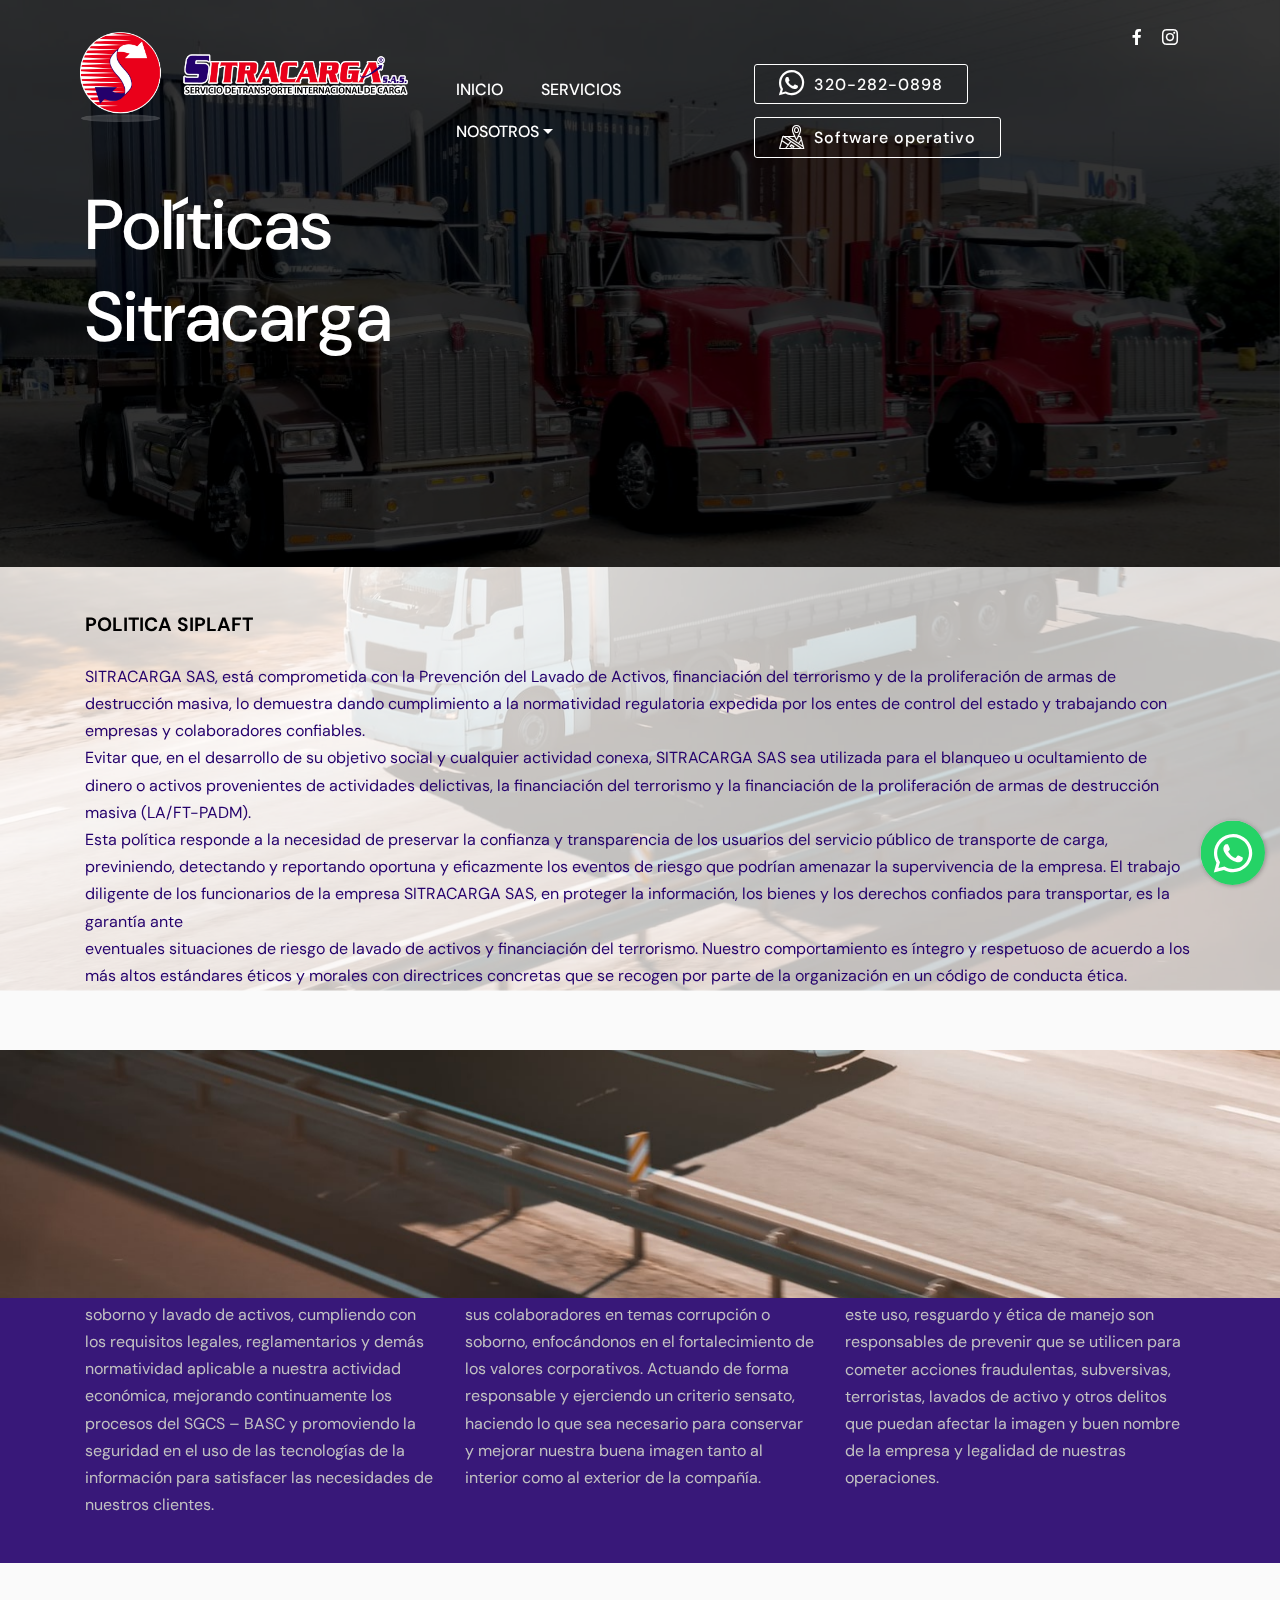
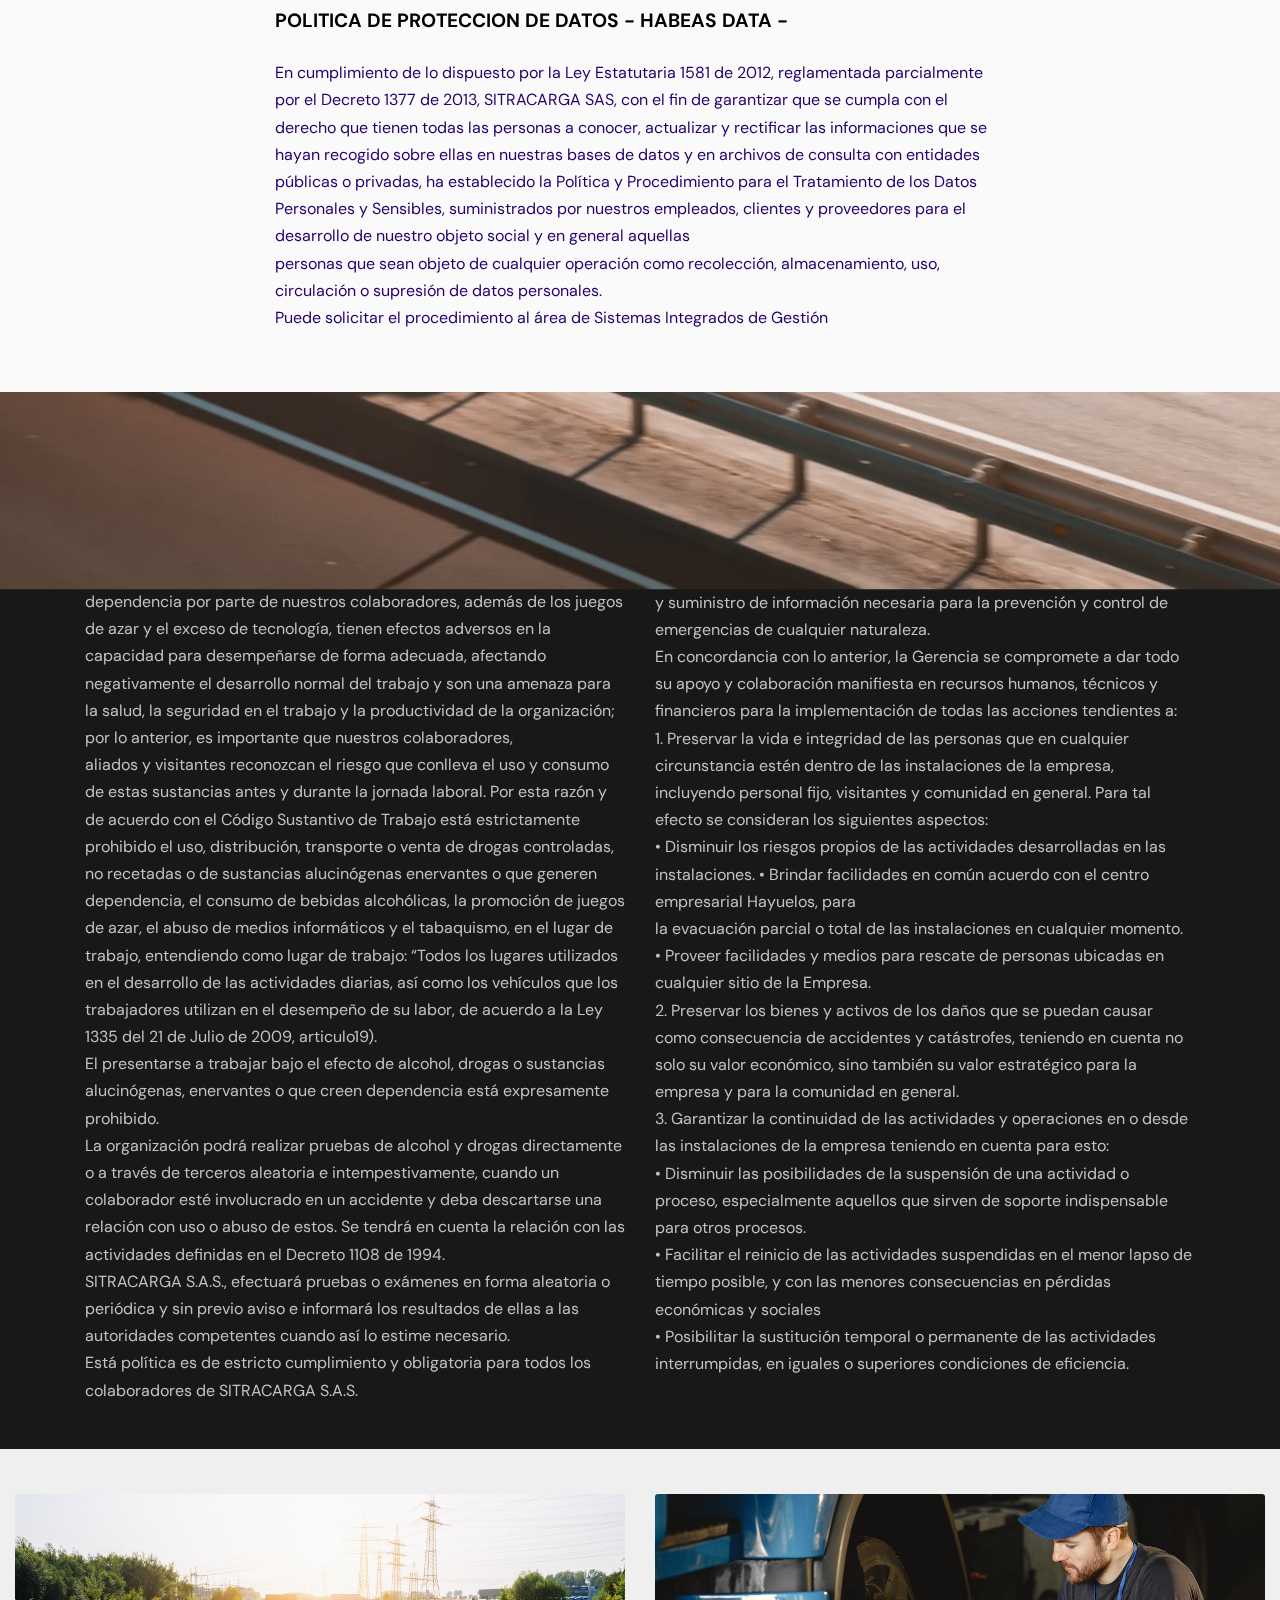
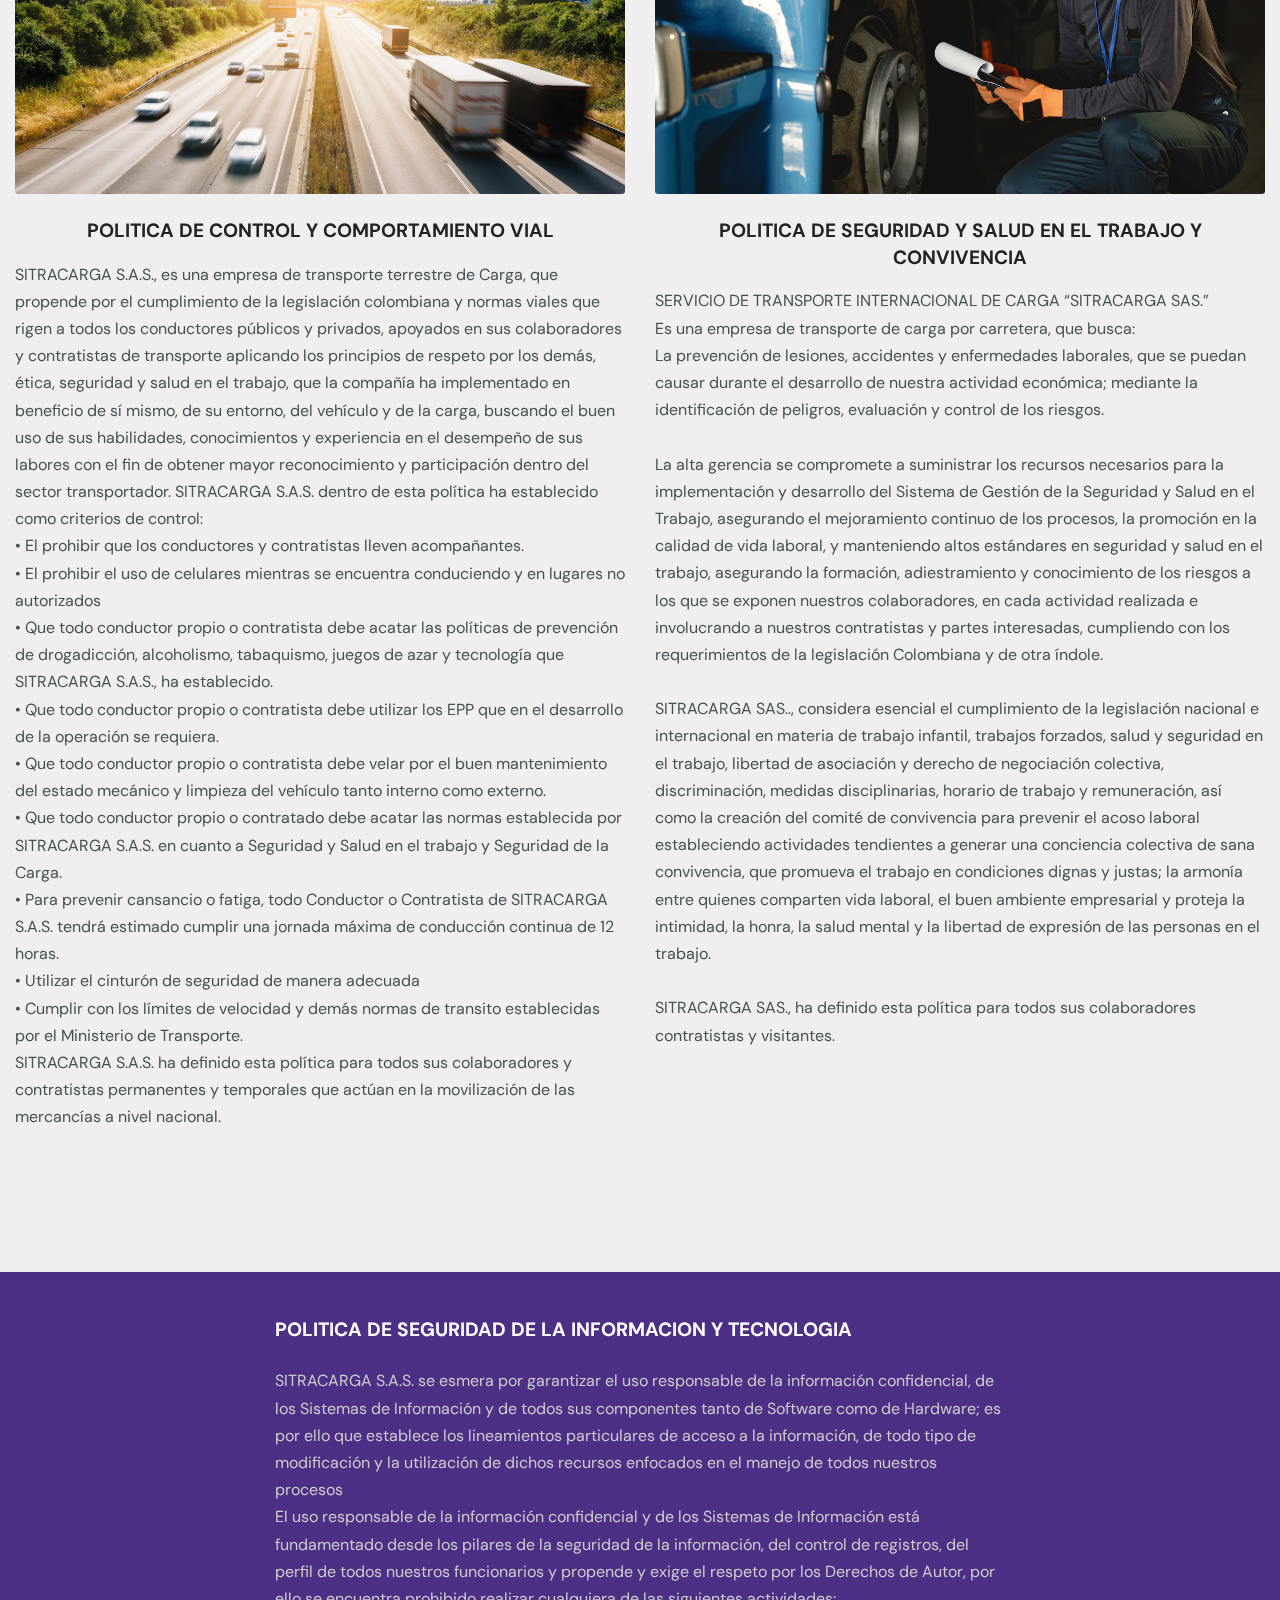
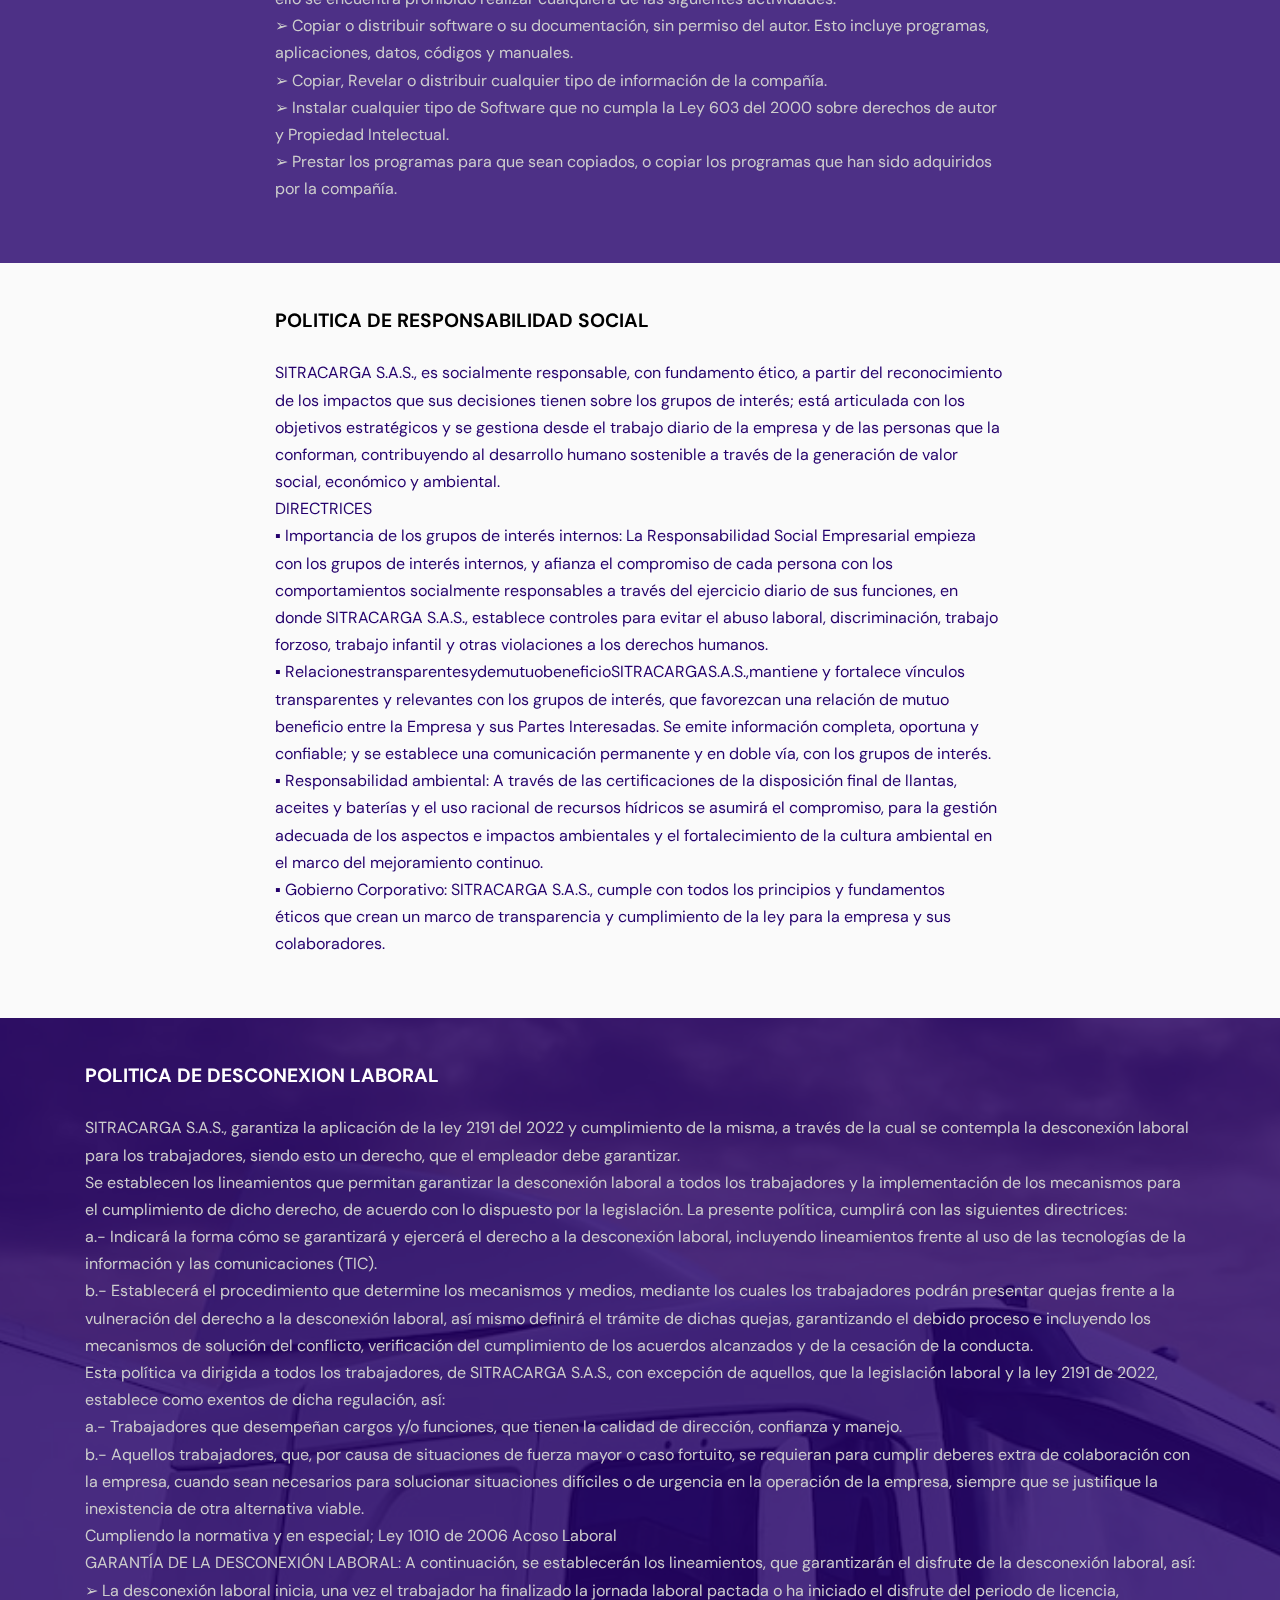
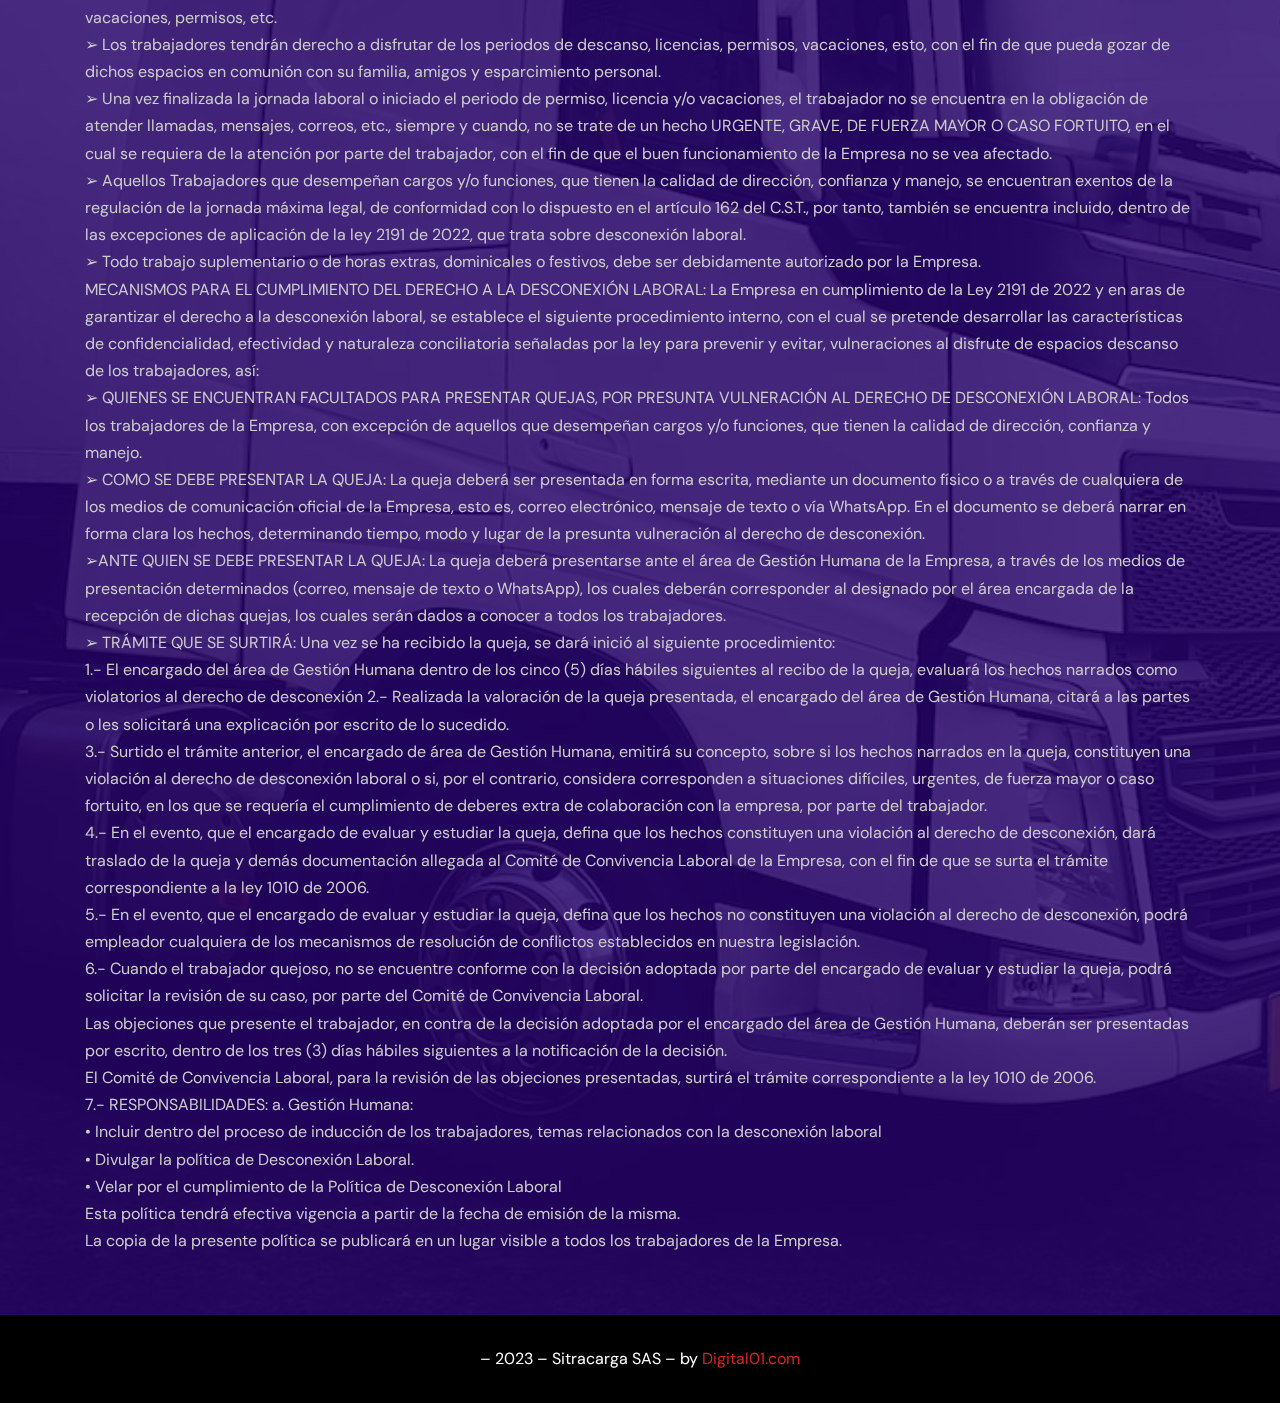
<file: politicas.html>
<!DOCTYPE html>
<html  lang="es">
<head>
  
  <meta charset="UTF-8">
  <meta http-equiv="X-UA-Compatible" content="IE=edge">
  
  <meta name="twitter:card" content="summary_large_image"/>
  <meta name="twitter:image:src" content="assets/images/politicas-meta.jpg">
  <meta property="og:image" content="assets/images/politicas-meta.jpg">
  <meta name="twitter:title" content="Sitracarga - Políticas">
  <meta name="viewport" content="width=device-width, initial-scale=1, minimum-scale=1">
  <link rel="shortcut icon" href="assets/images/sitracarga-logosimbolo.png" type="image/x-icon">
  <meta name="description" content="Políticas de gestión en control y seguridad, SIPLAFT, ética y transparencia, firmas y sellos, habeas data, comportamiento vial, desconexión laboral, salud y convivencia, emergencias, etc.">
  
  
  <title>Sitracarga - Políticas</title>
  <link rel="stylesheet" href="assets/icon54/style.css">
  <link rel="stylesheet" href="assets/web/assets/mobirise-icons/mobirise-icons.css">
  <link rel="stylesheet" href="assets/tether/tether.min.css">
  <link rel="stylesheet" href="assets/bootstrap/css/bootstrap.min.css">
  <link rel="stylesheet" href="assets/bootstrap/css/bootstrap-grid.min.css">
  <link rel="stylesheet" href="assets/bootstrap/css/bootstrap-reboot.min.css">
  <link rel="stylesheet" href="assets/chatbutton/floating-wpp.css">
    <link rel="stylesheet" href="assets/dropdown/css/style.css">
  <link rel="stylesheet" href="assets/socicon/css/styles.css">
  <link rel="stylesheet" href="assets/theme/css/style.css">
  <link rel="preload" href="https://fonts.googleapis.com/css?family=DM+Sans:400,400i,500,500i,700,700i&display=swap" as="style" onload="this.onload=null;this.rel='stylesheet'">
  <noscript><link rel="stylesheet" href="https://fonts.googleapis.com/css?family=DM+Sans:400,400i,500,500i,700,700i&display=swap"></noscript>
  <link rel="preload" as="style" href="assets/mobirise/css/mbr-additional.css"><link rel="stylesheet" href="assets/mobirise/css/mbr-additional.css" type="text/css">

  
  
  
</head>
<body>
  
  <section class="menu cid-tvvYPM6Bcz" once="menu" id="menu01-12">

    


    <nav class="navbar navbar-expand beta-menu navbar-dropdown align-items-center navbar-fixed-top navbar-toggleable-sm bg-color transparent">


        <div class="icon-wrap align-right">
            <a href="https://www.facebook.com/Grupocarga.Abril" target="_blank"><span class="top-icon mbr-iconfont mbr-iconfont-btn socicon-facebook socicon"></span></a>
            <a href="https://www.instagram.com/grupocarga/" target="_blank"><span class="top-icon mbr-iconfont mbr-iconfont-btn socicon-instagram socicon"></span></a>
            <a href="#"></a>
            <a href="#"></a>
            
        </div>

        <div class="menu-wrap">
            <button class="navbar-toggler navbar-toggler-right" type="button" data-toggle="collapse" data-target="#navbarSupportedContent" aria-controls="navbarSupportedContent" aria-expanded="false" aria-label="Toggle navigation">
                <div class="hamburger">
                    <span></span>
                    <span></span>
                    <span></span>
                    <span></span>
                </div>
            </button>
            <div class="menu-logo">
                <div class="navbar-brand">
                    <span class="navbar-logo">
                        
                            <img src="assets/images/sitracarga-logo-b.png" alt="Sitracarga - Grupocarga" style="height: 5.6rem;">
                        
                    </span>
                    
                </div>
            </div>
            <div class="collapse navbar-collapse" id="navbarSupportedContent">
                <ul class="navbar-nav nav-dropdown" data-app-modern-menu="true"><li class="nav-item">
                        <a class="nav-link link text-white text-primary display-4" href="index.html#sitracarga-home">INICIO</a>
                    </li>
                    <li class="nav-item"><a class="nav-link link text-white text-primary display-4" href="index.html#sitracarga-servicios" aria-expanded="false">
                            SERVICIOS</a></li>
                    <li class="nav-item dropdown"><a class="nav-link link text-white dropdown-toggle display-4" href="#" data-toggle="dropdown-submenu" aria-expanded="false">NOSOTROS</a><div class="dropdown-menu"><a class="text-white dropdown-item text-primary display-4" href="nosotros.html#sitracarga-historia">Nuestra historia</a><a class="text-white dropdown-item text-primary display-4" href="politicas.html" aria-expanded="false">Políticas</a><a class="text-white dropdown-item text-primary display-4" href="programa-conducta-etica-transparencia.html" aria-expanded="false">Programa de conducta, ética y transparencia</a><a class="text-white dropdown-item text-primary display-4" href="index.html#sitracarga-linea-etica" aria-expanded="false">Línea Ética</a><a class="text-white dropdown-item text-primary display-4" href="index.html#sitracarga-dir-oficinas" aria-expanded="false">Directorio de oficinas</a><a class="text-white dropdown-item text-primary display-4" href="https://grupocarga.com.co/docs/BROCHURE%20SITRACARGA%202022.pdf" aria-expanded="false" target="_blank">Descargar Brochure</a><a class="text-white dropdown-item text-primary display-4" href="index.html#sitracarga-contactenos" aria-expanded="false" target="_blank"><span class="icon54-v1-compose-mail2 mbr-iconfont mbr-iconfont-btn"></span>Contáctenos</a></div></li></ul>
                <div class="navbar-buttons mbr-section-btn"><a class="btn btn-sm btn-white-outline display-4" href="https://wa.me/573202820898"><span class="socicon socicon-whatsapp mbr-iconfont mbr-iconfont-btn"></span>320-282-0898</a> <a class="btn btn-sm btn-white-outline display-4" href="https://avansat3.intrared.net:8083/ap/sate_sitrac/session.php?op=2&usuario=TRAFICO&app=1" target="_blank"><span class="icon54-v1-map-2 mbr-iconfont mbr-iconfont-btn"></span>Software operativo</a></div>
            </div>
        </div>
    </nav>
</section>

<section class="header02 photom4_header02 cid-tvvYPN1cQD mbr-parallax-background" id="header02-13">

    

    <div class="mbr-overlay" style="opacity: 0.8; background-color: rgb(0, 0, 0);"></div>

    <div class="container align-left">
        <div class="row">
            <div class="mbr-white col-md-10 col-lg-5">
                
                <h1 class="mbr-section-title mbr-semibold pb-3 mbr-fonts-style display-1">Políticas Sitracarga</h1>
                
                
            </div>
        </div>
    </div>
    
</section>

<section class="content07 photom4_content07 cid-tvw0odGhlG mbr-parallax-background" id="content07-1b">

	

	<div class="mbr-overlay" style="opacity: 0.7; background-color: rgb(255, 255, 255);">
	</div>

	<div class="container">
		<div class="row">



			<div class="col-md-12 col-lg-12 m-auto">
				<div class="media-content">
					<h1 class="mbr-section-title align-left mbr-bold mbr-black pb-3 mbr-fonts-style display-5">POLITICA SIPLAFT</h1>
					<p class="mbr-text align-left mbr-fonts-style display-7">SITRACARGA SAS, está comprometida con la Prevención del Lavado de Activos, financiación del terrorismo y de la proliferación de armas de destrucción masiva, lo demuestra dando cumplimiento a la normatividad regulatoria expedida por los entes de control del estado y trabajando con empresas y colaboradores confiables.<br>Evitar que, en el desarrollo de su objetivo social y cualquier actividad conexa, SITRACARGA SAS sea utilizada para el blanqueo u ocultamiento de dinero o activos provenientes de actividades delictivas, la financiación del terrorismo y la financiación de la proliferación de armas de destrucción masiva (LA/FT-PADM).<br>Esta política responde a la necesidad de preservar la confianza y transparencia de los usuarios del servicio público de transporte de carga, previniendo, detectando y reportando oportuna y eficazmente los eventos de riesgo que podrían amenazar la supervivencia de la empresa. El trabajo diligente de los funcionarios de la empresa SITRACARGA SAS, en proteger la información, los bienes y los derechos confiados para transportar, es la garantía ante<br>eventuales situaciones de riesgo de lavado de activos y financiación del terrorismo. Nuestro comportamiento es íntegro y respetuoso de acuerdo a los más altos estándares éticos y morales con directrices concretas que se recogen por parte de la organización en un código de conducta ética.<br></p>

					
				</div>
			</div>


		</div>
	</div>

</section>

<section class="content07 photom4_content07 cid-tvw4xXk0cL mbr-parallax-background" id="content07-1d">

	

	<div class="mbr-overlay" style="opacity: 0.9; background-color: rgb(36, 0, 108);">
	</div>

	<div class="container">
		 <div class="row justify-content-center">
            <div class="col-md-4 md-pb">
                
                <h3 class="mbr-fonts-style mbr-title mbr-bold pb-2 display-5">POLITICA DE GESTION EN CONTROL Y SEGURIDAD</h3>
                <div class="mbr-text mbr-fonts-style display-7">SITRACARGA S.A.S. empresa de Servicio de Transporte de Carga por Carretera, esta comprometida en mantener la integridad en sus procesos, a través de la prevención de actividades ilícitas, delitos de corrupción, soborno y lavado de activos, cumpliendo con los requisitos legales, reglamentarios y demás normatividad aplicable a nuestra actividad económica, mejorando continuamente los procesos del SGCS – BASC y promoviendo la seguridad en el uso de las tecnologías de la información para satisfacer las necesidades de nuestros clientes.</div>
            </div>

            <div class="col-md-4 md-pb">
                
                <h3 class="mbr-fonts-style mbr-title mbr-bold pb-2 display-5">POLITICA DE ETICA Y TRANSPARENCIA</h3>
                <div class="mbr-text mbr-fonts-style display-7">SITRACARGA S.A.S. Está comprometida en la prevención de actos de corrupción o soborno dentro de la compañía.<div>Creando conciencia a través del programa de Ética y Transparencia sensibilizando a todos sus colaboradores en temas corrupción o soborno, enfocándonos en el fortalecimiento de los valores corporativos. Actuando de forma responsable y ejerciendo un criterio sensato, haciendo lo que sea necesario para conservar y mejorar nuestra buena imagen tanto al interior como al exterior de la compañía.</div></div>
            </div>

            <div class="col-md-4">
                
                <h3 class="mbr-fonts-style mbr-title pb-2 display-5"><strong>POLITICA DE FIRMAS Y SELLOS</strong></h3>
                <div class="mbr-text mbr-fonts-style display-7">Dando cumplimiento a los criterios de seguridad que previenen y controlan el manejo de Firmas y Sellos en documentos que se utilizan permanentemente y respaldan nuestra actividad SITRACARGA SAS. ha establecido que los funcionarios en quienes se ha confiado este uso, resguardo y ética de manejo son responsables de prevenir que se utilicen para cometer acciones fraudulentas, subversivas, terroristas, lavados de activo y otros delitos que puedan afectar la imagen y buen nombre de la empresa y legalidad de nuestras operaciones.</div>
            </div>
        </div>
	</div>

</section>

<section class="content07 photom4_content07 cid-tvw5Kchogc mbr-parallax-background" id="content07-1e">

	

	<div class="mbr-overlay" style="opacity: 0.7; background-color: rgb(255, 255, 255);">
	</div>

	<div class="container">
		<div class="row">



			<div class="col-md-12 col-lg-8 m-auto">
				<div class="media-content">
					<h1 class="mbr-section-title align-left mbr-bold mbr-black pb-3 mbr-fonts-style display-5">POLITICA DE PROTECCION DE DATOS - HABEAS DATA -</h1>
					<p class="mbr-text align-left mbr-fonts-style display-7">En cumplimiento de lo dispuesto por la Ley Estatutaria 1581 de 2012, reglamentada parcialmente por el Decreto 1377 de 2013, SITRACARGA SAS, con el fin de garantizar que se cumpla con el derecho que tienen todas las personas a conocer, actualizar y rectificar las informaciones que se hayan recogido sobre ellas en nuestras bases de datos y en archivos de consulta con entidades públicas o privadas, ha establecido la Política y Procedimiento para el Tratamiento de los Datos Personales y Sensibles, suministrados por nuestros empleados, clientes y proveedores para el desarrollo de nuestro objeto social y en general aquellas<br>personas que sean objeto de cualquier operación como recolección, almacenamiento, uso, circulación o supresión de datos personales.<br>Puede solicitar el procedimiento al área de Sistemas Integrados de Gestión<br></p>

					
				</div>
			</div>


		</div>
	</div>

</section>

<section class="content07 photom4_content07 cid-tvw5LwZ60F mbr-parallax-background" id="content07-1f">

	

	<div class="mbr-overlay" style="opacity: 0.9; background-color: rgb(0, 0, 0);">
	</div>

	<div class="container">
		 <div class="row justify-content-center">
            <div class="col-md-6 md-pb">
                
                <h3 class="mbr-fonts-style mbr-title mbr-bold pb-2 display-5">POLITICA PARA LA PREVENCION DEL CONSUMO DE ALCOHOL, DROGAS, TABACO, JUEGOS DE AZAR Y TECNOLOGIA</h3>
                <div class="mbr-text mbr-fonts-style display-7">Somos conscientes que el alcoholismo, el tabaquismo, la drogadicción, el abuso de otras sustancias alucinógenas, enervantes o que creen dependencia por parte de nuestros colaboradores, además de los juegos de azar y el exceso de tecnología, tienen efectos adversos en la capacidad para desempeñarse de forma adecuada, afectando negativamente el desarrollo normal del trabajo y son una amenaza para la salud, la seguridad en el trabajo y la productividad de la organización; por lo anterior, es importante que nuestros colaboradores,<div>aliados y visitantes reconozcan el riesgo que conlleva el uso y consumo de estas sustancias antes y durante la jornada laboral. Por esta razón y de acuerdo con el Código Sustantivo de Trabajo está estrictamente prohibido el uso, distribución, transporte o venta de drogas controladas, no recetadas o de sustancias alucinógenas enervantes o que generen dependencia, el consumo de bebidas alcohólicas, la promoción de juegos de azar, el abuso de medios informáticos y el tabaquismo, en el lugar de trabajo, entendiendo como lugar de trabajo: “Todos los lugares utilizados en el desarrollo de las actividades diarias, así como los vehículos que los trabajadores utilizan en el desempeño de su labor, de acuerdo a la Ley 1335 del 21 de Julio de 2009, articulo19).</div><div>El presentarse a trabajar bajo el efecto de alcohol, drogas o sustancias alucinógenas, enervantes o que creen dependencia está expresamente prohibido.</div><div>La organización podrá realizar pruebas de alcohol y drogas directamente o a través de terceros aleatoria e intempestivamente, cuando un colaborador esté involucrado en un accidente y deba descartarse una relación con uso o abuso de estos. Se tendrá en cuenta la relación con las actividades definidas en el Decreto 1108 de 1994.</div><div>SITRACARGA S.A.S., efectuará pruebas o exámenes en forma aleatoria o periódica y sin previo aviso e informará los resultados de ellas a las autoridades competentes cuando así lo estime necesario.</div><div>Está política es de estricto cumplimiento y obligatoria para todos los colaboradores de SITRACARGA S.A.S.</div></div>
            </div>

            <div class="col-md-6 md-pb">
                
                <h3 class="mbr-fonts-style mbr-title mbr-bold pb-2 display-5">POLITICA DE EMERGENCIAS</h3>
                <div class="mbr-text mbr-fonts-style display-7"><div>Para SITRACARGA S.A.S. es de vital importancia proveer un adecuado nivel de seguridad para todos los ocupantes de sus instalaciones y trabajadores en todos sus centros, traduciendo este compromiso en equipos e instalaciones adecuadas, fomento de la cultura de prevención y suministro de información necesaria para la prevención y control de emergencias de cualquier naturaleza.</div><div>En concordancia con lo anterior, la Gerencia se compromete a dar todo su apoyo y colaboración manifiesta en recursos humanos, técnicos y financieros para la implementación de todas las acciones tendientes a:</div><div>1. Preservar la vida e integridad de las personas que en cualquier circunstancia estén dentro de las instalaciones de la empresa, incluyendo personal fijo, visitantes y comunidad en general. Para tal efecto se consideran los siguientes aspectos:</div><div>• Disminuir los riesgos propios de las actividades desarrolladas en las instalaciones. • Brindar facilidades en común acuerdo con el centro empresarial Hayuelos, para</div><div>la evacuación parcial o total de las instalaciones en cualquier momento.</div><div>• Proveer facilidades y medios para rescate de personas ubicadas en cualquier sitio de la Empresa.</div><div>2. Preservar los bienes y activos de los daños que se puedan causar como consecuencia de accidentes y catástrofes, teniendo en cuenta no solo su valor económico, sino también su valor estratégico para la empresa y para la comunidad en general.</div><div>3. Garantizar la continuidad de las actividades y operaciones en o desde las instalaciones de la empresa teniendo en cuenta para esto:</div><div>• Disminuir las posibilidades de la suspensión de una actividad o proceso, especialmente aquellos que sirven de soporte indispensable para otros procesos.</div><div>• Facilitar el reinicio de las actividades suspendidas en el menor lapso de tiempo posible, y con las menores consecuencias en pérdidas económicas y sociales</div><div>• Posibilitar la sustitución temporal o permanente de las actividades interrumpidas, en iguales o superiores condiciones de eficiencia.</div></div>
            </div>

        </div>
	</div>

</section>

<section class="features13 photom4_features13 cid-tvw6qZJjP1 mbr-parallax-background" id="features13-1g">

    

    <div class="mbr-overlay" style="opacity: 0.8; background-color: rgb(239, 239, 239);">
    </div>

    <div class="container-fluid">
        <div class="row">
            <div class="card item features-image col-12 col-md-6">
                <div class="item-wrapper">
                    <div class="card-img">
                        <img src="assets/images/politica-control-comportamiento-vial.jpg" alt="">
                    </div>
                    <div class="card-box pt-4">
                        
                        <h4 class="card-title align-center pb-1 mbr-bold mbr-fonts-style display-5">POLITICA DE CONTROL Y COMPORTAMIENTO VIAL</h4>
                        <p class="mbr-text align-center pb-3 mbr-fonts-style display-7">SITRACARGA S.A.S., es una empresa de transporte terrestre de Carga, que propende por el cumplimiento de la legislación colombiana y normas viales que rigen a todos los conductores públicos y privados, apoyados en sus colaboradores y contratistas de transporte aplicando los principios de respeto por los demás, ética, seguridad y salud en el trabajo, que la compañía ha implementado en beneficio de sí mismo, de su entorno, del vehículo y de la carga, buscando el buen uso de sus habilidades, conocimientos y experiencia en el desempeño de sus labores con el fin de obtener mayor reconocimiento y participación dentro del sector transportador. SITRACARGA S.A.S. dentro de esta política ha establecido como criterios de control:<br>• El prohibir que los conductores y contratistas lleven acompañantes.<br>• El prohibir el uso de celulares mientras se encuentra conduciendo y en lugares no autorizados<br>• Que todo conductor propio o contratista debe acatar las políticas de prevención de drogadicción, alcoholismo, tabaquismo, juegos de azar y tecnología que SITRACARGA S.A.S., ha establecido.<br>• Que todo conductor propio o contratista debe utilizar los EPP que en el desarrollo de la operación se requiera.<br>• Que todo conductor propio o contratista debe velar por el buen mantenimiento del estado mecánico y limpieza del vehículo tanto interno como externo.<br>• Que todo conductor propio o contratado debe acatar las normas establecida por SITRACARGA S.A.S. en cuanto a Seguridad y Salud en el trabajo y Seguridad de la Carga.<br>• Para prevenir cansancio o fatiga, todo Conductor o Contratista de SITRACARGA S.A.S. tendrá estimado cumplir una jornada máxima de conducción continua de 12 horas.<br>• Utilizar el cinturón de seguridad de manera adecuada<br>• Cumplir con los límites de velocidad y demás normas de transito establecidas por el Ministerio de Transporte.<br>SITRACARGA S.A.S. ha definido esta política para todos sus colaboradores y contratistas permanentes y temporales que actúan en la movilización de las mercancías a nivel nacional.</p>
                        
                    </div>
                </div>
            </div>
            <div class="card item features-image col-12 col-md-6">
                <div class="item-wrapper">
                    <div class="card-img">
                        <img src="assets/images/politica-control-vehicular.jpg" alt="">
                    </div>
                    <div class="card-box pt-4">
                        
                        <h4 class="card-title align-center pb-1 mbr-bold mbr-fonts-style display-5">POLITICA DE SEGURIDAD Y SALUD EN EL TRABAJO Y CONVIVENCIA</h4>
                        <p class="mbr-text align-center pb-3 mbr-fonts-style display-7">SERVICIO DE TRANSPORTE INTERNACIONAL DE CARGA “SITRACARGA SAS.”<br>Es una empresa de transporte de carga por carretera, que busca:<br>La prevención de lesiones, accidentes y enfermedades laborales, que se puedan causar durante el desarrollo de nuestra actividad económica; mediante la identificación de peligros, evaluación y control de los riesgos.<br><br>La alta gerencia se compromete a suministrar los recursos necesarios para la implementación y desarrollo del Sistema de Gestión de la Seguridad y Salud en el Trabajo, asegurando el mejoramiento continuo de los procesos, la promoción en la calidad de vida laboral, y manteniendo altos estándares en seguridad y salud en el trabajo, asegurando la formación, adiestramiento y conocimiento de los riesgos a los que se exponen nuestros colaboradores, en cada actividad realizada e involucrando a nuestros contratistas y partes interesadas, cumpliendo con los requerimientos de la legislación Colombiana y de otra índole. <br><br>SITRACARGA SAS.., considera esencial el cumplimiento de la legislación nacional e internacional en materia de trabajo infantil, trabajos forzados, salud y seguridad en el trabajo, libertad de asociación y derecho de negociación colectiva, discriminación, medidas disciplinarias, horario de trabajo y remuneración, así como la creación del comité de convivencia para prevenir el acoso laboral estableciendo actividades tendientes a generar una conciencia colectiva de sana convivencia, que promueva el trabajo en condiciones dignas y justas; la armonía entre quienes comparten vida laboral, el buen ambiente empresarial y proteja la intimidad, la honra, la salud mental y la libertad de expresión de las personas en el trabajo. <br><br>SITRACARGA SAS., ha definido esta política para todos sus colaboradores contratistas y visitantes.<br></p>
                        
                    </div>
                </div>
            </div>
            
            
        </div>
    </div>
</section>

<section class="content07 photom4_content07 cid-tvwangfc3I mbr-parallax-background" id="content07-1h">

	

	<div class="mbr-overlay" style="opacity: 0.8; background-color: rgb(36, 0, 108);">
	</div>

	<div class="container">
		<div class="row">



			<div class="col-md-12 col-lg-8 m-auto">
				<div class="media-content">
					<h1 class="mbr-section-title align-left mbr-bold mbr-black pb-3 mbr-fonts-style display-5">POLITICA DE SEGURIDAD DE LA INFORMACION Y TECNOLOGIA</h1>
					<p class="mbr-text align-left mbr-fonts-style display-7">SITRACARGA S.A.S. se esmera por garantizar el uso responsable de la información confidencial, de los Sistemas de Información y de todos sus componentes tanto de Software como de Hardware; es por ello que establece los lineamientos particulares de acceso a la información, de todo tipo de modificación y la utilización de dichos recursos enfocados en el manejo de todos nuestros procesos<br>El uso responsable de la información confidencial y de los Sistemas de Información está fundamentado desde los pilares de la seguridad de la información, del control de registros, del perfil de todos nuestros funcionarios y propende y exige el respeto por los Derechos de Autor, por ello se encuentra prohibido realizar cualquiera de las siguientes actividades:<br>➢ Copiar o distribuir software o su documentación, sin permiso del autor. Esto incluye programas, aplicaciones, datos, códigos y manuales.<br>➢ Copiar, Revelar o distribuir cualquier tipo de información de la compañía.<br>➢ Instalar cualquier tipo de Software que no cumpla la Ley 603 del 2000 sobre derechos de autor y Propiedad Intelectual.<br>➢ Prestar los programas para que sean copiados, o copiar los programas que han sido adquiridos por la compañía.<br></p>

					
				</div>
			</div>


		</div>
	</div>

</section>

<section class="content07 photom4_content07 cid-tvwaPw3Kng mbr-parallax-background" id="content07-1i">

	

	<div class="mbr-overlay" style="opacity: 0.7; background-color: rgb(255, 255, 255);">
	</div>

	<div class="container">
		<div class="row">



			<div class="col-md-12 col-lg-8 m-auto">
				<div class="media-content">
					<h1 class="mbr-section-title align-left mbr-bold mbr-black pb-3 mbr-fonts-style display-5">POLITICA DE RESPONSABILIDAD SOCIAL</h1>
					<p class="mbr-text align-left mbr-fonts-style display-7">SITRACARGA S.A.S., es socialmente responsable, con fundamento ético, a partir del reconocimiento de los impactos que sus decisiones tienen sobre los grupos de interés; está articulada con los objetivos estratégicos y se gestiona desde el trabajo diario de la empresa y de las personas que la conforman, contribuyendo al desarrollo humano sostenible a través de la generación de valor social, económico y ambiental.<br>DIRECTRICES<br>▪ Importancia de los grupos de interés internos: La Responsabilidad Social Empresarial empieza con los grupos de interés internos, y afianza el compromiso de cada persona con los comportamientos socialmente responsables a través del ejercicio diario de sus funciones, en donde SITRACARGA S.A.S., establece controles para evitar el abuso laboral, discriminación, trabajo forzoso, trabajo infantil y otras violaciones a los derechos humanos.<br>▪ RelacionestransparentesydemutuobeneficioSITRACARGAS.A.S.,mantiene y fortalece vínculos transparentes y relevantes con los grupos de interés, que favorezcan una relación de mutuo beneficio entre la Empresa y sus Partes Interesadas. Se emite información completa, oportuna y confiable; y se establece una comunicación permanente y en doble vía, con los grupos de interés.<br>▪ Responsabilidad ambiental: A través de las certificaciones de la disposición final de llantas, aceites y baterías y el uso racional de recursos hídricos se asumirá el compromiso, para la gestión adecuada de los aspectos e impactos ambientales y el fortalecimiento de la cultura ambiental en el marco del mejoramiento continuo.<br>▪ Gobierno Corporativo: SITRACARGA S.A.S., cumple con todos los principios y fundamentos<br>éticos que crean un marco de transparencia y cumplimiento de la ley para la empresa y sus colaboradores.<br></p>

					
				</div>
			</div>


		</div>
	</div>

</section>

<section class="content07 photom4_content07 cid-tvwaSy1NWz" id="content07-1j">

	

	<div class="mbr-overlay" style="opacity: 0.8; background-color: rgb(36, 0, 108);">
	</div>

	<div class="container">
		<div class="row">



			<div class="col-md-12 col-lg-12 m-auto">
				<div class="media-content">
					<h1 class="mbr-section-title align-left mbr-bold mbr-black pb-3 mbr-fonts-style display-5">POLITICA DE DESCONEXION LABORAL</h1>
					<p class="mbr-text align-left mbr-fonts-style display-7">SITRACARGA S.A.S., garantiza la aplicación de la ley 2191 del 2022 y cumplimiento de la misma, a través de la cual se contempla la desconexión laboral para los trabajadores, siendo esto un derecho, que el empleador debe garantizar.<br>Se establecen los lineamientos que permitan garantizar la desconexión laboral a todos los trabajadores y la implementación de los mecanismos para el cumplimiento de dicho derecho, de acuerdo con lo dispuesto por la legislación. La presente política, cumplirá con las siguientes directrices:<br> a.- Indicará la forma cómo se garantizará y ejercerá el derecho a la desconexión laboral, incluyendo lineamientos frente al uso de las tecnologías de la información y las comunicaciones (TIC).<br>b.- Establecerá el procedimiento que determine los mecanismos y medios, mediante los cuales los trabajadores podrán presentar quejas frente a la vulneración del derecho a la desconexión laboral, así mismo definirá el trámite de dichas quejas, garantizando el debido proceso e incluyendo los mecanismos de solución del conflicto, verificación del cumplimiento de los acuerdos alcanzados y de la cesación de la conducta.<br>Esta política va dirigida a todos los trabajadores, de SITRACARGA S.A.S., con excepción de aquellos, que la legislación laboral y la ley 2191 de 2022, establece como exentos de dicha regulación, así:<br>a.- Trabajadores que desempeñan cargos y/o funciones, que tienen la calidad de dirección, confianza y manejo.<br>b.- Aquellos trabajadores, que, por causa de situaciones de fuerza mayor o caso fortuito, se requieran para cumplir deberes extra de colaboración con la empresa, cuando sean necesarios para solucionar situaciones difíciles o de urgencia en la operación de la empresa, siempre que se justifique la inexistencia de otra alternativa viable.<br>Cumpliendo la normativa y en especial; Ley 1010 de 2006 Acoso Laboral<br>GARANTÍA DE LA DESCONEXIÓN LABORAL: A continuación, se establecerán los lineamientos, que garantizarán el disfrute de la desconexión laboral, así:<br>➢ La desconexión laboral inicia, una vez el trabajador ha finalizado la jornada laboral pactada o ha iniciado el disfrute del periodo de licencia, vacaciones, permisos, etc.<br>➢ Los trabajadores tendrán derecho a disfrutar de los periodos de descanso, licencias, permisos, vacaciones, esto, con el fin de que pueda gozar de dichos espacios en comunión con su familia, amigos y esparcimiento personal.<br>➢ Una vez finalizada la jornada laboral o iniciado el periodo de permiso, licencia y/o vacaciones, el trabajador no se encuentra en la obligación de atender llamadas, mensajes, correos, etc., siempre y cuando, no se trate de un hecho URGENTE, GRAVE, DE FUERZA MAYOR O CASO FORTUITO, en el cual se requiera de la atención por parte del trabajador, con el fin de que el buen funcionamiento de la Empresa no se vea afectado.<br>➢ Aquellos Trabajadores que desempeñan cargos y/o funciones, que tienen la calidad de dirección, confianza y manejo, se encuentran exentos de la regulación de la jornada máxima legal, de conformidad con lo dispuesto en el artículo 162 del C.S.T., por tanto, también se encuentra incluido, dentro de las excepciones de aplicación de la ley 2191 de 2022, que trata sobre desconexión laboral.<br> ➢ Todo trabajo suplementario o de horas extras, dominicales o festivos, debe ser debidamente autorizado por la Empresa.<br>MECANISMOS PARA EL CUMPLIMIENTO DEL DERECHO A LA DESCONEXIÓN LABORAL: La Empresa en cumplimiento de la Ley 2191 de 2022 y en aras de garantizar el derecho a la desconexión laboral, se establece el siguiente procedimiento interno, con el cual se pretende desarrollar las características de confidencialidad, efectividad y naturaleza conciliatoria señaladas por la ley para prevenir y evitar, vulneraciones al disfrute de espacios descanso de los trabajadores, así:<br>➢ QUIENES SE ENCUENTRAN FACULTADOS PARA PRESENTAR QUEJAS, POR PRESUNTA VULNERACIÓN AL DERECHO DE DESCONEXIÓN LABORAL: Todos los trabajadores de la Empresa, con excepción de aquellos que desempeñan cargos y/o funciones, que tienen la calidad de dirección, confianza y manejo.<br>➢ COMO SE DEBE PRESENTAR LA QUEJA: La queja deberá ser presentada en forma escrita, mediante un documento físico o a través de cualquiera de los medios de comunicación oficial de la Empresa, esto es, correo electrónico, mensaje de texto o vía WhatsApp. En el documento se deberá narrar en forma clara los hechos, determinando tiempo, modo y lugar de la presunta vulneración al derecho de desconexión.<br>➢ANTE QUIEN SE DEBE PRESENTAR LA QUEJA: La queja deberá presentarse ante el área de Gestión Humana de la Empresa, a través de los medios de presentación determinados (correo, mensaje de texto o WhatsApp), los cuales deberán corresponder al designado por el área encargada de la recepción de dichas quejas, los cuales serán dados a conocer a todos los trabajadores.<br>➢ TRÁMITE QUE SE SURTIRÁ: Una vez se ha recibido la queja, se dará inició al siguiente procedimiento:<br>1.- El encargado del área de Gestión Humana dentro de los cinco (5) días hábiles siguientes al recibo de la queja, evaluará los hechos narrados como violatorios al derecho de desconexión 2.- Realizada la valoración de la queja presentada, el encargado del área de Gestión Humana, citará a las partes o les solicitará una explicación por escrito de lo sucedido.<br>3.- Surtido el trámite anterior, el encargado de área de Gestión Humana, emitirá su concepto, sobre si los hechos narrados en la queja, constituyen una violación al derecho de desconexión laboral o si, por el contrario, considera corresponden a situaciones difíciles, urgentes, de fuerza mayor o caso fortuito, en los que se requería el cumplimiento de deberes extra de colaboración con la empresa, por parte del trabajador.<br>4.- En el evento, que el encargado de evaluar y estudiar la queja, defina que los hechos constituyen una violación al derecho de desconexión, dará traslado de la queja y demás documentación allegada al Comité de Convivencia Laboral de la Empresa, con el fin de que se surta el trámite correspondiente a la ley 1010 de 2006.<br>5.- En el evento, que el encargado de evaluar y estudiar la queja, defina que los hechos no constituyen una violación al derecho de desconexión, podrá empleador cualquiera de los mecanismos de resolución de conflictos establecidos en nuestra legislación.<br>6.- Cuando el trabajador quejoso, no se encuentre conforme con la decisión adoptada por parte del encargado de evaluar y estudiar la queja, podrá solicitar la revisión de su caso, por parte del Comité de Convivencia Laboral.<br>Las objeciones que presente el trabajador, en contra de la decisión adoptada por el encargado del área de Gestión Humana, deberán ser presentadas por escrito, dentro de los tres (3) días hábiles siguientes a la notificación de la decisión.<br>El Comité de Convivencia Laboral, para la revisión de las objeciones presentadas, surtirá el trámite correspondiente a la ley 1010 de 2006.<br>7.- RESPONSABILIDADES: a. Gestión Humana:<br>• Incluir dentro del proceso de inducción de los trabajadores, temas relacionados con la desconexión laboral<br>• Divulgar la política de Desconexión Laboral.<br>• Velar por el cumplimiento de la Política de Desconexión Laboral<br>Esta política tendrá efectiva vigencia a partir de la fecha de emisión de la misma.<br>La copia de la presente política se publicará en un lugar visible a todos los trabajadores de la Empresa.<br></p>

					
				</div>
			</div>


		</div>
	</div>

</section>

<section once="footers" class="cid-tvvYPPr9xw" id="footer01-18">

    

    

    <div class="container">
        <div class="media-container-row align-center mbr-white">
            <div class="col-12">
                <p class="mbr-text mb-0 mbr-fonts-style display-7">– 2023 – Sitracarga SAS – by <a href="https://digital01.com" class="text-primary" target="_blank">Digital01.com</a></p>
            </div>
        </div>
    </div>
</section>


<script src="assets/web/assets/jquery/jquery.min.js"></script>
  <script src="assets/popper/popper.min.js"></script>
  <script src="assets/tether/tether.min.js"></script>
  <script src="assets/bootstrap/js/bootstrap.min.js"></script>
  <script src="assets/smoothscroll/smooth-scroll.js"></script>
  <script src="assets/chatbutton/floating-wpp.js"></script>
  <script src="assets/chatbutton/script.js"></script>
      <script src="assets/dropdown/js/nav-dropdown.js"></script>
  <script src="assets/dropdown/js/navbar-dropdown.js"></script>
  <script src="assets/touchswipe/jquery.touch-swipe.min.js"></script>
  <script src="assets/parallax/jarallax.min.js"></script>
  <script src="assets/theme/js/script.js"></script>
  
  
  
 <div id="scrollToTop" class="scrollToTop mbr-arrow-up"><a style="text-align: center;"><i class="mbr-arrow-up-icon mbr-arrow-up-icon-cm cm-icon cm-icon-smallarrow-up"></i></a></div>
  <div id="chatbutton-wa" data-phone="+57-320-282-0898" data-showpopup="true" data-headertitle="👋 ¡Chatea con nosotros!" data-popupmessage="Estamos listos para transportar su negocio... ¿En qué podemos servirle?

Sitracarga SAS" data-placeholder="Escribe aquí" data-position="left" data-headercolor="#39847a" data-backgroundcolor="#e5ddd5" data-autoopentimeout="5" data-size="65px"><div class="floating-wpp-button" style="width: 65px; height: 65px;"><div class="floating-wpp-button-image"><!--?xml version="1.0" encoding="UTF-8" standalone="no"?--><svg xmlns="http://www.w3.org/2000/svg" xmlns:xlink="http://www.w3.org/1999/xlink" style="isolation:isolate" viewBox="0 0 800 800" width="65" height="65"><defs><clipPath id="_clipPath_A3g8G5hPEGG2L0B6hFCxamU4cc8rfqzQ"><rect width="800" height="800"></rect></clipPath></defs><g clip-path="url(#_clipPath_A3g8G5hPEGG2L0B6hFCxamU4cc8rfqzQ)"><g><path d=" M 787.59 800 L 12.41 800 C 5.556 800 0 793.332 0 785.108 L 0 14.892 C 0 6.667 5.556 0 12.41 0 L 787.59 0 C 794.444 0 800 6.667 800 14.892 L 800 785.108 C 800 793.332 794.444 800 787.59 800 Z " fill="rgb(37,211,102)"></path></g><g><path d=" M 508.558 450.429 C 502.67 447.483 473.723 433.24 468.325 431.273 C 462.929 429.308 459.003 428.328 455.078 434.22 C 451.153 440.114 439.869 453.377 436.434 457.307 C 433 461.236 429.565 461.729 423.677 458.78 C 417.79 455.834 398.818 449.617 376.328 429.556 C 358.825 413.943 347.008 394.663 343.574 388.768 C 340.139 382.873 343.207 379.687 346.155 376.752 C 348.804 374.113 352.044 369.874 354.987 366.436 C 357.931 362.999 358.912 360.541 360.875 356.614 C 362.837 352.683 361.857 349.246 360.383 346.299 C 358.912 343.352 347.136 314.369 342.231 302.579 C 337.451 291.099 332.597 292.654 328.983 292.472 C 325.552 292.301 321.622 292.265 317.698 292.265 C 313.773 292.265 307.394 293.739 301.996 299.632 C 296.6 305.527 281.389 319.772 281.389 348.752 C 281.389 377.735 302.487 405.731 305.431 409.661 C 308.376 413.592 346.949 473.062 406.015 498.566 C 420.062 504.634 431.03 508.256 439.581 510.969 C 453.685 515.451 466.521 514.818 476.666 513.302 C 487.978 511.613 511.502 499.06 516.409 485.307 C 521.315 471.55 521.315 459.762 519.842 457.307 C 518.371 454.851 514.446 453.377 508.558 450.429 Z  M 401.126 597.117 L 401.047 597.117 C 365.902 597.104 331.431 587.661 301.36 569.817 L 294.208 565.572 L 220.08 585.017 L 239.866 512.743 L 235.21 505.332 C 215.604 474.149 205.248 438.108 205.264 401.1 C 205.307 293.113 293.17 205.257 401.204 205.257 C 453.518 205.275 502.693 225.674 539.673 262.696 C 576.651 299.716 597.004 348.925 596.983 401.258 C 596.939 509.254 509.078 597.117 401.126 597.117 Z  M 567.816 234.565 C 523.327 190.024 464.161 165.484 401.124 165.458 C 271.24 165.458 165.529 271.161 165.477 401.085 C 165.46 442.617 176.311 483.154 196.932 518.892 L 163.502 641 L 288.421 608.232 C 322.839 627.005 361.591 636.901 401.03 636.913 L 401.126 636.913 L 401.127 636.913 C 530.998 636.913 636.717 531.2 636.77 401.274 C 636.794 338.309 612.306 279.105 567.816 234.565" fill-rule="evenodd" fill="rgb(255,255,255)"></path></g></g></svg></div></div></div>
 </body>
</html>
</file>
<file: assets/icon54/style.css>
@font-face {
    font-family: 'icon54';
    src: url('fonts/icon54.eot?uf6sbu');
    src: url('fonts/icon54.eot?uf6sbu#iefix') format('embedded-opentype'),
        url('fonts/icon54.ttf?uf6sbu') format('truetype'),
        url('fonts/icon54.woff?uf6sbu') format('woff'),
        url('fonts/icon54.svg?uf6sbu#icon54') format('svg');
    font-weight: normal;
    font-style: normal;
}

[class^='icon54-v1-'],
[class*=' icon54-v1-'] {
    /* use !important to prevent issues with browser extensions that change fonts */
    font-family: 'icon54' !important;
    speak: none;
    font-style: normal;
    font-weight: normal;
    font-variant: normal;
    text-transform: none;
    line-height: 1;

    /* Better Font Rendering =========== */
    -webkit-font-smoothing: antialiased;
    -moz-osx-font-smoothing: grayscale;
}

.icon54-v1-add-bag::before {
    content: '\e900';
}
.icon54-v1-add-cart2::before {
    content: '\e901';
}
.icon54-v1-add-chat1::before {
    content: '\e902';
}
.icon54-v1-add-chat2::before {
    content: '\e903';
}
.icon54-v1-add-chat3::before {
    content: '\e904';
}
.icon54-v1-bitcoin-bag::before {
    content: '\e905';
}
.icon54-v1-bitcoin-cart::before {
    content: '\e906';
}
.icon54-v1-cart::before {
    content: '\e907';
}
.icon54-v1-char-search2::before {
    content: '\e908';
}
.icon54-v1-chat-1::before {
    content: '\e909';
}
.icon54-v1-chat-2::before {
    content: '\e90a';
}
.icon54-v1-chat-3::before {
    content: '\e90b';
}
.icon54-v1-chat-bubble1::before {
    content: '\e90c';
}
.icon54-v1-chat-bubble2::before {
    content: '\e90d';
}
.icon54-v1-chat-bubble4::before {
    content: '\e90e';
}
.icon54-v1-chat-bubble5::before {
    content: '\e90f';
}
.icon54-v1-chat-buble3::before {
    content: '\e910';
}
.icon54-v1-chat-delete1::before {
    content: '\e911';
}
.icon54-v1-chat-delete2::before {
    content: '\e912';
}
.icon54-v1-chat-delete3::before {
    content: '\e913';
}
.icon54-v1-chat-error1::before {
    content: '\e914';
}
.icon54-v1-chat-error2::before {
    content: '\e915';
}
.icon54-v1-chat-error3::before {
    content: '\e916';
}
.icon54-v1-chat-help1::before {
    content: '\e917';
}
.icon54-v1-chat-help2::before {
    content: '\e918';
}
.icon54-v1-chat-help3::before {
    content: '\e919';
}
.icon54-v1-chat-remouve1::before {
    content: '\e91a';
}
.icon54-v1-chat-remouve2::before {
    content: '\e91b';
}
.icon54-v1-chat-remouve3::before {
    content: '\e91c';
}
.icon54-v1-chat-search1::before {
    content: '\e91d';
}
.icon54-v1-chat-search3::before {
    content: '\e91e';
}
.icon54-v1-chat-settings1::before {
    content: '\e91f';
}
.icon54-v1-chat-settings2::before {
    content: '\e920';
}
.icon54-v1-chat-settings3::before {
    content: '\e921';
}
.icon54-v1-chat-user1::before {
    content: '\e922';
}
.icon54-v1-chat-user2::before {
    content: '\e923';
}
.icon54-v1-chat-user3::before {
    content: '\e924';
}
.icon54-v1-chat-user4::before {
    content: '\e925';
}
.icon54-v1-check-out::before {
    content: '\e926';
}
.icon54-v1-clear-bag::before {
    content: '\e927';
}
.icon54-v1-clear-cart2::before {
    content: '\e928';
}
.icon54-v1-conference-chat::before {
    content: '\e929';
}
.icon54-v1-conference-speach::before {
    content: '\e92a';
}
.icon54-v1-credit-card::before {
    content: '\e92b';
}
.icon54-v1-cuppon::before {
    content: '\e92c';
}
.icon54-v1-dismiss-bag::before {
    content: '\e92d';
}
.icon54-v1-dismiss-cart::before {
    content: '\e92e';
}
.icon54-v1-dismiss-chat1::before {
    content: '\e92f';
}
.icon54-v1-dismiss-chat2::before {
    content: '\e930';
}
.icon54-v1-dismiss-chat3::before {
    content: '\e931';
}
.icon54-v1-dollar-bag::before {
    content: '\e932';
}
.icon54-v1-dollar-cart::before {
    content: '\e933';
}
.icon54-v1-done-bag::before {
    content: '\e934';
}
.icon54-v1-done-cat::before {
    content: '\e935';
}
.icon54-v1-dream-bubble1::before {
    content: '\e936';
}
.icon54-v1-dream-bubble2::before {
    content: '\e937';
}
.icon54-v1-dreamimg-2::before {
    content: '\e938';
}
.icon54-v1-dreaming-1::before {
    content: '\e939';
}
.icon54-v1-euro-bag::before {
    content: '\e93a';
}
.icon54-v1-euro-cart::before {
    content: '\e93b';
}
.icon54-v1-favorite-bag::before {
    content: '\e93c';
}
.icon54-v1-favorite-cart::before {
    content: '\e93d';
}
.icon54-v1-favorite-chat1::before {
    content: '\e93e';
}
.icon54-v1-favorite-chat2::before {
    content: '\e93f';
}
.icon54-v1-favorite-chat3::before {
    content: '\e940';
}
.icon54-v1-full-cart2::before {
    content: '\e941';
}
.icon54-v1-gift-box2::before {
    content: '\e942';
}
.icon54-v1-gift-card2::before {
    content: '\e943';
}
.icon54-v1-home-bag::before {
    content: '\e944';
}
.icon54-v1-hot-offer::before {
    content: '\e945';
}
.icon54-v1-mobile-shopping1::before {
    content: '\e946';
}
.icon54-v1-mobile-shopping2::before {
    content: '\e947';
}
.icon54-v1-on-sale2::before {
    content: '\e948';
}
.icon54-v1-on-sale::before {
    content: '\e949';
}
.icon54-v1-online-shopping1::before {
    content: '\e94a';
}
.icon54-v1-online-store::before {
    content: '\e94b';
}
.icon54-v1-open-box::before {
    content: '\e94c';
}
.icon54-v1-pound-bag::before {
    content: '\e94d';
}
.icon54-v1-pound-cart::before {
    content: '\e94e';
}
.icon54-v1-remouve-bag::before {
    content: '\e94f';
}
.icon54-v1-remouve-cart2::before {
    content: '\e950';
}
.icon54-v1-rotate-2::before {
    content: '\e951';
}
.icon54-v1-search-bag::before {
    content: '\e952';
}
.icon54-v1-search-cart::before {
    content: '\e953';
}
.icon54-v1-secure-shopping3::before {
    content: '\e954';
}
.icon54-v1-secure-shopping4::before {
    content: '\e955';
}
.icon54-v1-secure-shopping5::before {
    content: '\e956';
}
.icon54-v1-share-conversation1::before {
    content: '\e957';
}
.icon54-v1-share-conversation2::before {
    content: '\e958';
}
.icon54-v1-share-conversation3::before {
    content: '\e959';
}
.icon54-v1-shipping-box::before {
    content: '\e95a';
}
.icon54-v1-shipping-scedule::before {
    content: '\e95b';
}
.icon54-v1-shipping::before {
    content: '\e95c';
}
.icon54-v1-shopping-bag::before {
    content: '\e95d';
}
.icon54-v1-video-message::before {
    content: '\e95e';
}
.icon54-v1-voice-message::before {
    content: '\e95f';
}
.icon54-v1-web-shop1::before {
    content: '\e960';
}
.icon54-v1-web-shop2::before {
    content: '\e961';
}
.icon54-v1-web-shop3::before {
    content: '\e962';
}
.icon54-v1-d-blockchart1::before {
    content: '\e963';
}
.icon54-v1-112::before {
    content: '\e964';
}
.icon54-v1-911::before {
    content: '\e965';
}
.icon54-v1-add-call::before {
    content: '\e966';
}
.icon54-v1-balloons::before {
    content: '\e967';
}
.icon54-v1-baseball-cap::before {
    content: '\e968';
}
.icon54-v1-bat-man::before {
    content: '\e969';
}
.icon54-v1-block-call::before {
    content: '\e96a';
}
.icon54-v1-block-chart1::before {
    content: '\e96b';
}
.icon54-v1-block-chart2::before {
    content: '\e96c';
}
.icon54-v1-block-chart3::before {
    content: '\e96d';
}
.icon54-v1-bluetuth-phonespeaker::before {
    content: '\e96e';
}
.icon54-v1-call-24h::before {
    content: '\e96f';
}
.icon54-v1-call-center24h::before {
    content: '\e970';
}
.icon54-v1-call-forward::before {
    content: '\e971';
}
.icon54-v1-call-made::before {
    content: '\e972';
}
.icon54-v1-call-recieved::before {
    content: '\e973';
}
.icon54-v1-call-reservation::before {
    content: '\e974';
}
.icon54-v1-clear-call::before {
    content: '\e975';
}
.icon54-v1-crain-hook::before {
    content: '\e976';
}
.icon54-v1-decreasing-chart1::before {
    content: '\e977';
}
.icon54-v1-decreasing-chart2::before {
    content: '\e978';
}
.icon54-v1-delayed-call::before {
    content: '\e979';
}
.icon54-v1-diagram-1::before {
    content: '\e97a';
}
.icon54-v1-diagram-2::before {
    content: '\e97b';
}
.icon54-v1-diagram-3::before {
    content: '\e97c';
}
.icon54-v1-diagram-4::before {
    content: '\e97d';
}
.icon54-v1-dial-pad2::before {
    content: '\e97e';
}
.icon54-v1-dot-chart1::before {
    content: '\e97f';
}
.icon54-v1-dot-chart2::before {
    content: '\e980';
}
.icon54-v1-dot-chart3::before {
    content: '\e981';
}
.icon54-v1-enter-1::before {
    content: '\e982';
}
.icon54-v1-enter-2::before {
    content: '\e983';
}
.icon54-v1-exit-1::before {
    content: '\e984';
}
.icon54-v1-exit-2::before {
    content: '\e985';
}
.icon54-v1-fax-phone::before {
    content: '\e986';
}
.icon54-v1-fragment-chart::before {
    content: '\e987';
}
.icon54-v1-hold-theline::before {
    content: '\e988';
}
.icon54-v1-id-tag::before {
    content: '\e989';
}
.icon54-v1-increasing-chart1::before {
    content: '\e98a';
}
.icon54-v1-increasing-chart2::before {
    content: '\e98b';
}
.icon54-v1-key-2::before {
    content: '\e98c';
}
.icon54-v1-key-hole1::before {
    content: '\e98d';
}
.icon54-v1-key-hole2::before {
    content: '\e98e';
}
.icon54-v1-landscape-chart::before {
    content: '\e98f';
}
.icon54-v1-line-chart1::before {
    content: '\e990';
}
.icon54-v1-line-chart2::before {
    content: '\e991';
}
.icon54-v1-line-chart3::before {
    content: '\e992';
}
.icon54-v1-lock-1::before {
    content: '\e993';
}
.icon54-v1-lock-call::before {
    content: '\e994';
}
.icon54-v1-lock-user1::before {
    content: '\e995';
}
.icon54-v1-lock-user2::before {
    content: '\e996';
}
.icon54-v1-login-form1::before {
    content: '\e997';
}
.icon54-v1-login-form2::before {
    content: '\e998';
}
.icon54-v1-marge-call::before {
    content: '\e999';
}
.icon54-v1-missed-call::before {
    content: '\e99a';
}
.icon54-v1-name-tag::before {
    content: '\e99b';
}
.icon54-v1-open-lock::before {
    content: '\e99c';
}
.icon54-v1-pause-call::before {
    content: '\e99d';
}
.icon54-v1-phone-1::before {
    content: '\e99e';
}
.icon54-v1-phone-2::before {
    content: '\e99f';
}
.icon54-v1-phone-3::before {
    content: '\e9a0';
}
.icon54-v1-phone-4::before {
    content: '\e9a1';
}
.icon54-v1-phone-book::before {
    content: '\e9a2';
}
.icon54-v1-phone-box::before {
    content: '\e9a3';
}
.icon54-v1-phone-intalk::before {
    content: '\e9a4';
}
.icon54-v1-phone-ring::before {
    content: '\e9a5';
}
.icon54-v1-phone-shopping::before {
    content: '\e9a6';
}
.icon54-v1-pie-chart1::before {
    content: '\e9a7';
}
.icon54-v1-pie-chart2::before {
    content: '\e9a8';
}
.icon54-v1-pie-chart3::before {
    content: '\e9a9';
}
.icon54-v1-pin-code::before {
    content: '\e9aa';
}
.icon54-v1-public-phone::before {
    content: '\e9ab';
}
.icon54-v1-recall::before {
    content: '\e9ac';
}
.icon54-v1-record-call::before {
    content: '\e9ad';
}
.icon54-v1-remouve-call::before {
    content: '\e9ae';
}
.icon54-v1-ring-chart1::before {
    content: '\e9af';
}
.icon54-v1-ring-chart2::before {
    content: '\e9b0';
}
.icon54-v1-signal-0::before {
    content: '\e9b1';
}
.icon54-v1-signal-1::before {
    content: '\e9b2';
}
.icon54-v1-signal-2::before {
    content: '\e9b3';
}
.icon54-v1-signal-3::before {
    content: '\e9b4';
}
.icon54-v1-signal-4::before {
    content: '\e9b5';
}
.icon54-v1-signal-5::before {
    content: '\e9b6';
}
.icon54-v1-sinus::before {
    content: '\e9b7';
}
.icon54-v1-split-call::before {
    content: '\e9b8';
}
.icon54-v1-success-chart::before {
    content: '\e9b9';
}
.icon54-v1-table-chart1::before {
    content: '\e9ba';
}
.icon54-v1-table-chart2::before {
    content: '\e9bb';
}
.icon54-v1-tangent::before {
    content: '\e9bc';
}
.icon54-v1-bedroom::before {
    content: '\e9bd';
}
.icon54-v1-fingertouch::before {
    content: '\e9be';
}
.icon54-v1-hour::before {
    content: '\e9bf';
}
.icon54-v1-bedroom2::before {
    content: '\e9c0';
}
.icon54-v1-files::before {
    content: '\e9c1';
}
.icon54-v1-fingertouch2::before {
    content: '\e9c2';
}
.icon54-v1-files2::before {
    content: '\e9c3';
}
.icon54-v1-fingertouch3::before {
    content: '\e9c4';
}
.icon54-v1-starbed::before {
    content: '\e9c5';
}
.icon54-v1-g-network::before {
    content: '\e9c6';
}
.icon54-v1-gp-doc::before {
    content: '\e9c7';
}
.icon54-v1-fingerroatate::before {
    content: '\e9c8';
}
.icon54-v1-fingertouch4::before {
    content: '\e9c9';
}
.icon54-v1-g-network2::before {
    content: '\e9ca';
}
.icon54-v1-starhotel1::before {
    content: '\e9cb';
}
.icon54-v1-starhotel2::before {
    content: '\e9cc';
}
.icon54-v1-ball::before {
    content: '\e9cd';
}
.icon54-v1-min::before {
    content: '\e9ce';
}
.icon54-v1-by7::before {
    content: '\e9cf';
}
.icon54-v1-min2::before {
    content: '\e9d0';
}
.icon54-v1-min3::before {
    content: '\e9d1';
}
.icon54-v1-abascus-calculator::before {
    content: '\e9d2';
}
.icon54-v1-accordion::before {
    content: '\e9d3';
}
.icon54-v1-acrobat-file::before {
    content: '\e9d4';
}
.icon54-v1-add-basket::before {
    content: '\e9d5';
}
.icon54-v1-add-bookmark::before {
    content: '\e9d6';
}
.icon54-v1-add-card::before {
    content: '\e9d7';
}
.icon54-v1-add-cart::before {
    content: '\e9d8';
}
.icon54-v1-add-cloud::before {
    content: '\e9d9';
}
.icon54-v1-add-doc::before {
    content: '\e9da';
}
.icon54-v1-add-file::before {
    content: '\e9db';
}
.icon54-v1-add-folder::before {
    content: '\e9dc';
}
.icon54-v1-add-location::before {
    content: '\e9dd';
}
.icon54-v1-add-mail::before {
    content: '\e9de';
}
.icon54-v1-add-wifi::before {
    content: '\e9df';
}
.icon54-v1-addon-setting::before {
    content: '\e9e0';
}
.icon54-v1-addvertise::before {
    content: '\e9e1';
}
.icon54-v1-adobe-flashplayer::before {
    content: '\e9e2';
}
.icon54-v1-adobe::before {
    content: '\e9e3';
}
.icon54-v1-aif-doc::before {
    content: '\e9e4';
}
.icon54-v1-air-conditioner2::before {
    content: '\e9e5';
}
.icon54-v1-air-conditioner::before {
    content: '\e9e6';
}
.icon54-v1-air-conditioner1::before {
    content: '\e9e7';
}
.icon54-v1-airbnb::before {
    content: '\e9e8';
}
.icon54-v1-alambic::before {
    content: '\e9e9';
}
.icon54-v1-alarm-clock1::before {
    content: '\e9ea';
}
.icon54-v1-alarm-clock2::before {
    content: '\e9eb';
}
.icon54-v1-alarm-clock3::before {
    content: '\e9ec';
}
.icon54-v1-alarm-sound::before {
    content: '\e9ed';
}
.icon54-v1-align-center::before {
    content: '\e9ee';
}
.icon54-v1-align-left::before {
    content: '\e9ef';
}
.icon54-v1-align-right::before {
    content: '\e9f0';
}
.icon54-v1-all-directions::before {
    content: '\e9f1';
}
.icon54-v1-allert-card::before {
    content: '\e9f2';
}
.icon54-v1-alligator::before {
    content: '\e9f3';
}
.icon54-v1-alphabet-list::before {
    content: '\e9f4';
}
.icon54-v1-alu-recycle::before {
    content: '\e9f5';
}
.icon54-v1-amazon::before {
    content: '\e9f6';
}
.icon54-v1-ambulance-1::before {
    content: '\e9f7';
}
.icon54-v1-ambulance::before {
    content: '\e9f8';
}
.icon54-v1-amd::before {
    content: '\e9f9';
}
.icon54-v1-amex-2::before {
    content: '\e9fa';
}
.icon54-v1-amex::before {
    content: '\e9fb';
}
.icon54-v1-amplifier-1::before {
    content: '\e9fc';
}
.icon54-v1-amplifier-2::before {
    content: '\e9fd';
}
.icon54-v1-analogue-antenna::before {
    content: '\e9fe';
}
.icon54-v1-anchor::before {
    content: '\e9ff';
}
.icon54-v1-android::before {
    content: '\ea00';
}
.icon54-v1-angel2::before {
    content: '\ea01';
}
.icon54-v1-angel::before {
    content: '\ea02';
}
.icon54-v1-angry-birds2::before {
    content: '\ea03';
}
.icon54-v1-angry-birds::before {
    content: '\ea04';
}
.icon54-v1-anonymous-1::before {
    content: '\ea05';
}
.icon54-v1-anonymous-2::before {
    content: '\ea06';
}
.icon54-v1-ant::before {
    content: '\ea07';
}
.icon54-v1-antilop::before {
    content: '\ea08';
}
.icon54-v1-app-setting::before {
    content: '\ea09';
}
.icon54-v1-apple2::before {
    content: '\ea0a';
}
.icon54-v1-apple::before {
    content: '\ea0b';
}
.icon54-v1-appstore-2::before {
    content: '\ea0c';
}
.icon54-v1-arc-phisics::before {
    content: '\ea0d';
}
.icon54-v1-arcade::before {
    content: '\ea0e';
}
.icon54-v1-archery-1::before {
    content: '\ea0f';
}
.icon54-v1-archery-2::before {
    content: '\ea10';
}
.icon54-v1-aries::before {
    content: '\ea11';
}
.icon54-v1-army-solider::before {
    content: '\ea12';
}
.icon54-v1-artboard::before {
    content: '\ea13';
}
.icon54-v1-astronaut::before {
    content: '\ea14';
}
.icon54-v1-at-symbol::before {
    content: '\ea15';
}
.icon54-v1-ati::before {
    content: '\ea16';
}
.icon54-v1-atm-1::before {
    content: '\ea17';
}
.icon54-v1-atm-2::before {
    content: '\ea18';
}
.icon54-v1-atm-3::before {
    content: '\ea19';
}
.icon54-v1-atom::before {
    content: '\ea1a';
}
.icon54-v1-atomic-reactor::before {
    content: '\ea1b';
}
.icon54-v1-attach-file::before {
    content: '\ea1c';
}
.icon54-v1-attache-mail::before {
    content: '\ea1d';
}
.icon54-v1-attacher::before {
    content: '\ea1e';
}
.icon54-v1-attention-cloud::before {
    content: '\ea1f';
}
.icon54-v1-attention1-doc::before {
    content: '\ea20';
}
.icon54-v1-attention2-doc::before {
    content: '\ea21';
}
.icon54-v1-auction::before {
    content: '\ea22';
}
.icon54-v1-auto-flash::before {
    content: '\ea23';
}
.icon54-v1-auto-gearbox::before {
    content: '\ea24';
}
.icon54-v1-aux-cabel::before {
    content: '\ea25';
}
.icon54-v1-avi-doc::before {
    content: '\ea26';
}
.icon54-v1-backward-button::before {
    content: '\ea27';
}
.icon54-v1-backward::before {
    content: '\ea28';
}
.icon54-v1-bacteria-1::before {
    content: '\ea29';
}
.icon54-v1-bacteria-4::before {
    content: '\ea2a';
}
.icon54-v1-bad-pig::before {
    content: '\ea2b';
}
.icon54-v1-badminton::before {
    content: '\ea2c';
}
.icon54-v1-bag-1::before {
    content: '\ea2d';
}
.icon54-v1-bag-2::before {
    content: '\ea2e';
}
.icon54-v1-balance-1::before {
    content: '\ea2f';
}
.icon54-v1-balance-2::before {
    content: '\ea30';
}
.icon54-v1-bald-male::before {
    content: '\ea31';
}
.icon54-v1-ball-pen::before {
    content: '\ea32';
}
.icon54-v1-baloon::before {
    content: '\ea33';
}
.icon54-v1-banana::before {
    content: '\ea34';
}
.icon54-v1-banch::before {
    content: '\ea35';
}
.icon54-v1-bank-1::before {
    content: '\ea36';
}
.icon54-v1-bank-2::before {
    content: '\ea37';
}
.icon54-v1-bank3::before {
    content: '\ea38';
}
.icon54-v1-barbeque::before {
    content: '\ea39';
}
.icon54-v1-barcode-scanner::before {
    content: '\ea3a';
}
.icon54-v1-barcode::before {
    content: '\ea3b';
}
.icon54-v1-barrow::before {
    content: '\ea3c';
}
.icon54-v1-baseball-2::before {
    content: '\ea3d';
}
.icon54-v1-baseball::before {
    content: '\ea3e';
}
.icon54-v1-basket-1::before {
    content: '\ea3f';
}
.icon54-v1-basket-2::before {
    content: '\ea40';
}
.icon54-v1-basket-ball::before {
    content: '\ea41';
}
.icon54-v1-basket::before {
    content: '\ea42';
}
.icon54-v1-bass-key::before {
    content: '\ea43';
}
.icon54-v1-bat::before {
    content: '\ea44';
}
.icon54-v1-bath-robe::before {
    content: '\ea45';
}
.icon54-v1-battery2::before {
    content: '\ea46';
}
.icon54-v1-battery-0::before {
    content: '\ea47';
}
.icon54-v1-battery-1::before {
    content: '\ea48';
}
.icon54-v1-battery-2::before {
    content: '\ea49';
}
.icon54-v1-battery-3::before {
    content: '\ea4a';
}
.icon54-v1-battery-4::before {
    content: '\ea4b';
}
.icon54-v1-battery::before {
    content: '\ea4c';
}
.icon54-v1-battrey-charge::before {
    content: '\ea4d';
}
.icon54-v1-beach-ball::before {
    content: '\ea4e';
}
.icon54-v1-beanie-hat::before {
    content: '\ea4f';
}
.icon54-v1-bear::before {
    content: '\ea50';
}
.icon54-v1-beard-man::before {
    content: '\ea51';
}
.icon54-v1-beatle::before {
    content: '\ea52';
}
.icon54-v1-beats::before {
    content: '\ea53';
}
.icon54-v1-bee::before {
    content: '\ea54';
}
.icon54-v1-beer-mug::before {
    content: '\ea55';
}
.icon54-v1-behance::before {
    content: '\ea56';
}
.icon54-v1-bell2::before {
    content: '\ea57';
}
.icon54-v1-bell::before {
    content: '\ea58';
}
.icon54-v1-bellboy::before {
    content: '\ea59';
}
.icon54-v1-bellhop::before {
    content: '\ea5a';
}
.icon54-v1-belt::before {
    content: '\ea5b';
}
.icon54-v1-benjo::before {
    content: '\ea5c';
}
.icon54-v1-bezier-1::before {
    content: '\ea5d';
}
.icon54-v1-bezier-2::before {
    content: '\ea5e';
}
.icon54-v1-big-eye::before {
    content: '\ea5f';
}
.icon54-v1-big-jack::before {
    content: '\ea60';
}
.icon54-v1-big-shopping::before {
    content: '\ea61';
}
.icon54-v1-big-smile::before {
    content: '\ea62';
}
.icon54-v1-bike-1::before {
    content: '\ea63';
}
.icon54-v1-bike-2::before {
    content: '\ea64';
}
.icon54-v1-bike-3::before {
    content: '\ea65';
}
.icon54-v1-bike::before {
    content: '\ea66';
}
.icon54-v1-bikini::before {
    content: '\ea67';
}
.icon54-v1-binders::before {
    content: '\ea68';
}
.icon54-v1-bing::before {
    content: '\ea69';
}
.icon54-v1-binocular::before {
    content: '\ea6a';
}
.icon54-v1-bio-1::before {
    content: '\ea6b';
}
.icon54-v1-bio-2::before {
    content: '\ea6c';
}
.icon54-v1-bio-ennergy::before {
    content: '\ea6d';
}
.icon54-v1-bio-gas::before {
    content: '\ea6e';
}
.icon54-v1-biohazzard::before {
    content: '\ea6f';
}
.icon54-v1-bitcoin-2::before {
    content: '\ea70';
}
.icon54-v1-bitcoin-3::before {
    content: '\ea71';
}
.icon54-v1-bitcoin-cloud::before {
    content: '\ea72';
}
.icon54-v1-bitcoin-doc::before {
    content: '\ea73';
}
.icon54-v1-black-friday::before {
    content: '\ea74';
}
.icon54-v1-blank-file::before {
    content: '\ea75';
}
.icon54-v1-blend-tool::before {
    content: '\ea76';
}
.icon54-v1-blogger::before {
    content: '\ea77';
}
.icon54-v1-blood-drop::before {
    content: '\ea78';
}
.icon54-v1-bluetuth::before {
    content: '\ea79';
}
.icon54-v1-blututh-headset::before {
    content: '\ea7a';
}
.icon54-v1-boiled-egg::before {
    content: '\ea7b';
}
.icon54-v1-bold::before {
    content: '\ea7c';
}
.icon54-v1-bomb::before {
    content: '\ea7d';
}
.icon54-v1-bomber-man::before {
    content: '\ea7e';
}
.icon54-v1-bookmark-1::before {
    content: '\ea7f';
}
.icon54-v1-bookmark-2::before {
    content: '\ea80';
}
.icon54-v1-bookmark-3::before {
    content: '\ea81';
}
.icon54-v1-bookmark-4::before {
    content: '\ea82';
}
.icon54-v1-bookmark-settings::before {
    content: '\ea83';
}
.icon54-v1-bookmark-site2::before {
    content: '\ea84';
}
.icon54-v1-bookmark-site::before {
    content: '\ea85';
}
.icon54-v1-bookmarked-file::before {
    content: '\ea86';
}
.icon54-v1-boot::before {
    content: '\ea87';
}
.icon54-v1-botcoin-1::before {
    content: '\ea88';
}
.icon54-v1-bow-tie::before {
    content: '\ea89';
}
.icon54-v1-bow::before {
    content: '\ea8a';
}
.icon54-v1-bowler-hat::before {
    content: '\ea8b';
}
.icon54-v1-bowling-ball::before {
    content: '\ea8c';
}
.icon54-v1-bowling::before {
    content: '\ea8d';
}
.icon54-v1-boxing-bag::before {
    content: '\ea8e';
}
.icon54-v1-boxing-glov::before {
    content: '\ea8f';
}
.icon54-v1-boxing-helmet::before {
    content: '\ea90';
}
.icon54-v1-boxing-ring::before {
    content: '\ea91';
}
.icon54-v1-bra::before {
    content: '\ea92';
}
.icon54-v1-brain::before {
    content: '\ea93';
}
.icon54-v1-bread::before {
    content: '\ea94';
}
.icon54-v1-breakout::before {
    content: '\ea95';
}
.icon54-v1-bridge::before {
    content: '\ea96';
}
.icon54-v1-briefcase-1::before {
    content: '\ea97';
}
.icon54-v1-briefcase-2::before {
    content: '\ea98';
}
.icon54-v1-brightness-2::before {
    content: '\ea99';
}
.icon54-v1-brightness-3::before {
    content: '\ea9a';
}
.icon54-v1-brigthness-1::before {
    content: '\ea9b';
}
.icon54-v1-broken-glas::before {
    content: '\ea9c';
}
.icon54-v1-broken-heart::before {
    content: '\ea9d';
}
.icon54-v1-broken-link::before {
    content: '\ea9e';
}
.icon54-v1-brush-1::before {
    content: '\ea9f';
}
.icon54-v1-brush-2::before {
    content: '\eaa0';
}
.icon54-v1-bucket::before {
    content: '\eaa1';
}
.icon54-v1-buddybuilding::before {
    content: '\eaa2';
}
.icon54-v1-bug-protect::before {
    content: '\eaa3';
}
.icon54-v1-bullet-list::before {
    content: '\eaa4';
}
.icon54-v1-bulleted-list::before {
    content: '\eaa5';
}
.icon54-v1-bus-1::before {
    content: '\eaa6';
}
.icon54-v1-bus-2::before {
    content: '\eaa7';
}
.icon54-v1-bus-3::before {
    content: '\eaa8';
}
.icon54-v1-busi-2::before {
    content: '\eaa9';
}
.icon54-v1-business-man::before {
    content: '\eaaa';
}
.icon54-v1-business-woman::before {
    content: '\eaab';
}
.icon54-v1-busy-1::before {
    content: '\eaac';
}
.icon54-v1-butterfly::before {
    content: '\eaad';
}
.icon54-v1-button::before {
    content: '\eaae';
}
.icon54-v1-cab::before {
    content: '\eaaf';
}
.icon54-v1-cabine-lift::before {
    content: '\eab0';
}
.icon54-v1-cactus::before {
    content: '\eab1';
}
.icon54-v1-caffe-bean::before {
    content: '\eab2';
}
.icon54-v1-caffe-mug::before {
    content: '\eab3';
}
.icon54-v1-calculator-1::before {
    content: '\eab4';
}
.icon54-v1-calculator-2::before {
    content: '\eab5';
}
.icon54-v1-calculator-3::before {
    content: '\eab6';
}
.icon54-v1-calculator-4::before {
    content: '\eab7';
}
.icon54-v1-calendar-clock::before {
    content: '\eab8';
}
.icon54-v1-calendar::before {
    content: '\eab9';
}
.icon54-v1-call::before {
    content: '\eaba';
}
.icon54-v1-camel::before {
    content: '\eabb';
}
.icon54-v1-camera-12::before {
    content: '\eabc';
}
.icon54-v1-camera-1::before {
    content: '\eabd';
}
.icon54-v1-camera-22::before {
    content: '\eabe';
}
.icon54-v1-camera-2::before {
    content: '\eabf';
}
.icon54-v1-camera-3::before {
    content: '\eac0';
}
.icon54-v1-camera-42::before {
    content: '\eac1';
}
.icon54-v1-camera-4::before {
    content: '\eac2';
}
.icon54-v1-camera-5::before {
    content: '\eac3';
}
.icon54-v1-camera-6::before {
    content: '\eac4';
}
.icon54-v1-camera-7::before {
    content: '\eac5';
}
.icon54-v1-camera-8::before {
    content: '\eac6';
}
.icon54-v1-camera-9::before {
    content: '\eac7';
}
.icon54-v1-camera-rear::before {
    content: '\eac8';
}
.icon54-v1-camera-roll::before {
    content: '\eac9';
}
.icon54-v1-camp-bag::before {
    content: '\eaca';
}
.icon54-v1-camp-fire2::before {
    content: '\eacb';
}
.icon54-v1-camp-fire::before {
    content: '\eacc';
}
.icon54-v1-camping-knief::before {
    content: '\eacd';
}
.icon54-v1-candell::before {
    content: '\eace';
}
.icon54-v1-candy-stick::before {
    content: '\eacf';
}
.icon54-v1-candy::before {
    content: '\ead0';
}
.icon54-v1-captain-america::before {
    content: '\ead1';
}
.icon54-v1-car-1::before {
    content: '\ead2';
}
.icon54-v1-car-2::before {
    content: '\ead3';
}
.icon54-v1-car-3::before {
    content: '\ead4';
}
.icon54-v1-car-airpump::before {
    content: '\ead5';
}
.icon54-v1-car-secure::before {
    content: '\ead6';
}
.icon54-v1-car-service::before {
    content: '\ead7';
}
.icon54-v1-car-wash::before {
    content: '\ead8';
}
.icon54-v1-card-pay::before {
    content: '\ead9';
}
.icon54-v1-card-validity::before {
    content: '\eada';
}
.icon54-v1-cargo-ship::before {
    content: '\eadb';
}
.icon54-v1-carnaval::before {
    content: '\eadc';
}
.icon54-v1-carrot::before {
    content: '\eadd';
}
.icon54-v1-cart-1::before {
    content: '\eade';
}
.icon54-v1-cart-2::before {
    content: '\eadf';
}
.icon54-v1-cart-done::before {
    content: '\eae0';
}
.icon54-v1-cash-pay::before {
    content: '\eae1';
}
.icon54-v1-cash-payment::before {
    content: '\eae2';
}
.icon54-v1-cassette::before {
    content: '\eae3';
}
.icon54-v1-cat::before {
    content: '\eae4';
}
.icon54-v1-cd-case::before {
    content: '\eae5';
}
.icon54-v1-cello::before {
    content: '\eae6';
}
.icon54-v1-celsius::before {
    content: '\eae7';
}
.icon54-v1-chaplin::before {
    content: '\eae8';
}
.icon54-v1-character-spacing::before {
    content: '\eae9';
}
.icon54-v1-check-file::before {
    content: '\eaea';
}
.icon54-v1-check::before {
    content: '\eaeb';
}
.icon54-v1-checkout-bitcoin1::before {
    content: '\eaec';
}
.icon54-v1-checkout-bitcoin2::before {
    content: '\eaed';
}
.icon54-v1-checkout-dollar1::before {
    content: '\eaee';
}
.icon54-v1-checkout-dollar2::before {
    content: '\eaef';
}
.icon54-v1-checkout-euro1::before {
    content: '\eaf0';
}
.icon54-v1-checkout-euro2::before {
    content: '\eaf1';
}
.icon54-v1-checkout-pound1::before {
    content: '\eaf2';
}
.icon54-v1-checout-pound2::before {
    content: '\eaf3';
}
.icon54-v1-cheese::before {
    content: '\eaf4';
}
.icon54-v1-cheetah::before {
    content: '\eaf5';
}
.icon54-v1-chef::before {
    content: '\eaf6';
}
.icon54-v1-cherry::before {
    content: '\eaf7';
}
.icon54-v1-chess::before {
    content: '\eaf8';
}
.icon54-v1-chicken-leg::before {
    content: '\eaf9';
}
.icon54-v1-chicken::before {
    content: '\eafa';
}
.icon54-v1-chilly::before {
    content: '\eafb';
}
.icon54-v1-chimney::before {
    content: '\eafc';
}
.icon54-v1-chip::before {
    content: '\eafd';
}
.icon54-v1-christmas-decoration::before {
    content: '\eafe';
}
.icon54-v1-christmas-light::before {
    content: '\eaff';
}
.icon54-v1-christmas-star::before {
    content: '\eb00';
}
.icon54-v1-christmas-tree::before {
    content: '\eb01';
}
.icon54-v1-chrome::before {
    content: '\eb02';
}
.icon54-v1-circus::before {
    content: '\eb03';
}
.icon54-v1-clear-basket::before {
    content: '\eb04';
}
.icon54-v1-clear-bookmark::before {
    content: '\eb05';
}
.icon54-v1-clear-cart::before {
    content: '\eb06';
}
.icon54-v1-clear-file::before {
    content: '\eb07';
}
.icon54-v1-clear-folder::before {
    content: '\eb08';
}
.icon54-v1-clear-format::before {
    content: '\eb09';
}
.icon54-v1-clear-formatting::before {
    content: '\eb0a';
}
.icon54-v1-clear-location::before {
    content: '\eb0b';
}
.icon54-v1-clear-network::before {
    content: '\eb0c';
}
.icon54-v1-click-1::before {
    content: '\eb0d';
}
.icon54-v1-click-2::before {
    content: '\eb0e';
}
.icon54-v1-clock-1::before {
    content: '\eb0f';
}
.icon54-v1-clock-2::before {
    content: '\eb10';
}
.icon54-v1-clone-cloud::before {
    content: '\eb11';
}
.icon54-v1-close-2::before {
    content: '\eb12';
}
.icon54-v1-closr-1::before {
    content: '\eb13';
}
.icon54-v1-cloud2::before {
    content: '\eb14';
}
.icon54-v1-cloud-download::before {
    content: '\eb15';
}
.icon54-v1-cloud-drive::before {
    content: '\eb16';
}
.icon54-v1-cloud-folder2::before {
    content: '\eb17';
}
.icon54-v1-cloud-folder::before {
    content: '\eb18';
}
.icon54-v1-cloud-help::before {
    content: '\eb19';
}
.icon54-v1-cloud-list::before {
    content: '\eb1a';
}
.icon54-v1-cloud-network::before {
    content: '\eb1b';
}
.icon54-v1-cloud-server::before {
    content: '\eb1c';
}
.icon54-v1-cloud-setting::before {
    content: '\eb1d';
}
.icon54-v1-cloud-upload::before {
    content: '\eb1e';
}
.icon54-v1-cloud::before {
    content: '\eb1f';
}
.icon54-v1-cloudy-day::before {
    content: '\eb20';
}
.icon54-v1-cloudy-fog::before {
    content: '\eb21';
}
.icon54-v1-cloudy-night::before {
    content: '\eb22';
}
.icon54-v1-cloudy::before {
    content: '\eb23';
}
.icon54-v1-clown::before {
    content: '\eb24';
}
.icon54-v1-clubs-acecard::before {
    content: '\eb25';
}
.icon54-v1-cmera-3::before {
    content: '\eb26';
}
.icon54-v1-cmyk::before {
    content: '\eb27';
}
.icon54-v1-coal-railcar::before {
    content: '\eb28';
}
.icon54-v1-coat-rank::before {
    content: '\eb29';
}
.icon54-v1-coat::before {
    content: '\eb2a';
}
.icon54-v1-coce-withglass::before {
    content: '\eb2b';
}
.icon54-v1-cockroach::before {
    content: '\eb2c';
}
.icon54-v1-coctail-glass1::before {
    content: '\eb2d';
}
.icon54-v1-coctail-glass2::before {
    content: '\eb2e';
}
.icon54-v1-coding::before {
    content: '\eb2f';
}
.icon54-v1-coffe-togo::before {
    content: '\eb30';
}
.icon54-v1-coffe::before {
    content: '\eb31';
}
.icon54-v1-coin-andcash::before {
    content: '\eb32';
}
.icon54-v1-coins-1::before {
    content: '\eb33';
}
.icon54-v1-coins-2::before {
    content: '\eb34';
}
.icon54-v1-coins-3::before {
    content: '\eb35';
}
.icon54-v1-combine-file::before {
    content: '\eb36';
}
.icon54-v1-compact-disc::before {
    content: '\eb37';
}
.icon54-v1-compas-rose::before {
    content: '\eb38';
}
.icon54-v1-compass-1::before {
    content: '\eb39';
}
.icon54-v1-compass-2::before {
    content: '\eb3a';
}
.icon54-v1-compose-mail1::before {
    content: '\eb3b';
}
.icon54-v1-compose-mail2::before {
    content: '\eb3c';
}
.icon54-v1-computer-download::before {
    content: '\eb3d';
}
.icon54-v1-computer-network1::before {
    content: '\eb3e';
}
.icon54-v1-computer-network2::before {
    content: '\eb3f';
}
.icon54-v1-computer-upload::before {
    content: '\eb40';
}
.icon54-v1-concert-lighting::before {
    content: '\eb41';
}
.icon54-v1-concrete-truck::before {
    content: '\eb42';
}
.icon54-v1-conga-1::before {
    content: '\eb43';
}
.icon54-v1-conga-2::before {
    content: '\eb44';
}
.icon54-v1-contact-book1::before {
    content: '\eb45';
}
.icon54-v1-contact-book2::before {
    content: '\eb46';
}
.icon54-v1-contact-folder::before {
    content: '\eb47';
}
.icon54-v1-contact-info::before {
    content: '\eb48';
}
.icon54-v1-container-railcar::before {
    content: '\eb49';
}
.icon54-v1-contract-1::before {
    content: '\eb4a';
}
.icon54-v1-contract-2::before {
    content: '\eb4b';
}
.icon54-v1-converse::before {
    content: '\eb4c';
}
.icon54-v1-convert-bitcoin::before {
    content: '\eb4d';
}
.icon54-v1-convert-curency::before {
    content: '\eb4e';
}
.icon54-v1-cookie-man::before {
    content: '\eb4f';
}
.icon54-v1-copy-machine::before {
    content: '\eb50';
}
.icon54-v1-corn::before {
    content: '\eb51';
}
.icon54-v1-coroflot::before {
    content: '\eb52';
}
.icon54-v1-corrector::before {
    content: '\eb53';
}
.icon54-v1-countdown-1::before {
    content: '\eb54';
}
.icon54-v1-countdown-2::before {
    content: '\eb55';
}
.icon54-v1-countdown-3::before {
    content: '\eb56';
}
.icon54-v1-countdown-4::before {
    content: '\eb57';
}
.icon54-v1-countdown-5::before {
    content: '\eb58';
}
.icon54-v1-cow::before {
    content: '\eb59';
}
.icon54-v1-crain-truck2::before {
    content: '\eb5a';
}
.icon54-v1-crain-truck::before {
    content: '\eb5b';
}
.icon54-v1-crain::before {
    content: '\eb5c';
}
.icon54-v1-credit-card1::before {
    content: '\eb5d';
}
.icon54-v1-credit-card2::before {
    content: '\eb5e';
}
.icon54-v1-credit-card3::before {
    content: '\eb5f';
}
.icon54-v1-criminal::before {
    content: '\eb60';
}
.icon54-v1-croissant::before {
    content: '\eb61';
}
.icon54-v1-cronometer::before {
    content: '\eb62';
}
.icon54-v1-crop-image::before {
    content: '\eb63';
}
.icon54-v1-crop-tool::before {
    content: '\eb64';
}
.icon54-v1-crown-1::before {
    content: '\eb65';
}
.icon54-v1-crown-2::before {
    content: '\eb66';
}
.icon54-v1-crunchyroll::before {
    content: '\eb67';
}
.icon54-v1-cry-hard::before {
    content: '\eb68';
}
.icon54-v1-cry::before {
    content: '\eb69';
}
.icon54-v1-css-3::before {
    content: '\eb6a';
}
.icon54-v1-cup-1::before {
    content: '\eb6b';
}
.icon54-v1-cup-2::before {
    content: '\eb6c';
}
.icon54-v1-cup-3::before {
    content: '\eb6d';
}
.icon54-v1-cursor-select1::before {
    content: '\eb6e';
}
.icon54-v1-cusror-select2::before {
    content: '\eb6f';
}
.icon54-v1-cuter::before {
    content: '\eb70';
}
.icon54-v1-cylinder-hat::before {
    content: '\eb71';
}
.icon54-v1-cymbal::before {
    content: '\eb72';
}
.icon54-v1-cystern-railcar::before {
    content: '\eb73';
}
.icon54-v1-cystern-truck::before {
    content: '\eb74';
}
.icon54-v1-dailybooth::before {
    content: '\eb75';
}
.icon54-v1-darth-vader::before {
    content: '\eb76';
}
.icon54-v1-darts::before {
    content: '\eb77';
}
.icon54-v1-decode-file::before {
    content: '\eb78';
}
.icon54-v1-decrease-indent::before {
    content: '\eb79';
}
.icon54-v1-decrease-margin::before {
    content: '\eb7a';
}
.icon54-v1-deer::before {
    content: '\eb7b';
}
.icon54-v1-delete-mail::before {
    content: '\eb7c';
}
.icon54-v1-delicious::before {
    content: '\eb7d';
}
.icon54-v1-desert::before {
    content: '\eb7e';
}
.icon54-v1-design-software::before {
    content: '\eb7f';
}
.icon54-v1-designfloat::before {
    content: '\eb80';
}
.icon54-v1-designmoo::before {
    content: '\eb81';
}
.icon54-v1-desktop-security::before {
    content: '\eb82';
}
.icon54-v1-deviant-art::before {
    content: '\eb83';
}
.icon54-v1-devil::before {
    content: '\eb84';
}
.icon54-v1-dial-pad::before {
    content: '\eb85';
}
.icon54-v1-diamond-acecard::before {
    content: '\eb86';
}
.icon54-v1-diamond::before {
    content: '\eb87';
}
.icon54-v1-dice2::before {
    content: '\eb88';
}
.icon54-v1-dice::before {
    content: '\eb89';
}
.icon54-v1-digg::before {
    content: '\eb8a';
}
.icon54-v1-digital-alarmclock::before {
    content: '\eb8b';
}
.icon54-v1-digital-design::before {
    content: '\eb8c';
}
.icon54-v1-diigo::before {
    content: '\eb8d';
}
.icon54-v1-direction-control1::before {
    content: '\eb8e';
}
.icon54-v1-direction-control2::before {
    content: '\eb8f';
}
.icon54-v1-direction-select1::before {
    content: '\eb90';
}
.icon54-v1-direction-select2::before {
    content: '\eb91';
}
.icon54-v1-directions-2::before {
    content: '\eb92';
}
.icon54-v1-directions::before {
    content: '\eb93';
}
.icon54-v1-disc-doc::before {
    content: '\eb94';
}
.icon54-v1-discount-bitcoin::before {
    content: '\eb95';
}
.icon54-v1-discount-coupon::before {
    content: '\eb96';
}
.icon54-v1-discount-dollar::before {
    content: '\eb97';
}
.icon54-v1-discount-euro::before {
    content: '\eb98';
}
.icon54-v1-discount-pound::before {
    content: '\eb99';
}
.icon54-v1-disk-cutter::before {
    content: '\eb9a';
}
.icon54-v1-dismiss-bookmark::before {
    content: '\eb9b';
}
.icon54-v1-dismiss-card::before {
    content: '\eb9c';
}
.icon54-v1-dismiss-cloud::before {
    content: '\eb9d';
}
.icon54-v1-dismiss-doc::before {
    content: '\eb9e';
}
.icon54-v1-dismiss-file::before {
    content: '\eb9f';
}
.icon54-v1-dismiss-firewall::before {
    content: '\eba0';
}
.icon54-v1-dismiss-folder::before {
    content: '\eba1';
}
.icon54-v1-dismiss-mail::before {
    content: '\eba2';
}
.icon54-v1-dismiss-network::before {
    content: '\eba3';
}
.icon54-v1-dismiss-settings::before {
    content: '\eba4';
}
.icon54-v1-dispacher-1::before {
    content: '\eba5';
}
.icon54-v1-dispacher-2::before {
    content: '\eba6';
}
.icon54-v1-distance-1::before {
    content: '\eba7';
}
.icon54-v1-distance-2::before {
    content: '\eba8';
}
.icon54-v1-diving-mask::before {
    content: '\eba9';
}
.icon54-v1-dj-mixer::before {
    content: '\ebaa';
}
.icon54-v1-dna::before {
    content: '\ebab';
}
.icon54-v1-do-notdisturbe::before {
    content: '\ebac';
}
.icon54-v1-document-cutter::before {
    content: '\ebad';
}
.icon54-v1-document-file::before {
    content: '\ebae';
}
.icon54-v1-documents::before {
    content: '\ebaf';
}
.icon54-v1-dodgem::before {
    content: '\ebb0';
}
.icon54-v1-dog::before {
    content: '\ebb1';
}
.icon54-v1-dollar-1::before {
    content: '\ebb2';
}
.icon54-v1-dollar-2::before {
    content: '\ebb3';
}
.icon54-v1-dollar-3::before {
    content: '\ebb4';
}
.icon54-v1-dollar-card::before {
    content: '\ebb5';
}
.icon54-v1-dollar-cloud::before {
    content: '\ebb6';
}
.icon54-v1-dollar-doc::before {
    content: '\ebb7';
}
.icon54-v1-dollar-fall::before {
    content: '\ebb8';
}
.icon54-v1-dollar-rise::before {
    content: '\ebb9';
}
.icon54-v1-dolphin::before {
    content: '\ebba';
}
.icon54-v1-domino::before {
    content: '\ebbb';
}
.icon54-v1-donate-blood::before {
    content: '\ebbc';
}
.icon54-v1-donate::before {
    content: '\ebbd';
}
.icon54-v1-done-basket::before {
    content: '\ebbe';
}
.icon54-v1-done-bookmark::before {
    content: '\ebbf';
}
.icon54-v1-done-card::before {
    content: '\ebc0';
}
.icon54-v1-done-cloud::before {
    content: '\ebc1';
}
.icon54-v1-done-doc::before {
    content: '\ebc2';
}
.icon54-v1-done-folder::before {
    content: '\ebc3';
}
.icon54-v1-done-location::before {
    content: '\ebc4';
}
.icon54-v1-done-mail::before {
    content: '\ebc5';
}
.icon54-v1-donkey::before {
    content: '\ebc6';
}
.icon54-v1-dont-touchround::before {
    content: '\ebc7';
}
.icon54-v1-dont-touch::before {
    content: '\ebc8';
}
.icon54-v1-donut::before {
    content: '\ebc9';
}
.icon54-v1-door-hanger::before {
    content: '\ebca';
}
.icon54-v1-double-click1::before {
    content: '\ebcb';
}
.icon54-v1-double-click2::before {
    content: '\ebcc';
}
.icon54-v1-double-tap::before {
    content: '\ebcd';
}
.icon54-v1-dove::before {
    content: '\ebce';
}
.icon54-v1-down-1::before {
    content: '\ebcf';
}
.icon54-v1-down-2::before {
    content: '\ebd0';
}
.icon54-v1-down-3::before {
    content: '\ebd1';
}
.icon54-v1-down-4::before {
    content: '\ebd2';
}
.icon54-v1-down-5::before {
    content: '\ebd3';
}
.icon54-v1-down-6::before {
    content: '\ebd4';
}
.icon54-v1-down-7::before {
    content: '\ebd5';
}
.icon54-v1-down-8::before {
    content: '\ebd6';
}
.icon54-v1-down-9::before {
    content: '\ebd7';
}
.icon54-v1-down-10::before {
    content: '\ebd8';
}
.icon54-v1-down-11::before {
    content: '\ebd9';
}
.icon54-v1-down-12::before {
    content: '\ebda';
}
.icon54-v1-down-left1::before {
    content: '\ebdb';
}
.icon54-v1-down-right1::before {
    content: '\ebdc';
}
.icon54-v1-download-bookmark::before {
    content: '\ebdd';
}
.icon54-v1-download-doc::before {
    content: '\ebde';
}
.icon54-v1-download-file::before {
    content: '\ebdf';
}
.icon54-v1-download-folder::before {
    content: '\ebe0';
}
.icon54-v1-download::before {
    content: '\ebe1';
}
.icon54-v1-drag-drop::before {
    content: '\ebe2';
}
.icon54-v1-drag-down::before {
    content: '\ebe3';
}
.icon54-v1-drag-hand1::before {
    content: '\ebe4';
}
.icon54-v1-drag-hand2::before {
    content: '\ebe5';
}
.icon54-v1-drag-location::before {
    content: '\ebe6';
}
.icon54-v1-drag-up::before {
    content: '\ebe7';
}
.icon54-v1-dress-1::before {
    content: '\ebe8';
}
.icon54-v1-dress-2::before {
    content: '\ebe9';
}
.icon54-v1-dribbble::before {
    content: '\ebea';
}
.icon54-v1-driller::before {
    content: '\ebeb';
}
.icon54-v1-drive-file::before {
    content: '\ebec';
}
.icon54-v1-drive-folder::before {
    content: '\ebed';
}
.icon54-v1-drool::before {
    content: '\ebee';
}
.icon54-v1-dropbox-file::before {
    content: '\ebef';
}
.icon54-v1-dropbox-folder::before {
    content: '\ebf0';
}
.icon54-v1-dropbox::before {
    content: '\ebf1';
}
.icon54-v1-drowing::before {
    content: '\ebf2';
}
.icon54-v1-drum-1::before {
    content: '\ebf3';
}
.icon54-v1-drum-2::before {
    content: '\ebf4';
}
.icon54-v1-drum-sticks::before {
    content: '\ebf5';
}
.icon54-v1-drupal::before {
    content: '\ebf6';
}
.icon54-v1-duck::before {
    content: '\ebf7';
}
.icon54-v1-dumbbell::before {
    content: '\ebf8';
}
.icon54-v1-dumper-truck::before {
    content: '\ebf9';
}
.icon54-v1-dvd-case::before {
    content: '\ebfa';
}
.icon54-v1-dvd-disc::before {
    content: '\ebfb';
}
.icon54-v1-dvd-sign::before {
    content: '\ebfc';
}
.icon54-v1-dzone::before {
    content: '\ebfd';
}
.icon54-v1-eagle-1::before {
    content: '\ebfe';
}
.icon54-v1-eagle-2::before {
    content: '\ebff';
}
.icon54-v1-earphone-1::before {
    content: '\ec00';
}
.icon54-v1-earphone-2::before {
    content: '\ec01';
}
.icon54-v1-eatrh-support::before {
    content: '\ec02';
}
.icon54-v1-ebay::before {
    content: '\ec03';
}
.icon54-v1-ebooks-folder::before {
    content: '\ec04';
}
.icon54-v1-eco-badge::before {
    content: '\ec05';
}
.icon54-v1-eco-bulb1::before {
    content: '\ec06';
}
.icon54-v1-eco-bulb2::before {
    content: '\ec07';
}
.icon54-v1-eco-earth::before {
    content: '\ec08';
}
.icon54-v1-ecuation::before {
    content: '\ec09';
}
.icon54-v1-edge::before {
    content: '\ec0a';
}
.icon54-v1-edit-doc::before {
    content: '\ec0b';
}
.icon54-v1-edit-wifi::before {
    content: '\ec0c';
}
.icon54-v1-egg-holder::before {
    content: '\ec0d';
}
.icon54-v1-einstein::before {
    content: '\ec0e';
}
.icon54-v1-electric-guitar1::before {
    content: '\ec0f';
}
.icon54-v1-electric-guitar2::before {
    content: '\ec10';
}
.icon54-v1-electric-plug::before {
    content: '\ec11';
}
.icon54-v1-elephant::before {
    content: '\ec12';
}
.icon54-v1-elevator::before {
    content: '\ec13';
}
.icon54-v1-elf::before {
    content: '\ec14';
}
.icon54-v1-elvis::before {
    content: '\ec15';
}
.icon54-v1-email-file::before {
    content: '\ec16';
}
.icon54-v1-email-folder::before {
    content: '\ec17';
}
.icon54-v1-encode-file::before {
    content: '\ec18';
}
.icon54-v1-end-call::before {
    content: '\ec19';
}
.icon54-v1-energy-drink::before {
    content: '\ec1a';
}
.icon54-v1-enter-pin2::before {
    content: '\ec1b';
}
.icon54-v1-enter-pin::before {
    content: '\ec1c';
}
.icon54-v1-envato::before {
    content: '\ec1d';
}
.icon54-v1-eraser-tool::before {
    content: '\ec1e';
}
.icon54-v1-eroor-folder::before {
    content: '\ec1f';
}
.icon54-v1-error-bookmark::before {
    content: '\ec20';
}
.icon54-v1-error-card::before {
    content: '\ec21';
}
.icon54-v1-error-cloud::before {
    content: '\ec22';
}
.icon54-v1-error-doc::before {
    content: '\ec23';
}
.icon54-v1-espresso::before {
    content: '\ec24';
}
.icon54-v1-ethernet::before {
    content: '\ec25';
}
.icon54-v1-euro-1::before {
    content: '\ec26';
}
.icon54-v1-euro-2::before {
    content: '\ec27';
}
.icon54-v1-euro-3::before {
    content: '\ec28';
}
.icon54-v1-euro-card::before {
    content: '\ec29';
}
.icon54-v1-euro-cloud::before {
    content: '\ec2a';
}
.icon54-v1-euro-doc::before {
    content: '\ec2b';
}
.icon54-v1-euro-fall::before {
    content: '\ec2c';
}
.icon54-v1-euro-rise::before {
    content: '\ec2d';
}
.icon54-v1-evernote::before {
    content: '\ec2e';
}
.icon54-v1-evil::before {
    content: '\ec2f';
}
.icon54-v1-excavator-1::before {
    content: '\ec30';
}
.icon54-v1-excavator-2::before {
    content: '\ec31';
}
.icon54-v1-excel::before {
    content: '\ec32';
}
.icon54-v1-exit-sign::before {
    content: '\ec33';
}
.icon54-v1-expensive::before {
    content: '\ec34';
}
.icon54-v1-expisior::before {
    content: '\ec35';
}
.icon54-v1-eyedropper::before {
    content: '\ec36';
}
.icon54-v1-facebook-1::before {
    content: '\ec37';
}
.icon54-v1-facebook-2::before {
    content: '\ec38';
}
.icon54-v1-facebook-messenger::before {
    content: '\ec39';
}
.icon54-v1-factory-1::before {
    content: '\ec3a';
}
.icon54-v1-factory-2::before {
    content: '\ec3b';
}
.icon54-v1-factory-3::before {
    content: '\ec3c';
}
.icon54-v1-factory-chimneys::before {
    content: '\ec3d';
}
.icon54-v1-factory-line::before {
    content: '\ec3e';
}
.icon54-v1-fahrenheit::before {
    content: '\ec3f';
}
.icon54-v1-fan::before {
    content: '\ec40';
}
.icon54-v1-favorit-file::before {
    content: '\ec41';
}
.icon54-v1-favorit-location::before {
    content: '\ec42';
}
.icon54-v1-favorit-network::before {
    content: '\ec43';
}
.icon54-v1-favorite-card::before {
    content: '\ec44';
}
.icon54-v1-favorite-cloud::before {
    content: '\ec45';
}
.icon54-v1-favorite-doc::before {
    content: '\ec46';
}
.icon54-v1-favorite-folder::before {
    content: '\ec47';
}
.icon54-v1-favorite-mail::before {
    content: '\ec48';
}
.icon54-v1-favorite-store::before {
    content: '\ec49';
}
.icon54-v1-favorite-wifi::before {
    content: '\ec4a';
}
.icon54-v1-favorite::before {
    content: '\ec4b';
}
.icon54-v1-feather::before {
    content: '\ec4c';
}
.icon54-v1-feedburner::before {
    content: '\ec4d';
}
.icon54-v1-feeling-sick::before {
    content: '\ec4e';
}
.icon54-v1-female-1::before {
    content: '\ec4f';
}
.icon54-v1-female-2::before {
    content: '\ec50';
}
.icon54-v1-female-user::before {
    content: '\ec51';
}
.icon54-v1-fever::before {
    content: '\ec52';
}
.icon54-v1-file-error::before {
    content: '\ec53';
}
.icon54-v1-file-settings::before {
    content: '\ec54';
}
.icon54-v1-film-clapper::before {
    content: '\ec55';
}
.icon54-v1-film-roll::before {
    content: '\ec56';
}
.icon54-v1-film-stripe::before {
    content: '\ec57';
}
.icon54-v1-filter::before {
    content: '\ec58';
}
.icon54-v1-financial-care1::before {
    content: '\ec59';
}
.icon54-v1-financial-care2::before {
    content: '\ec5a';
}
.icon54-v1-financial-care3::before {
    content: '\ec5b';
}
.icon54-v1-finder::before {
    content: '\ec5c';
}
.icon54-v1-finger-print::before {
    content: '\ec5d';
}
.icon54-v1-fire-alarm::before {
    content: '\ec5e';
}
.icon54-v1-fire-extinguisher::before {
    content: '\ec5f';
}
.icon54-v1-fire-fighjter::before {
    content: '\ec60';
}
.icon54-v1-firefox::before {
    content: '\ec61';
}
.icon54-v1-firewall-attention::before {
    content: '\ec62';
}
.icon54-v1-firewall-error::before {
    content: '\ec63';
}
.icon54-v1-firewall-off::before {
    content: '\ec64';
}
.icon54-v1-firewall-ok::before {
    content: '\ec65';
}
.icon54-v1-firewall-on::before {
    content: '\ec66';
}
.icon54-v1-firewall-settings::before {
    content: '\ec67';
}
.icon54-v1-firewall::before {
    content: '\ec68';
}
.icon54-v1-fireworks-1::before {
    content: '\ec69';
}
.icon54-v1-fireworks-2::before {
    content: '\ec6a';
}
.icon54-v1-fish::before {
    content: '\ec6b';
}
.icon54-v1-fishing::before {
    content: '\ec6c';
}
.icon54-v1-flamingo::before {
    content: '\ec6d';
}
.icon54-v1-flash-1::before {
    content: '\ec6e';
}
.icon54-v1-flash-light::before {
    content: '\ec6f';
}
.icon54-v1-flash-off::before {
    content: '\ec70';
}
.icon54-v1-flash-on::before {
    content: '\ec71';
}
.icon54-v1-flash-video::before {
    content: '\ec72';
}
.icon54-v1-flickr-2::before {
    content: '\ec73';
}
.icon54-v1-flickr::before {
    content: '\ec74';
}
.icon54-v1-flower::before {
    content: '\ec75';
}
.icon54-v1-flusk-holder::before {
    content: '\ec76';
}
.icon54-v1-flute2::before {
    content: '\ec77';
}
.icon54-v1-flute::before {
    content: '\ec78';
}
.icon54-v1-flv-doc::before {
    content: '\ec79';
}
.icon54-v1-fly::before {
    content: '\ec7a';
}
.icon54-v1-focus-auto::before {
    content: '\ec7b';
}
.icon54-v1-focus-center::before {
    content: '\ec7c';
}
.icon54-v1-fog-day::before {
    content: '\ec7d';
}
.icon54-v1-fog-night::before {
    content: '\ec7e';
}
.icon54-v1-fog::before {
    content: '\ec7f';
}
.icon54-v1-folder-1::before {
    content: '\ec80';
}
.icon54-v1-folder-tree::before {
    content: '\ec81';
}
.icon54-v1-folder-withdoc::before {
    content: '\ec82';
}
.icon54-v1-font-szie::before {
    content: '\ec83';
}
.icon54-v1-foodspotting::before {
    content: '\ec84';
}
.icon54-v1-football::before {
    content: '\ec85';
}
.icon54-v1-fork-knife::before {
    content: '\ec86';
}
.icon54-v1-fork-lifter::before {
    content: '\ec87';
}
.icon54-v1-formal-coat::before {
    content: '\ec88';
}
.icon54-v1-formal-pants::before {
    content: '\ec89';
}
.icon54-v1-forrest::before {
    content: '\ec8a';
}
.icon54-v1-forrst::before {
    content: '\ec8b';
}
.icon54-v1-forward-allmail::before {
    content: '\ec8c';
}
.icon54-v1-forward-button::before {
    content: '\ec8d';
}
.icon54-v1-forward-mail::before {
    content: '\ec8e';
}
.icon54-v1-forward::before {
    content: '\ec8f';
}
.icon54-v1-foursquare::before {
    content: '\ec90';
}
.icon54-v1-fox::before {
    content: '\ec91';
}
.icon54-v1-free-tag1::before {
    content: '\ec92';
}
.icon54-v1-free-tag2::before {
    content: '\ec93';
}
.icon54-v1-french-fries::before {
    content: '\ec94';
}
.icon54-v1-fried-egg::before {
    content: '\ec95';
}
.icon54-v1-frog::before {
    content: '\ec96';
}
.icon54-v1-front-camera::before {
    content: '\ec97';
}
.icon54-v1-full-cart::before {
    content: '\ec98';
}
.icon54-v1-full-hd::before {
    content: '\ec99';
}
.icon54-v1-full-moon::before {
    content: '\ec9a';
}
.icon54-v1-gallery-1::before {
    content: '\ec9b';
}
.icon54-v1-gallery-2::before {
    content: '\ec9c';
}
.icon54-v1-game-console1::before {
    content: '\ec9d';
}
.icon54-v1-game-console2::before {
    content: '\ec9e';
}
.icon54-v1-game-console3::before {
    content: '\ec9f';
}
.icon54-v1-game-console::before {
    content: '\eca0';
}
.icon54-v1-gameboy-1::before {
    content: '\eca1';
}
.icon54-v1-gameboy-2::before {
    content: '\eca2';
}
.icon54-v1-games-folder::before {
    content: '\eca3';
}
.icon54-v1-gas-can::before {
    content: '\eca4';
}
.icon54-v1-gas-container::before {
    content: '\eca5';
}
.icon54-v1-gas-pump2::before {
    content: '\eca6';
}
.icon54-v1-gas-pump::before {
    content: '\eca7';
}
.icon54-v1-gdgt::before {
    content: '\eca8';
}
.icon54-v1-gear-12::before {
    content: '\eca9';
}
.icon54-v1-gear-1::before {
    content: '\ecaa';
}
.icon54-v1-gear-2::before {
    content: '\ecab';
}
.icon54-v1-gear-3::before {
    content: '\ecac';
}
.icon54-v1-gear-4::before {
    content: '\ecad';
}
.icon54-v1-gear-box::before {
    content: '\ecae';
}
.icon54-v1-geek-1::before {
    content: '\ecaf';
}
.icon54-v1-geek-2::before {
    content: '\ecb0';
}
.icon54-v1-gem::before {
    content: '\ecb1';
}
.icon54-v1-geooveshark::before {
    content: '\ecb2';
}
.icon54-v1-gift-box::before {
    content: '\ecb3';
}
.icon54-v1-gift-card::before {
    content: '\ecb4';
}
.icon54-v1-giraffe::before {
    content: '\ecb5';
}
.icon54-v1-github::before {
    content: '\ecb6';
}
.icon54-v1-glases-1::before {
    content: '\ecb7';
}
.icon54-v1-glases-2::before {
    content: '\ecb8';
}
.icon54-v1-glitter-eye::before {
    content: '\ecb9';
}
.icon54-v1-global-network1::before {
    content: '\ecba';
}
.icon54-v1-global-network2::before {
    content: '\ecbb';
}
.icon54-v1-global-position::before {
    content: '\ecbc';
}
.icon54-v1-globe-1::before {
    content: '\ecbd';
}
.icon54-v1-globe-2::before {
    content: '\ecbe';
}
.icon54-v1-globe-4::before {
    content: '\ecbf';
}
.icon54-v1-globe::before {
    content: '\ecc0';
}
.icon54-v1-glue::before {
    content: '\ecc1';
}
.icon54-v1-gmail::before {
    content: '\ecc2';
}
.icon54-v1-gold-bars1::before {
    content: '\ecc3';
}
.icon54-v1-gold-bars2::before {
    content: '\ecc4';
}
.icon54-v1-golf-ball::before {
    content: '\ecc5';
}
.icon54-v1-golf::before {
    content: '\ecc6';
}
.icon54-v1-gong::before {
    content: '\ecc7';
}
.icon54-v1-google-::before {
    content: '\ecc8';
}
.icon54-v1-google-1::before {
    content: '\ecc9';
}
.icon54-v1-google-2::before {
    content: '\ecca';
}
.icon54-v1-google-camera::before {
    content: '\eccb';
}
.icon54-v1-google-drive::before {
    content: '\eccc';
}
.icon54-v1-google-earth::before {
    content: '\eccd';
}
.icon54-v1-google-maps::before {
    content: '\ecce';
}
.icon54-v1-google-play::before {
    content: '\eccf';
}
.icon54-v1-google-walet::before {
    content: '\ecd0';
}
.icon54-v1-gorilla::before {
    content: '\ecd1';
}
.icon54-v1-gowala::before {
    content: '\ecd2';
}
.icon54-v1-gps-fixed::before {
    content: '\ecd3';
}
.icon54-v1-gps-notfixed::before {
    content: '\ecd4';
}
.icon54-v1-gps-off::before {
    content: '\ecd5';
}
.icon54-v1-grab-hand::before {
    content: '\ecd6';
}
.icon54-v1-gradient-tool::before {
    content: '\ecd7';
}
.icon54-v1-grid-tool::before {
    content: '\ecd8';
}
.icon54-v1-grill::before {
    content: '\ecd9';
}
.icon54-v1-guitar-amplifier::before {
    content: '\ecda';
}
.icon54-v1-guitar-head1::before {
    content: '\ecdb';
}
.icon54-v1-guitar-head2::before {
    content: '\ecdc';
}
.icon54-v1-guitar::before {
    content: '\ecdd';
}
.icon54-v1-hailstorm-day::before {
    content: '\ecde';
}
.icon54-v1-hailstorm-night::before {
    content: '\ecdf';
}
.icon54-v1-hailstorm::before {
    content: '\ece0';
}
.icon54-v1-hairdryer::before {
    content: '\ece1';
}
.icon54-v1-half-life::before {
    content: '\ece2';
}
.icon54-v1-ham::before {
    content: '\ece3';
}
.icon54-v1-hamburger::before {
    content: '\ece4';
}
.icon54-v1-hammer2::before {
    content: '\ece5';
}
.icon54-v1-hammer::before {
    content: '\ece6';
}
.icon54-v1-hamster::before {
    content: '\ece7';
}
.icon54-v1-handshake::before {
    content: '\ece8';
}
.icon54-v1-hanger::before {
    content: '\ece9';
}
.icon54-v1-hangout::before {
    content: '\ecea';
}
.icon54-v1-happy-wink::before {
    content: '\eceb';
}
.icon54-v1-happy::before {
    content: '\ecec';
}
.icon54-v1-harph-1::before {
    content: '\eced';
}
.icon54-v1-harph-2::before {
    content: '\ecee';
}
.icon54-v1-harry-potter::before {
    content: '\ecef';
}
.icon54-v1-hash-tag::before {
    content: '\ecf0';
}
.icon54-v1-hat::before {
    content: '\ecf1';
}
.icon54-v1-hawk::before {
    content: '\ecf2';
}
.icon54-v1-hdmi::before {
    content: '\ecf3';
}
.icon54-v1-hdr-off::before {
    content: '\ecf4';
}
.icon54-v1-hdr-on::before {
    content: '\ecf5';
}
.icon54-v1-headache::before {
    content: '\ecf6';
}
.icon54-v1-headset-1::before {
    content: '\ecf7';
}
.icon54-v1-headset-2::before {
    content: '\ecf8';
}
.icon54-v1-heart2::before {
    content: '\ecf9';
}
.icon54-v1-heart-acecard::before {
    content: '\ecfa';
}
.icon54-v1-heart-beat::before {
    content: '\ecfb';
}
.icon54-v1-heart::before {
    content: '\ecfc';
}
.icon54-v1-heat-balloon::before {
    content: '\ecfd';
}
.icon54-v1-heater::before {
    content: '\ecfe';
}
.icon54-v1-heels::before {
    content: '\ecff';
}
.icon54-v1-helicopter::before {
    content: '\ed00';
}
.icon54-v1-helmet-1::before {
    content: '\ed01';
}
.icon54-v1-helmet-2::before {
    content: '\ed02';
}
.icon54-v1-helmet-3::before {
    content: '\ed03';
}
.icon54-v1-hide-file::before {
    content: '\ed04';
}
.icon54-v1-hiden-file::before {
    content: '\ed05';
}
.icon54-v1-hiden-folder::before {
    content: '\ed06';
}
.icon54-v1-hidrant::before {
    content: '\ed07';
}
.icon54-v1-hipo::before {
    content: '\ed08';
}
.icon54-v1-hokey-disc::before {
    content: '\ed09';
}
.icon54-v1-hokey-skate::before {
    content: '\ed0a';
}
.icon54-v1-hokey::before {
    content: '\ed0b';
}
.icon54-v1-hold::before {
    content: '\ed0c';
}
.icon54-v1-hole-puncher::before {
    content: '\ed0d';
}
.icon54-v1-home-location::before {
    content: '\ed0e';
}
.icon54-v1-home-security::before {
    content: '\ed0f';
}
.icon54-v1-home-wifi::before {
    content: '\ed10';
}
.icon54-v1-hoodie::before {
    content: '\ed11';
}
.icon54-v1-horn-trompet::before {
    content: '\ed12';
}
.icon54-v1-horn::before {
    content: '\ed13';
}
.icon54-v1-horse-shoe::before {
    content: '\ed14';
}
.icon54-v1-horse::before {
    content: '\ed15';
}
.icon54-v1-hospital-1::before {
    content: '\ed16';
}
.icon54-v1-hospital-bed::before {
    content: '\ed17';
}
.icon54-v1-hot-dog1::before {
    content: '\ed18';
}
.icon54-v1-hotdog-2::before {
    content: '\ed19';
}
.icon54-v1-hotel-bell::before {
    content: '\ed1a';
}
.icon54-v1-hotel-sign1::before {
    content: '\ed1b';
}
.icon54-v1-hotel::before {
    content: '\ed1c';
}
.icon54-v1-hotspot-mobile::before {
    content: '\ed1d';
}
.icon54-v1-html-5::before {
    content: '\ed1e';
}
.icon54-v1-hypnotized::before {
    content: '\ed1f';
}
.icon54-v1-hypster::before {
    content: '\ed20';
}
.icon54-v1-icecream::before {
    content: '\ed21';
}
.icon54-v1-icloud::before {
    content: '\ed22';
}
.icon54-v1-icq::before {
    content: '\ed23';
}
.icon54-v1-illustrator::before {
    content: '\ed24';
}
.icon54-v1-image-file::before {
    content: '\ed25';
}
.icon54-v1-imdb::before {
    content: '\ed26';
}
.icon54-v1-in-lineimage::before {
    content: '\ed27';
}
.icon54-v1-in-love::before {
    content: '\ed28';
}
.icon54-v1-inbox-google::before {
    content: '\ed29';
}
.icon54-v1-inbox-in::before {
    content: '\ed2a';
}
.icon54-v1-inbox-letter::before {
    content: '\ed2b';
}
.icon54-v1-inbox-out::before {
    content: '\ed2c';
}
.icon54-v1-inbox::before {
    content: '\ed2d';
}
.icon54-v1-increase-indent::before {
    content: '\ed2e';
}
.icon54-v1-increase-margin::before {
    content: '\ed2f';
}
.icon54-v1-info-point::before {
    content: '\ed30';
}
.icon54-v1-infuzion::before {
    content: '\ed31';
}
.icon54-v1-initial::before {
    content: '\ed32';
}
.icon54-v1-insert-image::before {
    content: '\ed33';
}
.icon54-v1-inshurance-2::before {
    content: '\ed34';
}
.icon54-v1-inshurance::before {
    content: '\ed35';
}
.icon54-v1-instagram::before {
    content: '\ed36';
}
.icon54-v1-intel::before {
    content: '\ed37';
}
.icon54-v1-internet-explorer::before {
    content: '\ed38';
}
.icon54-v1-iron-man::before {
    content: '\ed39';
}
.icon54-v1-isert-tabel::before {
    content: '\ed3a';
}
.icon54-v1-italic::before {
    content: '\ed3b';
}
.icon54-v1-jack-hammer::before {
    content: '\ed3c';
}
.icon54-v1-jack-sparrow::before {
    content: '\ed3d';
}
.icon54-v1-jacket::before {
    content: '\ed3e';
}
.icon54-v1-jason::before {
    content: '\ed3f';
}
.icon54-v1-jeans::before {
    content: '\ed40';
}
.icon54-v1-jeep::before {
    content: '\ed41';
}
.icon54-v1-jetplnade::before {
    content: '\ed42';
}
.icon54-v1-joy-stick::before {
    content: '\ed43';
}
.icon54-v1-juice::before {
    content: '\ed44';
}
.icon54-v1-justify-center::before {
    content: '\ed45';
}
.icon54-v1-justify-left::before {
    content: '\ed46';
}
.icon54-v1-justify-right::before {
    content: '\ed47';
}
.icon54-v1-karate::before {
    content: '\ed48';
}
.icon54-v1-keep-out::before {
    content: '\ed49';
}
.icon54-v1-kerneling::before {
    content: '\ed4a';
}
.icon54-v1-key-1::before {
    content: '\ed4b';
}
.icon54-v1-key-22::before {
    content: '\ed4c';
}
.icon54-v1-key-3::before {
    content: '\ed4d';
}
.icon54-v1-key-tosuccess::before {
    content: '\ed4e';
}
.icon54-v1-kickstarter::before {
    content: '\ed4f';
}
.icon54-v1-kidneys::before {
    content: '\ed50';
}
.icon54-v1-kiss::before {
    content: '\ed51';
}
.icon54-v1-kite::before {
    content: '\ed52';
}
.icon54-v1-koala::before {
    content: '\ed53';
}
.icon54-v1-ladys-t-shirt::before {
    content: '\ed54';
}
.icon54-v1-ladys-underwear::before {
    content: '\ed55';
}
.icon54-v1-lama::before {
    content: '\ed56';
}
.icon54-v1-lamp-1::before {
    content: '\ed57';
}
.icon54-v1-lamp-2::before {
    content: '\ed58';
}
.icon54-v1-lamp-3::before {
    content: '\ed59';
}
.icon54-v1-landing-plane::before {
    content: '\ed5a';
}
.icon54-v1-lasso-tool::before {
    content: '\ed5b';
}
.icon54-v1-last-fm::before {
    content: '\ed5c';
}
.icon54-v1-laugh-hard::before {
    content: '\ed5d';
}
.icon54-v1-layer-2::before {
    content: '\ed5e';
}
.icon54-v1-layer-4::before {
    content: '\ed5f';
}
.icon54-v1-layer-30::before {
    content: '\ed60';
}
.icon54-v1-layer-56::before {
    content: '\ed61';
}
.icon54-v1-leaf-1::before {
    content: '\ed62';
}
.icon54-v1-left-1::before {
    content: '\ed63';
}
.icon54-v1-left-2::before {
    content: '\ed64';
}
.icon54-v1-left-3::before {
    content: '\ed65';
}
.icon54-v1-left-4::before {
    content: '\ed66';
}
.icon54-v1-left-5::before {
    content: '\ed67';
}
.icon54-v1-left-6::before {
    content: '\ed68';
}
.icon54-v1-left-7::before {
    content: '\ed69';
}
.icon54-v1-left-8::before {
    content: '\ed6a';
}
.icon54-v1-left-9::before {
    content: '\ed6b';
}
.icon54-v1-left-10::before {
    content: '\ed6c';
}
.icon54-v1-left-11::before {
    content: '\ed6d';
}
.icon54-v1-left-12::before {
    content: '\ed6e';
}
.icon54-v1-left-13::before {
    content: '\ed6f';
}
.icon54-v1-left-14::before {
    content: '\ed70';
}
.icon54-v1-lego-brick::before {
    content: '\ed71';
}
.icon54-v1-lego-head::before {
    content: '\ed72';
}
.icon54-v1-lens-1::before {
    content: '\ed73';
}
.icon54-v1-lens-2::before {
    content: '\ed74';
}
.icon54-v1-lifter::before {
    content: '\ed75';
}
.icon54-v1-lifting-phisics::before {
    content: '\ed76';
}
.icon54-v1-ligatures2::before {
    content: '\ed77';
}
.icon54-v1-ligatures::before {
    content: '\ed78';
}
.icon54-v1-light-1::before {
    content: '\ed79';
}
.icon54-v1-light-2::before {
    content: '\ed7a';
}
.icon54-v1-light-bulb::before {
    content: '\ed7b';
}
.icon54-v1-light-switch::before {
    content: '\ed7c';
}
.icon54-v1-lightning-day::before {
    content: '\ed7d';
}
.icon54-v1-lightning-night::before {
    content: '\ed7e';
}
.icon54-v1-lightning::before {
    content: '\ed7f';
}
.icon54-v1-line-spacing2::before {
    content: '\ed80';
}
.icon54-v1-line-spacing::before {
    content: '\ed81';
}
.icon54-v1-line-tool::before {
    content: '\ed82';
}
.icon54-v1-link-select1::before {
    content: '\ed83';
}
.icon54-v1-link-select2::before {
    content: '\ed84';
}
.icon54-v1-link::before {
    content: '\ed85';
}
.icon54-v1-linkedin::before {
    content: '\ed86';
}
.icon54-v1-lion::before {
    content: '\ed87';
}
.icon54-v1-list-doc::before {
    content: '\ed88';
}
.icon54-v1-list-folder::before {
    content: '\ed89';
}
.icon54-v1-litter::before {
    content: '\ed8a';
}
.icon54-v1-liver::before {
    content: '\ed8b';
}
.icon54-v1-load-button::before {
    content: '\ed8c';
}
.icon54-v1-load-cloud1::before {
    content: '\ed8d';
}
.icon54-v1-load-cloud2::before {
    content: '\ed8e';
}
.icon54-v1-load-cloud3::before {
    content: '\ed8f';
}
.icon54-v1-load-doc::before {
    content: '\ed90';
}
.icon54-v1-load-file::before {
    content: '\ed91';
}
.icon54-v1-load-folder::before {
    content: '\ed92';
}
.icon54-v1-local-airport::before {
    content: '\ed93';
}
.icon54-v1-local-bank::before {
    content: '\ed94';
}
.icon54-v1-local-gasstation::before {
    content: '\ed95';
}
.icon54-v1-local-hospital::before {
    content: '\ed96';
}
.icon54-v1-local-library::before {
    content: '\ed97';
}
.icon54-v1-local-monument::before {
    content: '\ed98';
}
.icon54-v1-local-parking::before {
    content: '\ed99';
}
.icon54-v1-local-port::before {
    content: '\ed9a';
}
.icon54-v1-local-pub::before {
    content: '\ed9b';
}
.icon54-v1-local-restaurant::before {
    content: '\ed9c';
}
.icon54-v1-local-transport::before {
    content: '\ed9d';
}
.icon54-v1-location-1::before {
    content: '\ed9e';
}
.icon54-v1-location-3::before {
    content: '\ed9f';
}
.icon54-v1-location-4::before {
    content: '\eda0';
}
.icon54-v1-location-a::before {
    content: '\eda1';
}
.icon54-v1-location-b::before {
    content: '\eda2';
}
.icon54-v1-locatoin-2::before {
    content: '\eda3';
}
.icon54-v1-lock-12::before {
    content: '\eda4';
}
.icon54-v1-lock-2::before {
    content: '\eda5';
}
.icon54-v1-lock-mail::before {
    content: '\eda6';
}
.icon54-v1-lock-screenrotation::before {
    content: '\eda7';
}
.icon54-v1-lock-wifi::before {
    content: '\eda8';
}
.icon54-v1-locked-parking::before {
    content: '\eda9';
}
.icon54-v1-locl-shop::before {
    content: '\edaa';
}
.icon54-v1-locomotive::before {
    content: '\edab';
}
.icon54-v1-lol::before {
    content: '\edac';
}
.icon54-v1-loudspeaker::before {
    content: '\edad';
}
.icon54-v1-love-mail::before {
    content: '\edae';
}
.icon54-v1-loyalty-card2::before {
    content: '\edaf';
}
.icon54-v1-loyalty-card::before {
    content: '\edb0';
}
.icon54-v1-luggage::before {
    content: '\edb1';
}
.icon54-v1-lungs::before {
    content: '\edb2';
}
.icon54-v1-macro::before {
    content: '\edb3';
}
.icon54-v1-magic-hat::before {
    content: '\edb4';
}
.icon54-v1-magic-wand::before {
    content: '\edb5';
}
.icon54-v1-magnet::before {
    content: '\edb6';
}
.icon54-v1-magnetic-field::before {
    content: '\edb7';
}
.icon54-v1-maid::before {
    content: '\edb8';
}
.icon54-v1-mail-at::before {
    content: '\edb9';
}
.icon54-v1-mail-box1::before {
    content: '\edba';
}
.icon54-v1-mail-box2::before {
    content: '\edbb';
}
.icon54-v1-mail-box3::before {
    content: '\edbc';
}
.icon54-v1-mail-error::before {
    content: '\edbd';
}
.icon54-v1-mail-help::before {
    content: '\edbe';
}
.icon54-v1-mail-inbox::before {
    content: '\edbf';
}
.icon54-v1-mail-notification::before {
    content: '\edc0';
}
.icon54-v1-mail-outbox::before {
    content: '\edc1';
}
.icon54-v1-mail-settings::before {
    content: '\edc2';
}
.icon54-v1-mail::before {
    content: '\edc3';
}
.icon54-v1-mailing-list::before {
    content: '\edc4';
}
.icon54-v1-male-1::before {
    content: '\edc5';
}
.icon54-v1-male-2::before {
    content: '\edc6';
}
.icon54-v1-mans-shoe::before {
    content: '\edc7';
}
.icon54-v1-mans-uderweare::before {
    content: '\edc8';
}
.icon54-v1-map-1::before {
    content: '\edc9';
}
.icon54-v1-map-2::before {
    content: '\edca';
}
.icon54-v1-map-3::before {
    content: '\edcb';
}
.icon54-v1-map-pin1::before {
    content: '\edcc';
}
.icon54-v1-map-pin2::before {
    content: '\edcd';
}
.icon54-v1-map-pin3::before {
    content: '\edce';
}
.icon54-v1-map-pin4::before {
    content: '\edcf';
}
.icon54-v1-map-pin5::before {
    content: '\edd0';
}
.icon54-v1-map-pin6::before {
    content: '\edd1';
}
.icon54-v1-map-screen::before {
    content: '\edd2';
}
.icon54-v1-mario-mushroom::before {
    content: '\edd3';
}
.icon54-v1-marker::before {
    content: '\edd4';
}
.icon54-v1-marry-goround::before {
    content: '\edd5';
}
.icon54-v1-martini-glass::before {
    content: '\edd6';
}
.icon54-v1-master-card2::before {
    content: '\edd7';
}
.icon54-v1-master-card::before {
    content: '\edd8';
}
.icon54-v1-master-yoda::before {
    content: '\edd9';
}
.icon54-v1-medal-1::before {
    content: '\edda';
}
.icon54-v1-medal-2::before {
    content: '\eddb';
}
.icon54-v1-medal-3::before {
    content: '\eddc';
}
.icon54-v1-medic::before {
    content: '\eddd';
}
.icon54-v1-medical-bag::before {
    content: '\edde';
}
.icon54-v1-medical-symbol::before {
    content: '\eddf';
}
.icon54-v1-medicine-mixing::before {
    content: '\ede0';
}
.icon54-v1-medicine::before {
    content: '\ede1';
}
.icon54-v1-metro::before {
    content: '\ede2';
}
.icon54-v1-metronome::before {
    content: '\ede3';
}
.icon54-v1-microphone-1::before {
    content: '\ede4';
}
.icon54-v1-microphone-2::before {
    content: '\ede5';
}
.icon54-v1-microphone-3::before {
    content: '\ede6';
}
.icon54-v1-microscope::before {
    content: '\ede7';
}
.icon54-v1-microsoft-store::before {
    content: '\ede8';
}
.icon54-v1-midi-doc::before {
    content: '\ede9';
}
.icon54-v1-milk::before {
    content: '\edea';
}
.icon54-v1-mini-bar::before {
    content: '\edeb';
}
.icon54-v1-mini-bus::before {
    content: '\edec';
}
.icon54-v1-mini-truck2::before {
    content: '\eded';
}
.icon54-v1-mini-truck::before {
    content: '\edee';
}
.icon54-v1-mini-van::before {
    content: '\edef';
}
.icon54-v1-mining-helmet::before {
    content: '\edf0';
}
.icon54-v1-mining-pick::before {
    content: '\edf1';
}
.icon54-v1-mining-railcar::before {
    content: '\edf2';
}
.icon54-v1-minion-1::before {
    content: '\edf3';
}
.icon54-v1-minion-2::before {
    content: '\edf4';
}
.icon54-v1-mirc::before {
    content: '\edf5';
}
.icon54-v1-mirror2::before {
    content: '\edf6';
}
.icon54-v1-mirror::before {
    content: '\edf7';
}
.icon54-v1-mistletoe::before {
    content: '\edf8';
}
.icon54-v1-mixer-1::before {
    content: '\edf9';
}
.icon54-v1-mixer-2::before {
    content: '\edfa';
}
.icon54-v1-mobile-1::before {
    content: '\edfb';
}
.icon54-v1-mobile-2::before {
    content: '\edfc';
}
.icon54-v1-mobile-3::before {
    content: '\edfd';
}
.icon54-v1-mobile-4::before {
    content: '\edfe';
}
.icon54-v1-mobile-5::before {
    content: '\edff';
}
.icon54-v1-mobile-map::before {
    content: '\ee00';
}
.icon54-v1-mobile-network::before {
    content: '\ee01';
}
.icon54-v1-mobile-security::before {
    content: '\ee02';
}
.icon54-v1-mobile-touch::before {
    content: '\ee03';
}
.icon54-v1-molecule-1::before {
    content: '\ee04';
}
.icon54-v1-molecule-2::before {
    content: '\ee05';
}
.icon54-v1-money-bag2::before {
    content: '\ee06';
}
.icon54-v1-money-bag::before {
    content: '\ee07';
}
.icon54-v1-money-eye::before {
    content: '\ee08';
}
.icon54-v1-money-network::before {
    content: '\ee09';
}
.icon54-v1-money-protect::before {
    content: '\ee0a';
}
.icon54-v1-monkey::before {
    content: '\ee0b';
}
.icon54-v1-moon-2::before {
    content: '\ee0c';
}
.icon54-v1-moon-3::before {
    content: '\ee0d';
}
.icon54-v1-mosquito::before {
    content: '\ee0e';
}
.icon54-v1-motorcycle::before {
    content: '\ee0f';
}
.icon54-v1-mountain::before {
    content: '\ee10';
}
.icon54-v1-mouse-pointer1::before {
    content: '\ee11';
}
.icon54-v1-mouse-pointer2::before {
    content: '\ee12';
}
.icon54-v1-mouse::before {
    content: '\ee13';
}
.icon54-v1-mov-doc::before {
    content: '\ee14';
}
.icon54-v1-mp3-doc::before {
    content: '\ee15';
}
.icon54-v1-mp3-player1::before {
    content: '\ee16';
}
.icon54-v1-mp3-player2::before {
    content: '\ee17';
}
.icon54-v1-mp4-doc::before {
    content: '\ee18';
}
.icon54-v1-mpg-doc::before {
    content: '\ee19';
}
.icon54-v1-mpu-doc::before {
    content: '\ee1a';
}
.icon54-v1-multimeter::before {
    content: '\ee1b';
}
.icon54-v1-mushroom-cloud::before {
    content: '\ee1c';
}
.icon54-v1-music-doc::before {
    content: '\ee1d';
}
.icon54-v1-music-folder2::before {
    content: '\ee1e';
}
.icon54-v1-music-folder::before {
    content: '\ee1f';
}
.icon54-v1-music-note1::before {
    content: '\ee20';
}
.icon54-v1-music-note2::before {
    content: '\ee21';
}
.icon54-v1-music-note3::before {
    content: '\ee22';
}
.icon54-v1-music-note4::before {
    content: '\ee23';
}
.icon54-v1-music-note5::before {
    content: '\ee24';
}
.icon54-v1-music-note6::before {
    content: '\ee25';
}
.icon54-v1-music-note7::before {
    content: '\ee26';
}
.icon54-v1-mute-headset::before {
    content: '\ee27';
}
.icon54-v1-mute-microphone::before {
    content: '\ee28';
}
.icon54-v1-my-space::before {
    content: '\ee29';
}
.icon54-v1-n-w-8::before {
    content: '\ee2a';
}
.icon54-v1-n-w-9::before {
    content: '\ee2b';
}
.icon54-v1-navigation-1::before {
    content: '\ee2c';
}
.icon54-v1-navigation-2::before {
    content: '\ee2d';
}
.icon54-v1-needle::before {
    content: '\ee2e';
}
.icon54-v1-negative-temperature::before {
    content: '\ee2f';
}
.icon54-v1-nest::before {
    content: '\ee30';
}
.icon54-v1-network-add::before {
    content: '\ee31';
}
.icon54-v1-network-cable::before {
    content: '\ee32';
}
.icon54-v1-network-error::before {
    content: '\ee33';
}
.icon54-v1-network-file::before {
    content: '\ee34';
}
.icon54-v1-network-folder::before {
    content: '\ee35';
}
.icon54-v1-network-plug::before {
    content: '\ee36';
}
.icon54-v1-network-question::before {
    content: '\ee37';
}
.icon54-v1-network-settings::before {
    content: '\ee38';
}
.icon54-v1-networking-1::before {
    content: '\ee39';
}
.icon54-v1-networking-2::before {
    content: '\ee3a';
}
.icon54-v1-new-mail::before {
    content: '\ee3b';
}
.icon54-v1-new-tag1::before {
    content: '\ee3c';
}
.icon54-v1-new-tag2::before {
    content: '\ee3d';
}
.icon54-v1-new-tag3::before {
    content: '\ee3e';
}
.icon54-v1-new-tag5::before {
    content: '\ee3f';
}
.icon54-v1-new-tga4::before {
    content: '\ee40';
}
.icon54-v1-newtons-cradle::before {
    content: '\ee41';
}
.icon54-v1-next-button::before {
    content: '\ee42';
}
.icon54-v1-night-mode::before {
    content: '\ee43';
}
.icon54-v1-ninja::before {
    content: '\ee44';
}
.icon54-v1-nird::before {
    content: '\ee45';
}
.icon54-v1-no-batery::before {
    content: '\ee46';
}
.icon54-v1-no-sim::before {
    content: '\ee47';
}
.icon54-v1-no-television::before {
    content: '\ee48';
}
.icon54-v1-no-wifi2::before {
    content: '\ee49';
}
.icon54-v1-no-wifi::before {
    content: '\ee4a';
}
.icon54-v1-nuclear-symbol2::before {
    content: '\ee4b';
}
.icon54-v1-nuclear-symbol::before {
    content: '\ee4c';
}
.icon54-v1-numbered-list2::before {
    content: '\ee4d';
}
.icon54-v1-numbered-list::before {
    content: '\ee4e';
}
.icon54-v1-nurse::before {
    content: '\ee4f';
}
.icon54-v1-nvidia::before {
    content: '\ee50';
}
.icon54-v1-observatory::before {
    content: '\ee51';
}
.icon54-v1-odnoklassniki::before {
    content: '\ee52';
}
.icon54-v1-office-chair::before {
    content: '\ee53';
}
.icon54-v1-office::before {
    content: '\ee54';
}
.icon54-v1-oil-extractor::before {
    content: '\ee55';
}
.icon54-v1-oil-tower::before {
    content: '\ee56';
}
.icon54-v1-old-clock::before {
    content: '\ee57';
}
.icon54-v1-old-man::before {
    content: '\ee58';
}
.icon54-v1-omega::before {
    content: '\ee59';
}
.icon54-v1-on-air1::before {
    content: '\ee5a';
}
.icon54-v1-on-air2::before {
    content: '\ee5b';
}
.icon54-v1-one-click1::before {
    content: '\ee5c';
}
.icon54-v1-one-click2::before {
    content: '\ee5d';
}
.icon54-v1-open-1::before {
    content: '\ee5e';
}
.icon54-v1-open-2::before {
    content: '\ee5f';
}
.icon54-v1-open-bookmark::before {
    content: '\ee60';
}
.icon54-v1-open-folder::before {
    content: '\ee61';
}
.icon54-v1-open-hand1::before {
    content: '\ee62';
}
.icon54-v1-open-hand2::before {
    content: '\ee63';
}
.icon54-v1-open-hand::before {
    content: '\ee64';
}
.icon54-v1-open-mail2::before {
    content: '\ee65';
}
.icon54-v1-open-mail::before {
    content: '\ee66';
}
.icon54-v1-open-sourceiniciative::before {
    content: '\ee67';
}
.icon54-v1-opera::before {
    content: '\ee68';
}
.icon54-v1-ornament::before {
    content: '\ee69';
}
.icon54-v1-ornamnt-2::before {
    content: '\ee6a';
}
.icon54-v1-owl::before {
    content: '\ee6b';
}
.icon54-v1-packman::before {
    content: '\ee6c';
}
.icon54-v1-pacman-ghost::before {
    content: '\ee6d';
}
.icon54-v1-page-break::before {
    content: '\ee6e';
}
.icon54-v1-page-size::before {
    content: '\ee6f';
}
.icon54-v1-paint-bucket::before {
    content: '\ee70';
}
.icon54-v1-paint-format::before {
    content: '\ee71';
}
.icon54-v1-paint-roller::before {
    content: '\ee72';
}
.icon54-v1-painting-stand::before {
    content: '\ee73';
}
.icon54-v1-palm-tree::before {
    content: '\ee74';
}
.icon54-v1-palm::before {
    content: '\ee75';
}
.icon54-v1-panda::before {
    content: '\ee76';
}
.icon54-v1-panorama::before {
    content: '\ee77';
}
.icon54-v1-paper-clip1::before {
    content: '\ee78';
}
.icon54-v1-paper-clip2::before {
    content: '\ee79';
}
.icon54-v1-paper-clip3::before {
    content: '\ee7a';
}
.icon54-v1-paper-roll::before {
    content: '\ee7b';
}
.icon54-v1-paprika::before {
    content: '\ee7c';
}
.icon54-v1-parabolic-antena::before {
    content: '\ee7d';
}
.icon54-v1-paragraph-tool::before {
    content: '\ee7e';
}
.icon54-v1-park::before {
    content: '\ee7f';
}
.icon54-v1-parrot::before {
    content: '\ee80';
}
.icon54-v1-party-hat::before {
    content: '\ee81';
}
.icon54-v1-party-ribbon::before {
    content: '\ee82';
}
.icon54-v1-paste-here::before {
    content: '\ee83';
}
.icon54-v1-path::before {
    content: '\ee84';
}
.icon54-v1-pause-button::before {
    content: '\ee85';
}
.icon54-v1-pause::before {
    content: '\ee86';
}
.icon54-v1-paypal-1::before {
    content: '\ee87';
}
.icon54-v1-paypal-2::before {
    content: '\ee88';
}
.icon54-v1-peace::before {
    content: '\ee89';
}
.icon54-v1-pear::before {
    content: '\ee8a';
}
.icon54-v1-pelican::before {
    content: '\ee8b';
}
.icon54-v1-pen-holder::before {
    content: '\ee8c';
}
.icon54-v1-pen-tool::before {
    content: '\ee8d';
}
.icon54-v1-pencil-sharpener::before {
    content: '\ee8e';
}
.icon54-v1-pencil-tool::before {
    content: '\ee8f';
}
.icon54-v1-penguin::before {
    content: '\ee90';
}
.icon54-v1-pet-bottle::before {
    content: '\ee91';
}
.icon54-v1-pet-recycle::before {
    content: '\ee92';
}
.icon54-v1-pharmaceutical-symbol::before {
    content: '\ee93';
}
.icon54-v1-phone-download::before {
    content: '\ee94';
}
.icon54-v1-phone-upload::before {
    content: '\ee95';
}
.icon54-v1-photo-library::before {
    content: '\ee96';
}
.icon54-v1-photoshop::before {
    content: '\ee97';
}
.icon54-v1-piano-keyboard::before {
    content: '\ee98';
}
.icon54-v1-piano::before {
    content: '\ee99';
}
.icon54-v1-picasa::before {
    content: '\ee9a';
}
.icon54-v1-pickup-1::before {
    content: '\ee9b';
}
.icon54-v1-pickup-2::before {
    content: '\ee9c';
}
.icon54-v1-pickup-3::before {
    content: '\ee9d';
}
.icon54-v1-pickup::before {
    content: '\ee9e';
}
.icon54-v1-picture-1::before {
    content: '\ee9f';
}
.icon54-v1-picture-2::before {
    content: '\eea0';
}
.icon54-v1-picture-3::before {
    content: '\eea1';
}
.icon54-v1-picture-folder::before {
    content: '\eea2';
}
.icon54-v1-pie::before {
    content: '\eea3';
}
.icon54-v1-pikachu::before {
    content: '\eea4';
}
.icon54-v1-pills::before {
    content: '\eea5';
}
.icon54-v1-pin::before {
    content: '\eea6';
}
.icon54-v1-pine-tree::before {
    content: '\eea7';
}
.icon54-v1-pinterest::before {
    content: '\eea8';
}
.icon54-v1-pirate::before {
    content: '\eea9';
}
.icon54-v1-pizza-slice::before {
    content: '\eeaa';
}
.icon54-v1-pizza::before {
    content: '\eeab';
}
.icon54-v1-plane-1::before {
    content: '\eeac';
}
.icon54-v1-plane-2::before {
    content: '\eead';
}
.icon54-v1-plane-3::before {
    content: '\eeae';
}
.icon54-v1-plane-4::before {
    content: '\eeaf';
}
.icon54-v1-plane-front::before {
    content: '\eeb0';
}
.icon54-v1-planet::before {
    content: '\eeb1';
}
.icon54-v1-plant-2::before {
    content: '\eeb2';
}
.icon54-v1-plant-care::before {
    content: '\eeb3';
}
.icon54-v1-plant::before {
    content: '\eeb4';
}
.icon54-v1-play-button::before {
    content: '\eeb5';
}
.icon54-v1-play-stor::before {
    content: '\eeb6';
}
.icon54-v1-play-store2::before {
    content: '\eeb7';
}
.icon54-v1-play::before {
    content: '\eeb8';
}
.icon54-v1-player-1::before {
    content: '\eeb9';
}
.icon54-v1-player-2::before {
    content: '\eeba';
}
.icon54-v1-playground::before {
    content: '\eebb';
}
.icon54-v1-playing::before {
    content: '\eebc';
}
.icon54-v1-plurk::before {
    content: '\eebd';
}
.icon54-v1-podium::before {
    content: '\eebe';
}
.icon54-v1-pointer-help1::before {
    content: '\eebf';
}
.icon54-v1-pointer-help2::before {
    content: '\eec0';
}
.icon54-v1-pointer-working1::before {
    content: '\eec1';
}
.icon54-v1-pointer-working2::before {
    content: '\eec2';
}
.icon54-v1-poke::before {
    content: '\eec3';
}
.icon54-v1-pokemon::before {
    content: '\eec4';
}
.icon54-v1-police-car::before {
    content: '\eec5';
}
.icon54-v1-police::before {
    content: '\eec6';
}
.icon54-v1-pong::before {
    content: '\eec7';
}
.icon54-v1-pool2::before {
    content: '\eec8';
}
.icon54-v1-pool::before {
    content: '\eec9';
}
.icon54-v1-postit::before {
    content: '\eeca';
}
.icon54-v1-pound-1::before {
    content: '\eecb';
}
.icon54-v1-pound-2::before {
    content: '\eecc';
}
.icon54-v1-pound-3::before {
    content: '\eecd';
}
.icon54-v1-pound-card::before {
    content: '\eece';
}
.icon54-v1-pound-cloud::before {
    content: '\eecf';
}
.icon54-v1-pound-doc::before {
    content: '\eed0';
}
.icon54-v1-pound-fall::before {
    content: '\eed1';
}
.icon54-v1-pound-rise::before {
    content: '\eed2';
}
.icon54-v1-power-socket1::before {
    content: '\eed3';
}
.icon54-v1-power-socket2::before {
    content: '\eed4';
}
.icon54-v1-powerpoint::before {
    content: '\eed5';
}
.icon54-v1-pozitive-temperature::before {
    content: '\eed6';
}
.icon54-v1-precision-seledt1::before {
    content: '\eed7';
}
.icon54-v1-precision-seledt2::before {
    content: '\eed8';
}
.icon54-v1-precision-seledt3::before {
    content: '\eed9';
}
.icon54-v1-predator::before {
    content: '\eeda';
}
.icon54-v1-present-box::before {
    content: '\eedb';
}
.icon54-v1-presentation-2::before {
    content: '\eedc';
}
.icon54-v1-presentation-3::before {
    content: '\eedd';
}
.icon54-v1-presentation-file::before {
    content: '\eede';
}
.icon54-v1-pressure-checker::before {
    content: '\eedf';
}
.icon54-v1-prev-button::before {
    content: '\eee0';
}
.icon54-v1-prezentation-1::before {
    content: '\eee1';
}
.icon54-v1-price-tag1::before {
    content: '\eee2';
}
.icon54-v1-price-tag2::before {
    content: '\eee3';
}
.icon54-v1-print::before {
    content: '\eee4';
}
.icon54-v1-prisoner::before {
    content: '\eee5';
}
.icon54-v1-projector::before {
    content: '\eee6';
}
.icon54-v1-protect-wifi::before {
    content: '\eee7';
}
.icon54-v1-protection-helmet::before {
    content: '\eee8';
}
.icon54-v1-public-wifi::before {
    content: '\eee9';
}
.icon54-v1-pulley-phisics::before {
    content: '\eeea';
}
.icon54-v1-punk::before {
    content: '\eeeb';
}
.icon54-v1-puzzle-piece::before {
    content: '\eeec';
}
.icon54-v1-qr-code::before {
    content: '\eeed';
}
.icon54-v1-question-bookmark::before {
    content: '\eeee';
}
.icon54-v1-question-doc::before {
    content: '\eeef';
}
.icon54-v1-question-file::before {
    content: '\eef0';
}
.icon54-v1-question-folder::before {
    content: '\eef1';
}
.icon54-v1-quicktime-doc::before {
    content: '\eef2';
}
.icon54-v1-quicktime-player::before {
    content: '\eef3';
}
.icon54-v1-quiet::before {
    content: '\eef4';
}
.icon54-v1-quote-1::before {
    content: '\eef5';
}
.icon54-v1-quote-2::before {
    content: '\eef6';
}
.icon54-v1-rabit::before {
    content: '\eef7';
}
.icon54-v1-raccoon::before {
    content: '\eef8';
}
.icon54-v1-radio-1::before {
    content: '\eef9';
}
.icon54-v1-radio-2::before {
    content: '\eefa';
}
.icon54-v1-radio-3::before {
    content: '\eefb';
}
.icon54-v1-rain-day::before {
    content: '\eefc';
}
.icon54-v1-rain-night::before {
    content: '\eefd';
}
.icon54-v1-rain-storm::before {
    content: '\eefe';
}
.icon54-v1-raining::before {
    content: '\eeff';
}
.icon54-v1-rattles-1::before {
    content: '\ef00';
}
.icon54-v1-rattles-2::before {
    content: '\ef01';
}
.icon54-v1-razor-blade::before {
    content: '\ef02';
}
.icon54-v1-rec-button::before {
    content: '\ef03';
}
.icon54-v1-reception::before {
    content: '\ef04';
}
.icon54-v1-recieve-mail::before {
    content: '\ef05';
}
.icon54-v1-recycle-1::before {
    content: '\ef06';
}
.icon54-v1-recycle-2::before {
    content: '\ef07';
}
.icon54-v1-recycle-binfile::before {
    content: '\ef08';
}
.icon54-v1-recycle-container::before {
    content: '\ef09';
}
.icon54-v1-recycle-water::before {
    content: '\ef0a';
}
.icon54-v1-reddit::before {
    content: '\ef0b';
}
.icon54-v1-redo::before {
    content: '\ef0c';
}
.icon54-v1-reflection-tool::before {
    content: '\ef0d';
}
.icon54-v1-refresh-folder::before {
    content: '\ef0e';
}
.icon54-v1-refresh-mail::before {
    content: '\ef0f';
}
.icon54-v1-refresh-network::before {
    content: '\ef10';
}
.icon54-v1-refresh-wifi::before {
    content: '\ef11';
}
.icon54-v1-registry-1::before {
    content: '\ef12';
}
.icon54-v1-registry-2::before {
    content: '\ef13';
}
.icon54-v1-registry-3::before {
    content: '\ef14';
}
.icon54-v1-registry-list::before {
    content: '\ef15';
}
.icon54-v1-relativity::before {
    content: '\ef16';
}
.icon54-v1-reload-mail::before {
    content: '\ef17';
}
.icon54-v1-remote-control::before {
    content: '\ef18';
}
.icon54-v1-remouve-basket::before {
    content: '\ef19';
}
.icon54-v1-remouve-bookmark::before {
    content: '\ef1a';
}
.icon54-v1-remouve-card::before {
    content: '\ef1b';
}
.icon54-v1-remouve-cart::before {
    content: '\ef1c';
}
.icon54-v1-remouve-cloud::before {
    content: '\ef1d';
}
.icon54-v1-remouve-doc::before {
    content: '\ef1e';
}
.icon54-v1-remouve-file::before {
    content: '\ef1f';
}
.icon54-v1-remouve-folder::before {
    content: '\ef20';
}
.icon54-v1-remouve-location::before {
    content: '\ef21';
}
.icon54-v1-remouve-network::before {
    content: '\ef22';
}
.icon54-v1-remouve-wifi::before {
    content: '\ef23';
}
.icon54-v1-renew-card::before {
    content: '\ef24';
}
.icon54-v1-repeat-doc::before {
    content: '\ef25';
}
.icon54-v1-replay-doc::before {
    content: '\ef26';
}
.icon54-v1-reply-all::before {
    content: '\ef27';
}
.icon54-v1-reply::before {
    content: '\ef28';
}
.icon54-v1-reset-settings::before {
    content: '\ef29';
}
.icon54-v1-resize-corner::before {
    content: '\ef2a';
}
.icon54-v1-responsive-design::before {
    content: '\ef2b';
}
.icon54-v1-restaurant::before {
    content: '\ef2c';
}
.icon54-v1-retina-scan::before {
    content: '\ef2d';
}
.icon54-v1-rgb::before {
    content: '\ef2e';
}
.icon54-v1-rhyno::before {
    content: '\ef2f';
}
.icon54-v1-right-1::before {
    content: '\ef30';
}
.icon54-v1-right-2::before {
    content: '\ef31';
}
.icon54-v1-right-3::before {
    content: '\ef32';
}
.icon54-v1-right-4::before {
    content: '\ef33';
}
.icon54-v1-right-5::before {
    content: '\ef34';
}
.icon54-v1-right-6::before {
    content: '\ef35';
}
.icon54-v1-right-7::before {
    content: '\ef36';
}
.icon54-v1-right-8::before {
    content: '\ef37';
}
.icon54-v1-right-9::before {
    content: '\ef38';
}
.icon54-v1-right-10::before {
    content: '\ef39';
}
.icon54-v1-right-11::before {
    content: '\ef3a';
}
.icon54-v1-right-12::before {
    content: '\ef3b';
}
.icon54-v1-right-13::before {
    content: '\ef3c';
}
.icon54-v1-right-14::before {
    content: '\ef3d';
}
.icon54-v1-roadster::before {
    content: '\ef3e';
}
.icon54-v1-roasted-chicken::before {
    content: '\ef3f';
}
.icon54-v1-rocket-2::before {
    content: '\ef40';
}
.icon54-v1-rocket::before {
    content: '\ef41';
}
.icon54-v1-roller-coaster::before {
    content: '\ef42';
}
.icon54-v1-rolling-skate::before {
    content: '\ef43';
}
.icon54-v1-room-key::before {
    content: '\ef44';
}
.icon54-v1-room-service2::before {
    content: '\ef45';
}
.icon54-v1-room-service::before {
    content: '\ef46';
}
.icon54-v1-rotate-camera::before {
    content: '\ef47';
}
.icon54-v1-rotate-left::before {
    content: '\ef48';
}
.icon54-v1-rotate-right::before {
    content: '\ef49';
}
.icon54-v1-rotate::before {
    content: '\ef4a';
}
.icon54-v1-rotation-tool::before {
    content: '\ef4b';
}
.icon54-v1-round-swipe::before {
    content: '\ef4c';
}
.icon54-v1-rss::before {
    content: '\ef4d';
}
.icon54-v1-rubber::before {
    content: '\ef4e';
}
.icon54-v1-rudolf-deer::before {
    content: '\ef4f';
}
.icon54-v1-ruler-1::before {
    content: '\ef50';
}
.icon54-v1-ruler-2::before {
    content: '\ef51';
}
.icon54-v1-ruler-tool::before {
    content: '\ef52';
}
.icon54-v1-s-e-1::before {
    content: '\ef53';
}
.icon54-v1-s-e-4::before {
    content: '\ef54';
}
.icon54-v1-s-e-5::before {
    content: '\ef55';
}
.icon54-v1-s-e-7::before {
    content: '\ef56';
}
.icon54-v1-s-e-11::before {
    content: '\ef57';
}
.icon54-v1-s-e-12::before {
    content: '\ef58';
}
.icon54-v1-s-w-1::before {
    content: '\ef59';
}
.icon54-v1-s-w-4::before {
    content: '\ef5a';
}
.icon54-v1-s-w-5::before {
    content: '\ef5b';
}
.icon54-v1-s-w-7::before {
    content: '\ef5c';
}
.icon54-v1-s-w-8::before {
    content: '\ef5d';
}
.icon54-v1-s-w-9::before {
    content: '\ef5e';
}
.icon54-v1-s-w-11::before {
    content: '\ef5f';
}
.icon54-v1-s-w-12::before {
    content: '\ef60';
}
.icon54-v1-safari::before {
    content: '\ef61';
}
.icon54-v1-safe-box1::before {
    content: '\ef62';
}
.icon54-v1-safe-box2::before {
    content: '\ef63';
}
.icon54-v1-safty-pin1::before {
    content: '\ef64';
}
.icon54-v1-safty-pin2::before {
    content: '\ef65';
}
.icon54-v1-sale-1::before {
    content: '\ef66';
}
.icon54-v1-sale-2::before {
    content: '\ef67';
}
.icon54-v1-sale-tag1::before {
    content: '\ef68';
}
.icon54-v1-salt-pepper::before {
    content: '\ef69';
}
.icon54-v1-sand-clock::before {
    content: '\ef6a';
}
.icon54-v1-sandwich::before {
    content: '\ef6b';
}
.icon54-v1-santa-bag::before {
    content: '\ef6c';
}
.icon54-v1-santa-claus2::before {
    content: '\ef6d';
}
.icon54-v1-santa-claus::before {
    content: '\ef6e';
}
.icon54-v1-santa-hat1::before {
    content: '\ef6f';
}
.icon54-v1-santa-hat2::before {
    content: '\ef70';
}
.icon54-v1-santa-slide::before {
    content: '\ef71';
}
.icon54-v1-satellite::before {
    content: '\ef72';
}
.icon54-v1-save-fromcloud::before {
    content: '\ef73';
}
.icon54-v1-save-settings::before {
    content: '\ef74';
}
.icon54-v1-save-tocloud::before {
    content: '\ef75';
}
.icon54-v1-saxophone::before {
    content: '\ef76';
}
.icon54-v1-scale-tool::before {
    content: '\ef77';
}
.icon54-v1-school-bus::before {
    content: '\ef78';
}
.icon54-v1-scooter-2::before {
    content: '\ef79';
}
.icon54-v1-scooter::before {
    content: '\ef7a';
}
.icon54-v1-scorll-leftright1::before {
    content: '\ef7b';
}
.icon54-v1-scorll-leftright2::before {
    content: '\ef7c';
}
.icon54-v1-scream::before {
    content: '\ef7d';
}
.icon54-v1-screen-lock::before {
    content: '\ef7e';
}
.icon54-v1-screen-rotation::before {
    content: '\ef7f';
}
.icon54-v1-screw::before {
    content: '\ef80';
}
.icon54-v1-screwdriver2::before {
    content: '\ef81';
}
.icon54-v1-screwdriver::before {
    content: '\ef82';
}
.icon54-v1-scroll-alldirection1::before {
    content: '\ef83';
}
.icon54-v1-scroll-alldirection2::before {
    content: '\ef84';
}
.icon54-v1-scroll-down::before {
    content: '\ef85';
}
.icon54-v1-scroll-up::before {
    content: '\ef86';
}
.icon54-v1-seadog::before {
    content: '\ef87';
}
.icon54-v1-search-cloud::before {
    content: '\ef88';
}
.icon54-v1-search-doc::before {
    content: '\ef89';
}
.icon54-v1-search-file::before {
    content: '\ef8a';
}
.icon54-v1-search-folder::before {
    content: '\ef8b';
}
.icon54-v1-search-job::before {
    content: '\ef8c';
}
.icon54-v1-search-mail::before {
    content: '\ef8d';
}
.icon54-v1-search-money::before {
    content: '\ef8e';
}
.icon54-v1-search-network::before {
    content: '\ef8f';
}
.icon54-v1-search-wifi::before {
    content: '\ef90';
}
.icon54-v1-seatbelt::before {
    content: '\ef91';
}
.icon54-v1-secure-card::before {
    content: '\ef92';
}
.icon54-v1-secure-file::before {
    content: '\ef93';
}
.icon54-v1-secure-folder::before {
    content: '\ef94';
}
.icon54-v1-secure-shopping1::before {
    content: '\ef95';
}
.icon54-v1-secure-shopping2::before {
    content: '\ef96';
}
.icon54-v1-security-camera1::before {
    content: '\ef97';
}
.icon54-v1-security-camera2::before {
    content: '\ef98';
}
.icon54-v1-security-camera3::before {
    content: '\ef99';
}
.icon54-v1-sedan::before {
    content: '\ef9a';
}
.icon54-v1-select-1::before {
    content: '\ef9b';
}
.icon54-v1-select-2::before {
    content: '\ef9c';
}
.icon54-v1-selection-tool::before {
    content: '\ef9d';
}
.icon54-v1-send-mail1::before {
    content: '\ef9e';
}
.icon54-v1-send-mail2::before {
    content: '\ef9f';
}
.icon54-v1-send-mail::before {
    content: '\efa0';
}
.icon54-v1-send-money::before {
    content: '\efa1';
}
.icon54-v1-settings-attention::before {
    content: '\efa2';
}
.icon54-v1-settings-doc::before {
    content: '\efa3';
}
.icon54-v1-settings-done::before {
    content: '\efa4';
}
.icon54-v1-settings-error::before {
    content: '\efa5';
}
.icon54-v1-settings-folder::before {
    content: '\efa6';
}
.icon54-v1-settings-help::before {
    content: '\efa7';
}
.icon54-v1-settings-window::before {
    content: '\efa8';
}
.icon54-v1-sextant::before {
    content: '\efa9';
}
.icon54-v1-shake::before {
    content: '\efaa';
}
.icon54-v1-share-cloud::before {
    content: '\efab';
}
.icon54-v1-share-file1::before {
    content: '\efac';
}
.icon54-v1-share-file2::before {
    content: '\efad';
}
.icon54-v1-share-folder::before {
    content: '\efae';
}
.icon54-v1-shark::before {
    content: '\efaf';
}
.icon54-v1-shear-tool::before {
    content: '\efb0';
}
.icon54-v1-sheep::before {
    content: '\efb1';
}
.icon54-v1-sheet-file::before {
    content: '\efb2';
}
.icon54-v1-ship-1::before {
    content: '\efb3';
}
.icon54-v1-ship-2::before {
    content: '\efb4';
}
.icon54-v1-shirt-1::before {
    content: '\efb5';
}
.icon54-v1-shirt-2::before {
    content: '\efb6';
}
.icon54-v1-shopping-list::before {
    content: '\efb7';
}
.icon54-v1-shorts::before {
    content: '\efb8';
}
.icon54-v1-shower-1::before {
    content: '\efb9';
}
.icon54-v1-shower-2::before {
    content: '\efba';
}
.icon54-v1-shuffle-doc::before {
    content: '\efbb';
}
.icon54-v1-shufle-folder::before {
    content: '\efbc';
}
.icon54-v1-shy::before {
    content: '\efbd';
}
.icon54-v1-sign-contract::before {
    content: '\efbe';
}
.icon54-v1-sign-post::before {
    content: '\efbf';
}
.icon54-v1-silo-storage::before {
    content: '\efc0';
}
.icon54-v1-sim-card::before {
    content: '\efc1';
}
.icon54-v1-sims::before {
    content: '\efc2';
}
.icon54-v1-simulator::before {
    content: '\efc3';
}
.icon54-v1-siutecase::before {
    content: '\efc4';
}
.icon54-v1-skate-board::before {
    content: '\efc5';
}
.icon54-v1-skeleton::before {
    content: '\efc6';
}
.icon54-v1-skirt::before {
    content: '\efc7';
}
.icon54-v1-skrill::before {
    content: '\efc8';
}
.icon54-v1-skull2::before {
    content: '\efc9';
}
.icon54-v1-skull::before {
    content: '\efca';
}
.icon54-v1-skype::before {
    content: '\efcb';
}
.icon54-v1-sleeping::before {
    content: '\efcc';
}
.icon54-v1-slide-leftright::before {
    content: '\efcd';
}
.icon54-v1-slippers::before {
    content: '\efce';
}
.icon54-v1-slot-7::before {
    content: '\efcf';
}
.icon54-v1-slot-machine::before {
    content: '\efd0';
}
.icon54-v1-small-jack::before {
    content: '\efd1';
}
.icon54-v1-smile::before {
    content: '\efd2';
}
.icon54-v1-snail::before {
    content: '\efd3';
}
.icon54-v1-snake::before {
    content: '\efd4';
}
.icon54-v1-snooze::before {
    content: '\efd5';
}
.icon54-v1-snow-day::before {
    content: '\efd6';
}
.icon54-v1-snow-flake::before {
    content: '\efd7';
}
.icon54-v1-snow-man::before {
    content: '\efd8';
}
.icon54-v1-snow-night::before {
    content: '\efd9';
}
.icon54-v1-snow-rainday::before {
    content: '\efda';
}
.icon54-v1-snow-rainnight::before {
    content: '\efdb';
}
.icon54-v1-snow-rain::before {
    content: '\efdc';
}
.icon54-v1-snow::before {
    content: '\efdd';
}
.icon54-v1-snowbulb::before {
    content: '\efde';
}
.icon54-v1-snowing::before {
    content: '\efdf';
}
.icon54-v1-soccer-ball::before {
    content: '\efe0';
}
.icon54-v1-soda-can::before {
    content: '\efe1';
}
.icon54-v1-solar-panel::before {
    content: '\efe2';
}
.icon54-v1-solar-system::before {
    content: '\efe3';
}
.icon54-v1-solider::before {
    content: '\efe4';
}
.icon54-v1-sonic::before {
    content: '\efe5';
}
.icon54-v1-sonny-see::before {
    content: '\efe6';
}
.icon54-v1-soop::before {
    content: '\efe7';
}
.icon54-v1-sound-cloud::before {
    content: '\efe8';
}
.icon54-v1-sound-off::before {
    content: '\efe9';
}
.icon54-v1-sound-wave1::before {
    content: '\efea';
}
.icon54-v1-sound-wave2::before {
    content: '\efeb';
}
.icon54-v1-sound-wave3::before {
    content: '\efec';
}
.icon54-v1-spa-towel::before {
    content: '\efed';
}
.icon54-v1-space-invaders::before {
    content: '\efee';
}
.icon54-v1-spade-acecard::before {
    content: '\efef';
}
.icon54-v1-speaker-1::before {
    content: '\eff0';
}
.icon54-v1-speaker-2::before {
    content: '\eff1';
}
.icon54-v1-speaker-3::before {
    content: '\eff2';
}
.icon54-v1-speaker-4::before {
    content: '\eff3';
}
.icon54-v1-speakers-1::before {
    content: '\eff4';
}
.icon54-v1-speakers-phone::before {
    content: '\eff5';
}
.icon54-v1-speed-meter::before {
    content: '\eff6';
}
.icon54-v1-spider::before {
    content: '\eff7';
}
.icon54-v1-split-file::before {
    content: '\eff8';
}
.icon54-v1-split::before {
    content: '\eff9';
}
.icon54-v1-sport-car1::before {
    content: '\effa';
}
.icon54-v1-sport-flusk::before {
    content: '\effb';
}
.icon54-v1-sport-shirt::before {
    content: '\effc';
}
.icon54-v1-sport-shoe::before {
    content: '\effd';
}
.icon54-v1-spotifi::before {
    content: '\effe';
}
.icon54-v1-sprayer-tool::before {
    content: '\efff';
}
.icon54-v1-sputnic::before {
    content: '\f000';
}
.icon54-v1-spy::before {
    content: '\f001';
}
.icon54-v1-squirel::before {
    content: '\f002';
}
.icon54-v1-sroll-updown1::before {
    content: '\f003';
}
.icon54-v1-sroll-updown2::before {
    content: '\f004';
}
.icon54-v1-stamp-1::before {
    content: '\f005';
}
.icon54-v1-stamp-2::before {
    content: '\f006';
}
.icon54-v1-stamp::before {
    content: '\f007';
}
.icon54-v1-star-night::before {
    content: '\f008';
}
.icon54-v1-star::before {
    content: '\f009';
}
.icon54-v1-starfish::before {
    content: '\f00a';
}
.icon54-v1-steak::before {
    content: '\f00b';
}
.icon54-v1-steam::before {
    content: '\f00c';
}
.icon54-v1-stetoscope::before {
    content: '\f00d';
}
.icon54-v1-steve-jobs::before {
    content: '\f00e';
}
.icon54-v1-stock-ofmoney::before {
    content: '\f00f';
}
.icon54-v1-stomach::before {
    content: '\f010';
}
.icon54-v1-stop-button::before {
    content: '\f011';
}
.icon54-v1-stop-watch1::before {
    content: '\f012';
}
.icon54-v1-stop-watch2::before {
    content: '\f013';
}
.icon54-v1-store::before {
    content: '\f014';
}
.icon54-v1-storm-day::before {
    content: '\f015';
}
.icon54-v1-storm-night::before {
    content: '\f016';
}
.icon54-v1-stormtrooper::before {
    content: '\f017';
}
.icon54-v1-strait::before {
    content: '\f018';
}
.icon54-v1-strategy-1::before {
    content: '\f019';
}
.icon54-v1-street-view::before {
    content: '\f01a';
}
.icon54-v1-striketrough::before {
    content: '\f01b';
}
.icon54-v1-student::before {
    content: '\f01c';
}
.icon54-v1-stumbleupon::before {
    content: '\f01d';
}
.icon54-v1-subscript::before {
    content: '\f01e';
}
.icon54-v1-sum::before {
    content: '\f01f';
}
.icon54-v1-sun-glases::before {
    content: '\f020';
}
.icon54-v1-sun::before {
    content: '\f021';
}
.icon54-v1-sunglass::before {
    content: '\f022';
}
.icon54-v1-sunny-fields::before {
    content: '\f023';
}
.icon54-v1-super-mario::before {
    content: '\f024';
}
.icon54-v1-superscript::before {
    content: '\f025';
}
.icon54-v1-sushi::before {
    content: '\f026';
}
.icon54-v1-swan::before {
    content: '\f027';
}
.icon54-v1-swarm::before {
    content: '\f028';
}
.icon54-v1-sweating::before {
    content: '\f029';
}
.icon54-v1-swiming-short::before {
    content: '\f02a';
}
.icon54-v1-swimwear::before {
    content: '\f02b';
}
.icon54-v1-swipe-leftright::before {
    content: '\f02c';
}
.icon54-v1-swipe-left::before {
    content: '\f02d';
}
.icon54-v1-swipe-right::before {
    content: '\f02e';
}
.icon54-v1-switch-1::before {
    content: '\f02f';
}
.icon54-v1-switch-2::before {
    content: '\f030';
}
.icon54-v1-switch-3::before {
    content: '\f031';
}
.icon54-v1-switch-4::before {
    content: '\f032';
}
.icon54-v1-switch-5::before {
    content: '\f033';
}
.icon54-v1-sync-cloud::before {
    content: '\f034';
}
.icon54-v1-syncronize-files::before {
    content: '\f035';
}
.icon54-v1-syncronize-folder2::before {
    content: '\f036';
}
.icon54-v1-syncronize-folders::before {
    content: '\f037';
}
.icon54-v1-synthesizer::before {
    content: '\f038';
}
.icon54-v1-syringe::before {
    content: '\f039';
}
.icon54-v1-t-shirt-2::before {
    content: '\f03a';
}
.icon54-v1-t-shirt::before {
    content: '\f03b';
}
.icon54-v1-table-tenis::before {
    content: '\f03c';
}
.icon54-v1-tablet-download::before {
    content: '\f03d';
}
.icon54-v1-tablet-security::before {
    content: '\f03e';
}
.icon54-v1-tablet-touch::before {
    content: '\f03f';
}
.icon54-v1-tablet-upload::before {
    content: '\f040';
}
.icon54-v1-tag-1::before {
    content: '\f041';
}
.icon54-v1-tag-2::before {
    content: '\f042';
}
.icon54-v1-take-offplane::before {
    content: '\f043';
}
.icon54-v1-tap::before {
    content: '\f044';
}
.icon54-v1-tape-1::before {
    content: '\f045';
}
.icon54-v1-tape-2::before {
    content: '\f046';
}
.icon54-v1-tape-meter::before {
    content: '\f047';
}
.icon54-v1-target-group::before {
    content: '\f048';
}
.icon54-v1-target-money::before {
    content: '\f049';
}
.icon54-v1-target::before {
    content: '\f04a';
}
.icon54-v1-taxi::before {
    content: '\f04b';
}
.icon54-v1-tea-mug::before {
    content: '\f04c';
}
.icon54-v1-teamviewer::before {
    content: '\f04d';
}
.icon54-v1-tect-cursor::before {
    content: '\f04e';
}
.icon54-v1-telephone::before {
    content: '\f04f';
}
.icon54-v1-telescope::before {
    content: '\f050';
}
.icon54-v1-television::before {
    content: '\f051';
}
.icon54-v1-temperatur-night::before {
    content: '\f052';
}
.icon54-v1-temperature-day::before {
    content: '\f053';
}
.icon54-v1-tempometer::before {
    content: '\f054';
}
.icon54-v1-tenis-ball::before {
    content: '\f055';
}
.icon54-v1-tenis::before {
    content: '\f056';
}
.icon54-v1-tent::before {
    content: '\f057';
}
.icon54-v1-termometer2::before {
    content: '\f058';
}
.icon54-v1-termometer::before {
    content: '\f059';
}
.icon54-v1-test-flusk1::before {
    content: '\f05a';
}
.icon54-v1-test-flusk2::before {
    content: '\f05b';
}
.icon54-v1-test-tube::before {
    content: '\f05c';
}
.icon54-v1-tetris::before {
    content: '\f05d';
}
.icon54-v1-text-box2::before {
    content: '\f05e';
}
.icon54-v1-text-box::before {
    content: '\f05f';
}
.icon54-v1-text-color::before {
    content: '\f060';
}
.icon54-v1-text-select1::before {
    content: '\f061';
}
.icon54-v1-text-select2::before {
    content: '\f062';
}
.icon54-v1-text-size::before {
    content: '\f063';
}
.icon54-v1-theatre-scene::before {
    content: '\f064';
}
.icon54-v1-theatre::before {
    content: '\f065';
}
.icon54-v1-thin-pen::before {
    content: '\f066';
}
.icon54-v1-thoung-out::before {
    content: '\f067';
}
.icon54-v1-thread::before {
    content: '\f068';
}
.icon54-v1-thumbs-down::before {
    content: '\f069';
}
.icon54-v1-thumbs-up::before {
    content: '\f06a';
}
.icon54-v1-thunder-stormday::before {
    content: '\f06b';
}
.icon54-v1-thunder-stormnight::before {
    content: '\f06c';
}
.icon54-v1-thunderstorm::before {
    content: '\f06d';
}
.icon54-v1-tic-tactoe::before {
    content: '\f06e';
}
.icon54-v1-ticket::before {
    content: '\f06f';
}
.icon54-v1-tie::before {
    content: '\f070';
}
.icon54-v1-tiger::before {
    content: '\f071';
}
.icon54-v1-time-doc::before {
    content: '\f072';
}
.icon54-v1-time-folder::before {
    content: '\f073';
}
.icon54-v1-timemoney::before {
    content: '\f074';
}
.icon54-v1-timer-egg::before {
    content: '\f075';
}
.icon54-v1-toast::before {
    content: '\f076';
}
.icon54-v1-toilet-paper::before {
    content: '\f077';
}
.icon54-v1-toilet-pump::before {
    content: '\f078';
}
.icon54-v1-toilet::before {
    content: '\f079';
}
.icon54-v1-tomato::before {
    content: '\f07a';
}
.icon54-v1-tools::before {
    content: '\f07b';
}
.icon54-v1-tooth::before {
    content: '\f07c';
}
.icon54-v1-tornado::before {
    content: '\f07d';
}
.icon54-v1-total-commander::before {
    content: '\f07e';
}
.icon54-v1-touch-lock::before {
    content: '\f07f';
}
.icon54-v1-towel::before {
    content: '\f080';
}
.icon54-v1-traffic-cone::before {
    content: '\f081';
}
.icon54-v1-trafic-light1::before {
    content: '\f082';
}
.icon54-v1-trafic-light2::before {
    content: '\f083';
}
.icon54-v1-train-1::before {
    content: '\f084';
}
.icon54-v1-train-2::before {
    content: '\f085';
}
.icon54-v1-train-3::before {
    content: '\f086';
}
.icon54-v1-tram::before {
    content: '\f087';
}
.icon54-v1-translate2::before {
    content: '\f088';
}
.icon54-v1-translate::before {
    content: '\f089';
}
.icon54-v1-transmition-tower::before {
    content: '\f08a';
}
.icon54-v1-trash-protection::before {
    content: '\f08b';
}
.icon54-v1-trashcan::before {
    content: '\f08c';
}
.icon54-v1-tree-1::before {
    content: '\f08d';
}
.icon54-v1-treehouse::before {
    content: '\f08e';
}
.icon54-v1-tresure-chest::before {
    content: '\f08f';
}
.icon54-v1-tripit::before {
    content: '\f090';
}
.icon54-v1-troleybus::before {
    content: '\f091';
}
.icon54-v1-trompet-1::before {
    content: '\f092';
}
.icon54-v1-trompet-2::before {
    content: '\f093';
}
.icon54-v1-truck-1::before {
    content: '\f094';
}
.icon54-v1-truck-2::before {
    content: '\f095';
}
.icon54-v1-truck::before {
    content: '\f096';
}
.icon54-v1-tub::before {
    content: '\f097';
}
.icon54-v1-tuenti::before {
    content: '\f098';
}
.icon54-v1-tumblr::before {
    content: '\f099';
}
.icon54-v1-turn-page::before {
    content: '\f09a';
}
.icon54-v1-turtle::before {
    content: '\f09b';
}
.icon54-v1-twitch::before {
    content: '\f09c';
}
.icon54-v1-twitter-1::before {
    content: '\f09d';
}
.icon54-v1-twitter-2::before {
    content: '\f09e';
}
.icon54-v1-type-tool::before {
    content: '\f09f';
}
.icon54-v1-ubuntu::before {
    content: '\f0a0';
}
.icon54-v1-ufo::before {
    content: '\f0a1';
}
.icon54-v1-umbrella::before {
    content: '\f0a2';
}
.icon54-v1-unavailable-1::before {
    content: '\f0a3';
}
.icon54-v1-unavailable-2::before {
    content: '\f0a4';
}
.icon54-v1-unclean-water::before {
    content: '\f0a5';
}
.icon54-v1-underline::before {
    content: '\f0a6';
}
.icon54-v1-undo::before {
    content: '\f0a7';
}
.icon54-v1-unlock::before {
    content: '\f0a8';
}
.icon54-v1-up-1::before {
    content: '\f0a9';
}
.icon54-v1-up-2::before {
    content: '\f0aa';
}
.icon54-v1-up-3::before {
    content: '\f0ab';
}
.icon54-v1-up-4::before {
    content: '\f0ac';
}
.icon54-v1-up-5::before {
    content: '\f0ad';
}
.icon54-v1-up-6::before {
    content: '\f0ae';
}
.icon54-v1-up-7::before {
    content: '\f0af';
}
.icon54-v1-up-8::before {
    content: '\f0b0';
}
.icon54-v1-up-9::before {
    content: '\f0b1';
}
.icon54-v1-up-10::before {
    content: '\f0b2';
}
.icon54-v1-up-11::before {
    content: '\f0b3';
}
.icon54-v1-up-12::before {
    content: '\f0b4';
}
.icon54-v1-update-time::before {
    content: '\f0b5';
}
.icon54-v1-upload-bookmark::before {
    content: '\f0b6';
}
.icon54-v1-upload-doc::before {
    content: '\f0b7';
}
.icon54-v1-upload-file::before {
    content: '\f0b8';
}
.icon54-v1-upload-folder::before {
    content: '\f0b9';
}
.icon54-v1-upload-fond::before {
    content: '\f0ba';
}
.icon54-v1-upload::before {
    content: '\f0bb';
}
.icon54-v1-usb-modem::before {
    content: '\f0bc';
}
.icon54-v1-user-security1::before {
    content: '\f0bd';
}
.icon54-v1-user-security2::before {
    content: '\f0be';
}
.icon54-v1-user::before {
    content: '\f0bf';
}
.icon54-v1-vase::before {
    content: '\f0c0';
}
.icon54-v1-vector-file::before {
    content: '\f0c1';
}
.icon54-v1-vest::before {
    content: '\f0c2';
}
.icon54-v1-vhs-cassette::before {
    content: '\f0c3';
}
.icon54-v1-viddler::before {
    content: '\f0c4';
}
.icon54-v1-video-disc::before {
    content: '\f0c5';
}
.icon54-v1-video-file::before {
    content: '\f0c6';
}
.icon54-v1-video-folder2::before {
    content: '\f0c7';
}
.icon54-v1-video-folder::before {
    content: '\f0c8';
}
.icon54-v1-vimeo::before {
    content: '\f0c9';
}
.icon54-v1-violine-key::before {
    content: '\f0ca';
}
.icon54-v1-violine::before {
    content: '\f0cb';
}
.icon54-v1-virus-1::before {
    content: '\f0cc';
}
.icon54-v1-virus-2::before {
    content: '\f0cd';
}
.icon54-v1-visa-2::before {
    content: '\f0ce';
}
.icon54-v1-visa::before {
    content: '\f0cf';
}
.icon54-v1-vk::before {
    content: '\f0d0';
}
.icon54-v1-vlc-player::before {
    content: '\f0d1';
}
.icon54-v1-voice-mail::before {
    content: '\f0d2';
}
.icon54-v1-voley-ball::before {
    content: '\f0d3';
}
.icon54-v1-volume-10::before {
    content: '\f0d4';
}
.icon54-v1-volume-11::before {
    content: '\f0d5';
}
.icon54-v1-volume-12::before {
    content: '\f0d6';
}
.icon54-v1-volume-13::before {
    content: '\f0d7';
}
.icon54-v1-volume-1down::before {
    content: '\f0d8';
}
.icon54-v1-volume-1mute::before {
    content: '\f0d9';
}
.icon54-v1-volume-1up::before {
    content: '\f0da';
}
.icon54-v1-volume-20::before {
    content: '\f0db';
}
.icon54-v1-volume-21::before {
    content: '\f0dc';
}
.icon54-v1-volume-22::before {
    content: '\f0dd';
}
.icon54-v1-volume-23::before {
    content: '\f0de';
}
.icon54-v1-volume-2down::before {
    content: '\f0df';
}
.icon54-v1-volume-2mute::before {
    content: '\f0e0';
}
.icon54-v1-volume-2up::before {
    content: '\f0e1';
}
.icon54-v1-volume-controler::before {
    content: '\f0e2';
}
.icon54-v1-vomiting::before {
    content: '\f0e3';
}
.icon54-v1-vulverine::before {
    content: '\f0e4';
}
.icon54-v1-vw-bug::before {
    content: '\f0e5';
}
.icon54-v1-vw-t1::before {
    content: '\f0e6';
}
.icon54-v1-wach-4::before {
    content: '\f0e7';
}
.icon54-v1-waiter::before {
    content: '\f0e8';
}
.icon54-v1-waitress::before {
    content: '\f0e9';
}
.icon54-v1-wall::before {
    content: '\f0ea';
}
.icon54-v1-wallet-1::before {
    content: '\f0eb';
}
.icon54-v1-wallet-2::before {
    content: '\f0ec';
}
.icon54-v1-wallet-3::before {
    content: '\f0ed';
}
.icon54-v1-watch-1::before {
    content: '\f0ee';
}
.icon54-v1-watch-2::before {
    content: '\f0ef';
}
.icon54-v1-watch-3::before {
    content: '\f0f0';
}
.icon54-v1-water-tap::before {
    content: '\f0f1';
}
.icon54-v1-watering-can::before {
    content: '\f0f2';
}
.icon54-v1-wattpad::before {
    content: '\f0f3';
}
.icon54-v1-wav-doc::before {
    content: '\f0f4';
}
.icon54-v1-wb-incandescent::before {
    content: '\f0f5';
}
.icon54-v1-wb-irradescent::before {
    content: '\f0f6';
}
.icon54-v1-wb-suny::before {
    content: '\f0f7';
}
.icon54-v1-wechat::before {
    content: '\f0f8';
}
.icon54-v1-weight-libra::before {
    content: '\f0f9';
}
.icon54-v1-weight-lift::before {
    content: '\f0fa';
}
.icon54-v1-weight::before {
    content: '\f0fb';
}
.icon54-v1-whatsapp::before {
    content: '\f0fc';
}
.icon54-v1-wheel-chair::before {
    content: '\f0fd';
}
.icon54-v1-wheel-swing::before {
    content: '\f0fe';
}
.icon54-v1-whistle::before {
    content: '\f0ff';
}
.icon54-v1-wierd-1::before {
    content: '\f100';
}
.icon54-v1-wierd-2::before {
    content: '\f101';
}
.icon54-v1-wifi-1::before {
    content: '\f102';
}
.icon54-v1-wifi-2::before {
    content: '\f103';
}
.icon54-v1-wifi-3::before {
    content: '\f104';
}
.icon54-v1-wifi-4::before {
    content: '\f105';
}
.icon54-v1-wifi-cloud::before {
    content: '\f106';
}
.icon54-v1-wifi-delay::before {
    content: '\f107';
}
.icon54-v1-wifi-error1::before {
    content: '\f108';
}
.icon54-v1-wifi-error2::before {
    content: '\f109';
}
.icon54-v1-wifi-question::before {
    content: '\f10a';
}
.icon54-v1-wifi-router::before {
    content: '\f10b';
}
.icon54-v1-wifi-settings::before {
    content: '\f10c';
}
.icon54-v1-wii-console::before {
    content: '\f10d';
}
.icon54-v1-wind-game::before {
    content: '\f10e';
}
.icon54-v1-wind-turbine::before {
    content: '\f10f';
}
.icon54-v1-wind::before {
    content: '\f110';
}
.icon54-v1-window::before {
    content: '\f111';
}
.icon54-v1-windows-mediaplayer::before {
    content: '\f112';
}
.icon54-v1-windows::before {
    content: '\f113';
}
.icon54-v1-windshield-cleaner::before {
    content: '\f114';
}
.icon54-v1-wine-bottle::before {
    content: '\f115';
}
.icon54-v1-wine-glass::before {
    content: '\f116';
}
.icon54-v1-wink::before {
    content: '\f117';
}
.icon54-v1-winter-temperature::before {
    content: '\f118';
}
.icon54-v1-wireles-headset::before {
    content: '\f119';
}
.icon54-v1-withrow-fond::before {
    content: '\f11a';
}
.icon54-v1-wma-doc2::before {
    content: '\f11b';
}
.icon54-v1-wma-doc::before {
    content: '\f11c';
}
.icon54-v1-wolf::before {
    content: '\f11d';
}
.icon54-v1-wondering::before {
    content: '\f11e';
}
.icon54-v1-word::before {
    content: '\f11f';
}
.icon54-v1-wordpress::before {
    content: '\f120';
}
.icon54-v1-worker::before {
    content: '\f121';
}
.icon54-v1-world-ofwarcraft::before {
    content: '\f122';
}
.icon54-v1-world-wideweb::before {
    content: '\f123';
}
.icon54-v1-worms-armagedon::before {
    content: '\f124';
}
.icon54-v1-wow::before {
    content: '\f125';
}
.icon54-v1-wrap-imagecenter::before {
    content: '\f126';
}
.icon54-v1-wrap-imageleft::before {
    content: '\f127';
}
.icon54-v1-wrap-imageright::before {
    content: '\f128';
}
.icon54-v1-wrench-1::before {
    content: '\f129';
}
.icon54-v1-wrench-2::before {
    content: '\f12a';
}
.icon54-v1-wrench-3::before {
    content: '\f12b';
}
.icon54-v1-wrench-4::before {
    content: '\f12c';
}
.icon54-v1-x-eye::before {
    content: '\f12d';
}
.icon54-v1-x-mouth::before {
    content: '\f12e';
}
.icon54-v1-xilophone::before {
    content: '\f12f';
}
.icon54-v1-xing::before {
    content: '\f130';
}
.icon54-v1-xmas-soks::before {
    content: '\f131';
}
.icon54-v1-xmas-tag::before {
    content: '\f132';
}
.icon54-v1-yagermeister::before {
    content: '\f133';
}
.icon54-v1-yahoo-messenger::before {
    content: '\f134';
}
.icon54-v1-yahoo::before {
    content: '\f135';
}
.icon54-v1-yammer::before {
    content: '\f136';
}
.icon54-v1-yelling::before {
    content: '\f137';
}
.icon54-v1-you-rock::before {
    content: '\f138';
}
.icon54-v1-youtube-1::before {
    content: '\f139';
}
.icon54-v1-youtube-2::before {
    content: '\f13a';
}
.icon54-v1-zip-file::before {
    content: '\f13b';
}
.icon54-v1-zip-folder::before {
    content: '\f13c';
}
.icon54-v1-zipper::before {
    content: '\f13d';
}
.icon54-v1-zombie::before {
    content: '\f13e';
}
.icon54-v1-zoom-in2::before {
    content: '\f13f';
}
.icon54-v1-zoom-in3::before {
    content: '\f140';
}
.icon54-v1-zoom-in::before {
    content: '\f141';
}
.icon54-v1-zoom-out2::before {
    content: '\f142';
}
.icon54-v1-zoom-out3::before {
    content: '\f143';
}
.icon54-v1-zoom-out::before {
    content: '\f144';
}
.icon54-v1-zootool::before {
    content: '\f145';
}
</file>
<file: assets/web/assets/mobirise-icons/mobirise-icons.css>
@font-face {
  font-family: 'MobiriseIcons';
  src:  url('mobirise-icons.eot?spat4u');
  src:  url('mobirise-icons.eot?spat4u#iefix') format('embedded-opentype'),
    url('mobirise-icons.ttf?spat4u') format('truetype'),
    url('mobirise-icons.woff?spat4u') format('woff'),
    url('mobirise-icons.svg?spat4u#MobiriseIcons') format('svg');
  font-weight: normal;
  font-style: normal;
  font-display: swap;
}

[class^="mbri-"], [class*=" mbri-"] {
  /* use !important to prevent issues with browser extensions that change fonts */
  font-family: MobiriseIcons !important;
  speak: none;
  font-style: normal;
  font-weight: normal;
  font-variant: normal;
  text-transform: none;
  line-height: 1;

  /* Better Font Rendering =========== */
  -webkit-font-smoothing: antialiased;
  -moz-osx-font-smoothing: grayscale;
}

.mbri-add-submenu:before {
  content: "\e900";
}
.mbri-alert:before {
  content: "\e901";
}
.mbri-align-center:before {
  content: "\e902";
}
.mbri-align-justify:before {
  content: "\e903";
}
.mbri-align-left:before {
  content: "\e904";
}
.mbri-align-right:before {
  content: "\e905";
}
.mbri-android:before {
  content: "\e906";
}
.mbri-apple:before {
  content: "\e907";
}
.mbri-arrow-down:before {
  content: "\e908";
}
.mbri-arrow-next:before {
  content: "\e909";
}
.mbri-arrow-prev:before {
  content: "\e90a";
}
.mbri-arrow-up:before {
  content: "\e90b";
}
.mbri-bold:before {
  content: "\e90c";
}
.mbri-bookmark:before {
  content: "\e90d";
}
.mbri-bootstrap:before {
  content: "\e90e";
}
.mbri-briefcase:before {
  content: "\e90f";
}
.mbri-browse:before {
  content: "\e910";
}
.mbri-bulleted-list:before {
  content: "\e911";
}
.mbri-calendar:before {
  content: "\e912";
}
.mbri-camera:before {
  content: "\e913";
}
.mbri-cart-add:before {
  content: "\e914";
}
.mbri-cart-full:before {
  content: "\e915";
}
.mbri-cash:before {
  content: "\e916";
}
.mbri-change-style:before {
  content: "\e917";
}
.mbri-chat:before {
  content: "\e918";
}
.mbri-clock:before {
  content: "\e919";
}
.mbri-close:before {
  content: "\e91a";
}
.mbri-cloud:before {
  content: "\e91b";
}
.mbri-code:before {
  content: "\e91c";
}
.mbri-contact-form:before {
  content: "\e91d";
}
.mbri-credit-card:before {
  content: "\e91e";
}
.mbri-cursor-click:before {
  content: "\e91f";
}
.mbri-cust-feedback:before {
  content: "\e920";
}
.mbri-database:before {
  content: "\e921";
}
.mbri-delivery:before {
  content: "\e922";
}
.mbri-desktop:before {
  content: "\e923";
}
.mbri-devices:before {
  content: "\e924";
}
.mbri-down:before {
  content: "\e925";
}
.mbri-download:before {
  content: "\e989";
}
.mbri-drag-n-drop:before {
  content: "\e927";
}
.mbri-drag-n-drop2:before {
  content: "\e928";
}
.mbri-edit:before {
  content: "\e929";
}
.mbri-edit2:before {
  content: "\e92a";
}
.mbri-error:before {
  content: "\e92b";
}
.mbri-extension:before {
  content: "\e92c";
}
.mbri-features:before {
  content: "\e92d";
}
.mbri-file:before {
  content: "\e92e";
}
.mbri-flag:before {
  content: "\e92f";
}
.mbri-folder:before {
  content: "\e930";
}
.mbri-gift:before {
  content: "\e931";
}
.mbri-github:before {
  content: "\e932";
}
.mbri-globe:before {
  content: "\e933";
}
.mbri-globe-2:before {
  content: "\e934";
}
.mbri-growing-chart:before {
  content: "\e935";
}
.mbri-hearth:before {
  content: "\e936";
}
.mbri-help:before {
  content: "\e937";
}
.mbri-home:before {
  content: "\e938";
}
.mbri-hot-cup:before {
  content: "\e939";
}
.mbri-idea:before {
  content: "\e93a";
}
.mbri-image-gallery:before {
  content: "\e93b";
}
.mbri-image-slider:before {
  content: "\e93c";
}
.mbri-info:before {
  content: "\e93d";
}
.mbri-italic:before {
  content: "\e93e";
}
.mbri-key:before {
  content: "\e93f";
}
.mbri-laptop:before {
  content: "\e940";
}
.mbri-layers:before {
  content: "\e941";
}
.mbri-left-right:before {
  content: "\e942";
}
.mbri-left:before {
  content: "\e943";
}
.mbri-letter:before {
  content: "\e944";
}
.mbri-like:before {
  content: "\e945";
}
.mbri-link:before {
  content: "\e946";
}
.mbri-lock:before {
  content: "\e947";
}
.mbri-login:before {
  content: "\e948";
}
.mbri-logout:before {
  content: "\e949";
}
.mbri-magic-stick:before {
  content: "\e94a";
}
.mbri-map-pin:before {
  content: "\e94b";
}
.mbri-menu:before {
  content: "\e94c";
}
.mbri-mobile:before {
  content: "\e94d";
}
.mbri-mobile2:before {
  content: "\e94e";
}
.mbri-mobirise:before {
  content: "\e94f";
}
.mbri-more-horizontal:before {
  content: "\e950";
}
.mbri-more-vertical:before {
  content: "\e951";
}
.mbri-music:before {
  content: "\e952";
}
.mbri-new-file:before {
  content: "\e953";
}
.mbri-numbered-list:before {
  content: "\e954";
}
.mbri-opened-folder:before {
  content: "\e955";
}
.mbri-pages:before {
  content: "\e956";
}
.mbri-paper-plane:before {
  content: "\e957";
}
.mbri-paperclip:before {
  content: "\e958";
}
.mbri-photo:before {
  content: "\e959";
}
.mbri-photos:before {
  content: "\e95a";
}
.mbri-pin:before {
  content: "\e95b";
}
.mbri-play:before {
  content: "\e95c";
}
.mbri-plus:before {
  content: "\e95d";
}
.mbri-preview:before {
  content: "\e95e";
}
.mbri-print:before {
  content: "\e95f";
}
.mbri-protect:before {
  content: "\e960";
}
.mbri-question:before {
  content: "\e961";
}
.mbri-quote-left:before {
  content: "\e962";
}
.mbri-quote-right:before {
  content: "\e963";
}
.mbri-refresh:before {
  content: "\e964";
}
.mbri-responsive:before {
  content: "\e965";
}
.mbri-right:before {
  content: "\e966";
}
.mbri-rocket:before {
  content: "\e967";
}
.mbri-sad-face:before {
  content: "\e968";
}
.mbri-sale:before {
  content: "\e969";
}
.mbri-save:before {
  content: "\e96a";
}
.mbri-search:before {
  content: "\e96b";
}
.mbri-setting:before {
  content: "\e96c";
}
.mbri-setting2:before {
  content: "\e96d";
}
.mbri-setting3:before {
  content: "\e96e";
}
.mbri-share:before {
  content: "\e96f";
}
.mbri-shopping-bag:before {
  content: "\e970";
}
.mbri-shopping-basket:before {
  content: "\e971";
}
.mbri-shopping-cart:before {
  content: "\e972";
}
.mbri-sites:before {
  content: "\e973";
}
.mbri-smile-face:before {
  content: "\e974";
}
.mbri-speed:before {
  content: "\e975";
}
.mbri-star:before {
  content: "\e976";
}
.mbri-success:before {
  content: "\e977";
}
.mbri-sun:before {
  content: "\e978";
}
.mbri-sun2:before {
  content: "\e979";
}
.mbri-tablet:before {
  content: "\e97a";
}
.mbri-tablet-vertical:before {
  content: "\e97b";
}
.mbri-target:before {
  content: "\e97c";
}
.mbri-timer:before {
  content: "\e97d";
}
.mbri-to-ftp:before {
  content: "\e97e";
}
.mbri-to-local-drive:before {
  content: "\e97f";
}
.mbri-touch-swipe:before {
  content: "\e980";
}
.mbri-touch:before {
  content: "\e981";
}
.mbri-trash:before {
  content: "\e982";
}
.mbri-underline:before {
  content: "\e983";
}
.mbri-unlink:before {
  content: "\e984";
}
.mbri-unlock:before {
  content: "\e985";
}
.mbri-up-down:before {
  content: "\e986";
}
.mbri-up:before {
  content: "\e987";
}
.mbri-update:before {
  content: "\e988";
}
.mbri-upload:before {
 content: "\e926"; 
}
.mbri-user:before {
  content: "\e98a";
}
.mbri-user2:before {
  content: "\e98b";
}
.mbri-users:before {
  content: "\e98c";
}
.mbri-video:before {
  content: "\e98d";
}
.mbri-video-play:before {
  content: "\e98e";
}
.mbri-watch:before {
  content: "\e98f";
}
.mbri-website-theme:before {
  content: "\e990";
}
.mbri-wifi:before {
  content: "\e991";
}
.mbri-windows:before {
  content: "\e992";
}
.mbri-zoom-out:before {
  content: "\e993";
}
.mbri-redo:before {
  content: "\e994";
}
.mbri-undo:before {
  content: "\e995";
}
</file>
<file: assets/chatbutton/floating-wpp.css>
.floating-wpp {
    position: fixed;
    bottom: 15px;
    left: 15px;
    font-size: 14px;
    transition: bottom 0.2s;
    z-index: 1021;
}

.floating-wpp .floating-wpp-button {
    position: relative;
    border-radius: 50%;
    box-shadow: 1px 1px 4px rgba(60, 60, 60, 0.4);
    transition: box-shadow 0.2s;
    cursor: pointer;
    overflow: hidden;
}

.floating-wpp .floating-wpp-button img,
.floating-wpp .floating-wpp-button svg {
    position: absolute;
    width: 100%;
    height: auto;
    object-fit: cover;
    top: 50%;
    left: 50%;
    transform: translate3d(-50%, -50%, 0);
    border-radius: 50%;
}

.floating-wpp:hover .floating-wpp-button {
    box-shadow: 1px 2px 8px rgba(60, 60, 60, 0.4);
}

.floating-wpp .floating-wpp-popup {
    /*border: 2px solid white;*/
    border-radius: 8px;
    background-color: #e5ddd5;
    position: absolute;
    overflow: hidden;
    padding: 0;
    box-shadow: 1px 2px 8px rgba(60, 60, 60, 0.25);
    width: 0px;
    height: 0px;
    bottom: 0;
    opacity: 0;
    transition: bottom 0.1s ease-out, opacity 0.2s ease-out;
    transform-origin: bottom;
}

.floating-wpp .floating-wpp-popup.active {
    padding: 0 15px 12px 15px;
    width: 280px;
    height: auto;
    bottom: 82px;
    opacity: 1;
}

.floating-wpp .floating-wpp-popup .floating-wpp-message {
    background-color: white;
    padding: 8px;
    border-radius: 7.5px 7.5px 7.5px 7.5px;
    box-shadow: 1px 1px 5px rgba(0, 0, 0, 0.15);
    opacity: 0;
    transition: opacity 0.2s;
    max-width: 100%;
}

.floating-wpp .floating-wpp-popup.active .floating-wpp-message {
    opacity: 1;
    transition-delay: 0.2s;
}

.floating-wpp .floating-wpp-popup .floating-wpp-head {
    text-align: left;
    color: white;
    margin: 0 -15px 15px -15px;
    padding: 15px 15px;
    display: flex;
    flex-direction: column;
    justify-content: space-between;
    cursor: pointer;
}

.floating-wpp-headName {
    margin: 0;
}

.floating-wpp .floating-wpp-popup .floating-wpp-head .close {
    position: absolute;
    top: 14px;
    right: 8px;
    color: #ffffff;
    text-shadow: none;
    opacity: 1;
    font-size: inherit;
}

.floating-wpp .floating-wpp-input-message {
    background-color: #e5ddd5;
    margin: 5px -15px -15px -15px;
    padding: 0 15px;
    display: flex;
    align-items: center;
}

.floating-wpp .floating-wpp-input-message textarea {
    border: 1px solid #ffffff;
    border-radius: 21px;
    box-shadow: none;
    padding: 8px 12px;
    margin: 10px 0 15px 0;
    width: 100%;
    max-width: 100%;
    font-family: inherit;
    font-size: inherit;
    resize: none;
    outline: none;
    color: #4a4a4a;
    box-shadow: 1px 2px 8px rgba(60, 60, 60, 0.25);
    visibility: visible !important;
    animation-delay: 0s;
    animation-duration: 0s;
}

.floating-wpp .floating-wpp-btn-send {
    margin: 10px 0 15px 12px;
    font-size: 0;
    cursor: pointer;
    box-shadow: 1px 2px 8px rgba(60, 60, 60, 0.25);
    border-radius: 50%;
}
</file>
<file: assets/dropdown/css/style.css>
.navbar-dropdown {
  left: 0;
  padding: 0;
  position: absolute;
  right: 0;
  top: 0;
  transition: all 0.45s ease;
  z-index: 1030;
  background: #282828; }
  .navbar-dropdown .navbar-logo {
    margin-right: 0.8rem;
    transition: margin 0.3s ease-in-out;
    vertical-align: middle; }
    .navbar-dropdown .navbar-logo img {
      height: 3.125rem;
      transition: all 0.3s ease-in-out; }
    .navbar-dropdown .navbar-logo.mbr-iconfont {
      font-size: 3.125rem;
      line-height: 3.125rem; }
  .navbar-dropdown .navbar-caption {
    font-weight: 700;
    white-space: normal;
    vertical-align: -4px;
    line-height: 3.125rem !important; }
    .navbar-dropdown .navbar-caption, .navbar-dropdown .navbar-caption:hover {
      color: inherit;
      text-decoration: none; }
  .navbar-dropdown .mbr-iconfont + .navbar-caption {
    vertical-align: -1px; }
  .navbar-dropdown.navbar-fixed-top {
    position: fixed; }
  .navbar-dropdown .navbar-brand span {
    vertical-align: -4px; }
  .navbar-dropdown.bg-color.transparent {
    background: none; }
  .navbar-dropdown.navbar-short .navbar-brand {
    padding: 0.625rem 0; }
    .navbar-dropdown.navbar-short .navbar-brand span {
      vertical-align: -1px; }
  .navbar-dropdown.navbar-short .navbar-caption {
    line-height: 2.375rem !important;
    vertical-align: -2px; }
  .navbar-dropdown.navbar-short .navbar-logo {
    margin-right: 0.5rem; }
    .navbar-dropdown.navbar-short .navbar-logo img {
      height: 2.375rem; }
    .navbar-dropdown.navbar-short .navbar-logo.mbr-iconfont {
      font-size: 2.375rem;
      line-height: 2.375rem; }
  .navbar-dropdown.navbar-short .mbr-table-cell {
    height: 3.625rem; }
  .navbar-dropdown .navbar-close {
    left: 0.6875rem;
    position: fixed;
    top: 0.75rem;
    z-index: 1000; }
  .navbar-dropdown .hamburger-icon {
    content: "";
    display: inline-block;
    vertical-align: middle;
    width: 16px;
    -webkit-box-shadow: 0 -6px 0 1px #282828,0 0 0 1px #282828,0 6px 0 1px #282828;
    -moz-box-shadow: 0 -6px 0 1px #282828,0 0 0 1px #282828,0 6px 0 1px #282828;
    box-shadow: 0 -6px 0 1px #282828,0 0 0 1px #282828,0 6px 0 1px #282828; }

.dropdown-menu .dropdown-toggle[data-toggle="dropdown-submenu"]::after {
  border-bottom: 0.35em solid transparent;
  border-left: 0.35em solid;
  border-right: 0;
  border-top: 0.35em solid transparent;
  margin-left: 0.3rem; }

.dropdown-menu .dropdown-item:focus {
  outline: 0; }

.nav-dropdown {
  font-size: 0.75rem;
  font-weight: 500;
  height: auto !important; }
  .nav-dropdown .nav-btn {
    padding-left: 1rem; }
  .nav-dropdown .link {
    margin: .667em 1.667em;
    font-weight: 500;
    padding: 0;
    transition: color .2s ease-in-out; }
    .nav-dropdown .link.dropdown-toggle {
      margin-right: 2.583em; }
      .nav-dropdown .link.dropdown-toggle::after {
        margin-left: .25rem;
        border-top: 0.35em solid;
        border-right: 0.35em solid transparent;
        border-left: 0.35em solid transparent;
        border-bottom: 0; }
      .nav-dropdown .link.dropdown-toggle[aria-expanded="true"] {
        margin: 0;
        padding: 0.667em 3.263em  0.667em 1.667em; }
  .nav-dropdown .link::after,
  .nav-dropdown .dropdown-item::after {
    color: inherit; }
  .nav-dropdown .btn {
    font-size: 0.75rem;
    font-weight: 700;
    letter-spacing: 0;
    margin-bottom: 0;
    padding-left: 1.25rem;
    padding-right: 1.25rem; }
  .nav-dropdown .dropdown-menu {
    border-radius: 0;
    border: 0;
    left: 0;
    margin: 0;
    padding-bottom: 1.25rem;
    padding-top: 1.25rem;
    position: relative; }
  .nav-dropdown .dropdown-submenu {
    margin-left: 0.125rem;
    top: 0; }
  .nav-dropdown .dropdown-item {
    font-weight: 500;
    line-height: 2;
    padding: 0.3846em 4.615em 0.3846em 1.5385em;
    position: relative;
    transition: color .2s ease-in-out, background-color .2s ease-in-out; }
    .nav-dropdown .dropdown-item::after {
      margin-top: -0.3077em;
      position: absolute;
      right: 1.1538em;
      top: 50%; }
    .nav-dropdown .dropdown-item:focus, .nav-dropdown .dropdown-item:hover {
      background: none; }

@media (max-width: 767px) {
  .nav-dropdown.navbar-toggleable-sm {
    bottom: 0;
    display: none;
    left: 0;
    overflow-x: hidden;
    position: fixed;
    top: 0;
    transform: translateX(-100%);
    -ms-transform: translateX(-100%);
    -webkit-transform: translateX(-100%);
    width: 18.75rem;
    z-index: 999; } }
.nav-dropdown.navbar-toggleable-xl {
  bottom: 0;
  display: none;
  left: 0;
  overflow-x: hidden;
  position: fixed;
  top: 0;
  transform: translateX(-100%);
  -ms-transform: translateX(-100%);
  -webkit-transform: translateX(-100%);
  width: 18.75rem;
  z-index: 999; }

.nav-dropdown-sm {
  display: block !important;
  overflow-x: hidden;
  overflow: auto;
  padding-top: 3.875rem; }
  .nav-dropdown-sm::after {
    content: "";
    display: block;
    height: 3rem;
    width: 100%; }
  .nav-dropdown-sm.collapse.in ~ .navbar-close {
    display: block !important; }
  .nav-dropdown-sm.collapsing, .nav-dropdown-sm.collapse.in {
    transform: translateX(0);
    -ms-transform: translateX(0);
    -webkit-transform: translateX(0);
    transition: all 0.25s ease-out;
    -webkit-transition: all 0.25s ease-out;
    background: #282828; }
  .nav-dropdown-sm.collapsing[aria-expanded="false"] {
    transform: translateX(-100%);
    -ms-transform: translateX(-100%);
    -webkit-transform: translateX(-100%); }
  .nav-dropdown-sm .nav-item {
    display: block;
    margin-left: 0 !important;
    padding-left: 0; }
  .nav-dropdown-sm .link,
  .nav-dropdown-sm .dropdown-item {
    border-top: 1px dotted rgba(255, 255, 255, 0.1);
    font-size: 0.8125rem;
    line-height: 1.6;
    margin: 0 !important;
    padding: 0.875rem 2.4rem 0.875rem 1.5625rem !important;
    position: relative;
    white-space: normal; }
    .nav-dropdown-sm .link:focus, .nav-dropdown-sm .link:hover,
    .nav-dropdown-sm .dropdown-item:focus,
    .nav-dropdown-sm .dropdown-item:hover {
      background: rgba(0, 0, 0, 0.2) !important;
      color: #c0a375; }
  .nav-dropdown-sm .nav-btn {
    position: relative;
    padding: 1.5625rem 1.5625rem 0 1.5625rem; }
    .nav-dropdown-sm .nav-btn::before {
      border-top: 1px dotted rgba(255, 255, 255, 0.1);
      content: "";
      left: 0;
      position: absolute;
      top: 0;
      width: 100%; }
    .nav-dropdown-sm .nav-btn + .nav-btn {
      padding-top: 0.625rem; }
      .nav-dropdown-sm .nav-btn + .nav-btn::before {
        display: none; }
  .nav-dropdown-sm .btn {
    padding: 0.625rem 0; }
  .nav-dropdown-sm .dropdown-toggle[data-toggle="dropdown-submenu"]::after {
    margin-left: .25rem;
    border-top: 0.35em solid;
    border-right: 0.35em solid transparent;
    border-left: 0.35em solid transparent;
    border-bottom: 0; }
  .nav-dropdown-sm .dropdown-toggle[data-toggle="dropdown-submenu"][aria-expanded="true"]::after {
    border-top: 0;
    border-right: 0.35em solid transparent;
    border-left: 0.35em solid transparent;
    border-bottom: 0.35em solid; }
  .nav-dropdown-sm .dropdown-menu {
    margin: 0;
    padding: 0;
    position: relative;
    top: 0;
    left: 0;
    width: 100%;
    border: 0;
    float: none;
    border-radius: 0;
    background: none; }
  .nav-dropdown-sm .dropdown-submenu {
    left: 100%;
    margin-left: 0.125rem;
    margin-top: -1.25rem;
    top: 0; }

.navbar-toggleable-sm .nav-dropdown .dropdown-menu {
  position: absolute; }

.navbar-toggleable-sm .nav-dropdown .dropdown-submenu {
  left: 100%;
  margin-left: 0.125rem;
  margin-top: -1.25rem;
  top: 0; }

.navbar-toggleable-sm.opened .nav-dropdown .dropdown-menu {
  position: relative; }

.navbar-toggleable-sm.opened .nav-dropdown .dropdown-submenu {
  left: 0;
  margin-left: 00rem;
  margin-top: 0rem;
  top: 0; }

.is-builder .nav-dropdown.collapsing {
  transition: none !important; }

/*# sourceMappingURL=style.css.map */
</file>
<file: assets/socicon/css/styles.css>
@charset "UTF-8";

@font-face {
  font-family: 'Socicon';
  src:  url('../fonts/socicon.eot');
  src:  url('../fonts/socicon.eot?#iefix') format('embedded-opentype'),
    url('../fonts/socicon.woff2') format('woff2'),
    url('../fonts/socicon.ttf') format('truetype'),
    url('../fonts/socicon.woff') format('woff'),
    url('../fonts/socicon.svg#socicon') format('svg');
  font-weight: normal;
  font-style: normal;
}

[data-icon]:before {
  font-family: "socicon" !important;
  content: attr(data-icon);
  font-style: normal !important;
  font-weight: normal !important;
  font-variant: normal !important;
  text-transform: none !important;
  speak: none;
  line-height: 1;
  -webkit-font-smoothing: antialiased;
  -moz-osx-font-smoothing: grayscale;
}

[class^="socicon-"], [class*=" socicon-"] {
  /* use !important to prevent issues with browser extensions that change fonts */
  font-family: 'Socicon' !important;
  speak: none;
  font-style: normal;
  font-weight: normal;
  font-variant: normal;
  text-transform: none;
  line-height: 1;

  /* Better Font Rendering =========== */
  -webkit-font-smoothing: antialiased;
  -moz-osx-font-smoothing: grayscale;
}

.socicon-eitaa:before {
  content: "\e97c";
}
.socicon-soroush:before {
  content: "\e97d";
}
.socicon-bale:before {
  content: "\e97e";
}
.socicon-zazzle:before {
  content: "\e97b";
}
.socicon-society6:before {
  content: "\e97a";
}
.socicon-redbubble:before {
  content: "\e979";
}
.socicon-avvo:before {
  content: "\e978";
}
.socicon-stitcher:before {
  content: "\e977";
}
.socicon-googlehangouts:before {
  content: "\e974";
}
.socicon-dlive:before {
  content: "\e975";
}
.socicon-vsco:before {
  content: "\e976";
}
.socicon-flipboard:before {
  content: "\e973";
}
.socicon-ubuntu:before {
  content: "\e958";
}
.socicon-artstation:before {
  content: "\e959";
}
.socicon-invision:before {
  content: "\e95a";
}
.socicon-torial:before {
  content: "\e95b";
}
.socicon-collectorz:before {
  content: "\e95c";
}
.socicon-seenthis:before {
  content: "\e95d";
}
.socicon-googleplaymusic:before {
  content: "\e95e";
}
.socicon-debian:before {
  content: "\e95f";
}
.socicon-filmfreeway:before {
  content: "\e960";
}
.socicon-gnome:before {
  content: "\e961";
}
.socicon-itchio:before {
  content: "\e962";
}
.socicon-jamendo:before {
  content: "\e963";
}
.socicon-mix:before {
  content: "\e964";
}
.socicon-sharepoint:before {
  content: "\e965";
}
.socicon-tinder:before {
  content: "\e966";
}
.socicon-windguru:before {
  content: "\e967";
}
.socicon-cdbaby:before {
  content: "\e968";
}
.socicon-elementaryos:before {
  content: "\e969";
}
.socicon-stage32:before {
  content: "\e96a";
}
.socicon-tiktok:before {
  content: "\e96b";
}
.socicon-gitter:before {
  content: "\e96c";
}
.socicon-letterboxd:before {
  content: "\e96d";
}
.socicon-threema:before {
  content: "\e96e";
}
.socicon-splice:before {
  content: "\e96f";
}
.socicon-metapop:before {
  content: "\e970";
}
.socicon-naver:before {
  content: "\e971";
}
.socicon-remote:before {
  content: "\e972";
}
.socicon-internet:before {
  content: "\e957";
}
.socicon-moddb:before {
  content: "\e94b";
}
.socicon-indiedb:before {
  content: "\e94c";
}
.socicon-traxsource:before {
  content: "\e94d";
}
.socicon-gamefor:before {
  content: "\e94e";
}
.socicon-pixiv:before {
  content: "\e94f";
}
.socicon-myanimelist:before {
  content: "\e950";
}
.socicon-blackberry:before {
  content: "\e951";
}
.socicon-wickr:before {
  content: "\e952";
}
.socicon-spip:before {
  content: "\e953";
}
.socicon-napster:before {
  content: "\e954";
}
.socicon-beatport:before {
  content: "\e955";
}
.socicon-hackerone:before {
  content: "\e956";
}
.socicon-hackernews:before {
  content: "\e946";
}
.socicon-smashwords:before {
  content: "\e947";
}
.socicon-kobo:before {
  content: "\e948";
}
.socicon-bookbub:before {
  content: "\e949";
}
.socicon-mailru:before {
  content: "\e94a";
}
.socicon-gitlab:before {
  content: "\e945";
}
.socicon-instructables:before {
  content: "\e944";
}
.socicon-portfolio:before {
  content: "\e943";
}
.socicon-codered:before {
  content: "\e940";
}
.socicon-origin:before {
  content: "\e941";
}
.socicon-nextdoor:before {
  content: "\e942";
}
.socicon-udemy:before {
  content: "\e93f";
}
.socicon-livemaster:before {
  content: "\e93e";
}
.socicon-crunchbase:before {
  content: "\e93b";
}
.socicon-homefy:before {
  content: "\e93c";
}
.socicon-calendly:before {
  content: "\e93d";
}
.socicon-realtor:before {
  content: "\e90f";
}
.socicon-tidal:before {
  content: "\e910";
}
.socicon-qobuz:before {
  content: "\e911";
}
.socicon-natgeo:before {
  content: "\e912";
}
.socicon-mastodon:before {
  content: "\e913";
}
.socicon-unsplash:before {
  content: "\e914";
}
.socicon-homeadvisor:before {
  content: "\e915";
}
.socicon-angieslist:before {
  content: "\e916";
}
.socicon-codepen:before {
  content: "\e917";
}
.socicon-slack:before {
  content: "\e918";
}
.socicon-openaigym:before {
  content: "\e919";
}
.socicon-logmein:before {
  content: "\e91a";
}
.socicon-fiverr:before {
  content: "\e91b";
}
.socicon-gotomeeting:before {
  content: "\e91c";
}
.socicon-aliexpress:before {
  content: "\e91d";
}
.socicon-guru:before {
  content: "\e91e";
}
.socicon-appstore:before {
  content: "\e91f";
}
.socicon-homes:before {
  content: "\e920";
}
.socicon-zoom:before {
  content: "\e921";
}
.socicon-alibaba:before {
  content: "\e922";
}
.socicon-craigslist:before {
  content: "\e923";
}
.socicon-wix:before {
  content: "\e924";
}
.socicon-redfin:before {
  content: "\e925";
}
.socicon-googlecalendar:before {
  content: "\e926";
}
.socicon-shopify:before {
  content: "\e927";
}
.socicon-freelancer:before {
  content: "\e928";
}
.socicon-seedrs:before {
  content: "\e929";
}
.socicon-bing:before {
  content: "\e92a";
}
.socicon-doodle:before {
  content: "\e92b";
}
.socicon-bonanza:before {
  content: "\e92c";
}
.socicon-squarespace:before {
  content: "\e92d";
}
.socicon-toptal:before {
  content: "\e92e";
}
.socicon-gust:before {
  content: "\e92f";
}
.socicon-ask:before {
  content: "\e930";
}
.socicon-trulia:before {
  content: "\e931";
}
.socicon-loomly:before {
  content: "\e932";
}
.socicon-ghost:before {
  content: "\e933";
}
.socicon-upwork:before {
  content: "\e934";
}
.socicon-fundable:before {
  content: "\e935";
}
.socicon-booking:before {
  content: "\e936";
}
.socicon-googlemaps:before {
  content: "\e937";
}
.socicon-zillow:before {
  content: "\e938";
}
.socicon-niconico:before {
  content: "\e939";
}
.socicon-toneden:before {
  content: "\e93a";
}
.socicon-augment:before {
  content: "\e908";
}
.socicon-bitbucket:before {
  content: "\e909";
}
.socicon-fyuse:before {
  content: "\e90a";
}
.socicon-yt-gaming:before {
  content: "\e90b";
}
.socicon-sketchfab:before {
  content: "\e90c";
}
.socicon-mobcrush:before {
  content: "\e90d";
}
.socicon-microsoft:before {
  content: "\e90e";
}
.socicon-pandora:before {
  content: "\e907";
}
.socicon-messenger:before {
  content: "\e906";
}
.socicon-gamewisp:before {
  content: "\e905";
}
.socicon-bloglovin:before {
  content: "\e904";
}
.socicon-tunein:before {
  content: "\e903";
}
.socicon-gamejolt:before {
  content: "\e901";
}
.socicon-trello:before {
  content: "\e902";
}
.socicon-spreadshirt:before {
  content: "\e900";
}
.socicon-500px:before {
  content: "\e000";
}
.socicon-8tracks:before {
  content: "\e001";
}
.socicon-airbnb:before {
  content: "\e002";
}
.socicon-alliance:before {
  content: "\e003";
}
.socicon-amazon:before {
  content: "\e004";
}
.socicon-amplement:before {
  content: "\e005";
}
.socicon-android:before {
  content: "\e006";
}
.socicon-angellist:before {
  content: "\e007";
}
.socicon-apple:before {
  content: "\e008";
}
.socicon-appnet:before {
  content: "\e009";
}
.socicon-baidu:before {
  content: "\e00a";
}
.socicon-bandcamp:before {
  content: "\e00b";
}
.socicon-battlenet:before {
  content: "\e00c";
}
.socicon-mixer:before {
  content: "\e00d";
}
.socicon-bebee:before {
  content: "\e00e";
}
.socicon-bebo:before {
  content: "\e00f";
}
.socicon-behance:before {
  content: "\e010";
}
.socicon-blizzard:before {
  content: "\e011";
}
.socicon-blogger:before {
  content: "\e012";
}
.socicon-buffer:before {
  content: "\e013";
}
.socicon-chrome:before {
  content: "\e014";
}
.socicon-coderwall:before {
  content: "\e015";
}
.socicon-curse:before {
  content: "\e016";
}
.socicon-dailymotion:before {
  content: "\e017";
}
.socicon-deezer:before {
  content: "\e018";
}
.socicon-delicious:before {
  content: "\e019";
}
.socicon-deviantart:before {
  content: "\e01a";
}
.socicon-diablo:before {
  content: "\e01b";
}
.socicon-digg:before {
  content: "\e01c";
}
.socicon-discord:before {
  content: "\e01d";
}
.socicon-disqus:before {
  content: "\e01e";
}
.socicon-douban:before {
  content: "\e01f";
}
.socicon-draugiem:before {
  content: "\e020";
}
.socicon-dribbble:before {
  content: "\e021";
}
.socicon-drupal:before {
  content: "\e022";
}
.socicon-ebay:before {
  content: "\e023";
}
.socicon-ello:before {
  content: "\e024";
}
.socicon-endomodo:before {
  content: "\e025";
}
.socicon-envato:before {
  content: "\e026";
}
.socicon-etsy:before {
  content: "\e027";
}
.socicon-facebook:before {
  content: "\e028";
}
.socicon-feedburner:before {
  content: "\e029";
}
.socicon-filmweb:before {
  content: "\e02a";
}
.socicon-firefox:before {
  content: "\e02b";
}
.socicon-flattr:before {
  content: "\e02c";
}
.socicon-flickr:before {
  content: "\e02d";
}
.socicon-formulr:before {
  content: "\e02e";
}
.socicon-forrst:before {
  content: "\e02f";
}
.socicon-foursquare:before {
  content: "\e030";
}
.socicon-friendfeed:before {
  content: "\e031";
}
.socicon-github:before {
  content: "\e032";
}
.socicon-goodreads:before {
  content: "\e033";
}
.socicon-google:before {
  content: "\e034";
}
.socicon-googlescholar:before {
  content: "\e035";
}
.socicon-googlegroups:before {
  content: "\e036";
}
.socicon-googlephotos:before {
  content: "\e037";
}
.socicon-googleplus:before {
  content: "\e038";
}
.socicon-grooveshark:before {
  content: "\e039";
}
.socicon-hackerrank:before {
  content: "\e03a";
}
.socicon-hearthstone:before {
  content: "\e03b";
}
.socicon-hellocoton:before {
  content: "\e03c";
}
.socicon-heroes:before {
  content: "\e03d";
}
.socicon-smashcast:before {
  content: "\e03e";
}
.socicon-horde:before {
  content: "\e03f";
}
.socicon-houzz:before {
  content: "\e040";
}
.socicon-icq:before {
  content: "\e041";
}
.socicon-identica:before {
  content: "\e042";
}
.socicon-imdb:before {
  content: "\e043";
}
.socicon-instagram:before {
  content: "\e044";
}
.socicon-issuu:before {
  content: "\e045";
}
.socicon-istock:before {
  content: "\e046";
}
.socicon-itunes:before {
  content: "\e047";
}
.socicon-keybase:before {
  content: "\e048";
}
.socicon-lanyrd:before {
  content: "\e049";
}
.socicon-lastfm:before {
  content: "\e04a";
}
.socicon-line:before {
  content: "\e04b";
}
.socicon-linkedin:before {
  content: "\e04c";
}
.socicon-livejournal:before {
  content: "\e04d";
}
.socicon-lyft:before {
  content: "\e04e";
}
.socicon-macos:before {
  content: "\e04f";
}
.socicon-mail:before {
  content: "\e050";
}
.socicon-medium:before {
  content: "\e051";
}
.socicon-meetup:before {
  content: "\e052";
}
.socicon-mixcloud:before {
  content: "\e053";
}
.socicon-modelmayhem:before {
  content: "\e054";
}
.socicon-mumble:before {
  content: "\e055";
}
.socicon-myspace:before {
  content: "\e056";
}
.socicon-newsvine:before {
  content: "\e057";
}
.socicon-nintendo:before {
  content: "\e058";
}
.socicon-npm:before {
  content: "\e059";
}
.socicon-odnoklassniki:before {
  content: "\e05a";
}
.socicon-openid:before {
  content: "\e05b";
}
.socicon-opera:before {
  content: "\e05c";
}
.socicon-outlook:before {
  content: "\e05d";
}
.socicon-overwatch:before {
  content: "\e05e";
}
.socicon-patreon:before {
  content: "\e05f";
}
.socicon-paypal:before {
  content: "\e060";
}
.socicon-periscope:before {
  content: "\e061";
}
.socicon-persona:before {
  content: "\e062";
}
.socicon-pinterest:before {
  content: "\e063";
}
.socicon-play:before {
  content: "\e064";
}
.socicon-player:before {
  content: "\e065";
}
.socicon-playstation:before {
  content: "\e066";
}
.socicon-pocket:before {
  content: "\e067";
}
.socicon-qq:before {
  content: "\e068";
}
.socicon-quora:before {
  content: "\e069";
}
.socicon-raidcall:before {
  content: "\e06a";
}
.socicon-ravelry:before {
  content: "\e06b";
}
.socicon-reddit:before {
  content: "\e06c";
}
.socicon-renren:before {
  content: "\e06d";
}
.socicon-researchgate:before {
  content: "\e06e";
}
.socicon-residentadvisor:before {
  content: "\e06f";
}
.socicon-reverbnation:before {
  content: "\e070";
}
.socicon-rss:before {
  content: "\e071";
}
.socicon-sharethis:before {
  content: "\e072";
}
.socicon-skype:before {
  content: "\e073";
}
.socicon-slideshare:before {
  content: "\e074";
}
.socicon-smugmug:before {
  content: "\e075";
}
.socicon-snapchat:before {
  content: "\e076";
}
.socicon-songkick:before {
  content: "\e077";
}
.socicon-soundcloud:before {
  content: "\e078";
}
.socicon-spotify:before {
  content: "\e079";
}
.socicon-stackexchange:before {
  content: "\e07a";
}
.socicon-stackoverflow:before {
  content: "\e07b";
}
.socicon-starcraft:before {
  content: "\e07c";
}
.socicon-stayfriends:before {
  content: "\e07d";
}
.socicon-steam:before {
  content: "\e07e";
}
.socicon-storehouse:before {
  content: "\e07f";
}
.socicon-strava:before {
  content: "\e080";
}
.socicon-streamjar:before {
  content: "\e081";
}
.socicon-stumbleupon:before {
  content: "\e082";
}
.socicon-swarm:before {
  content: "\e083";
}
.socicon-teamspeak:before {
  content: "\e084";
}
.socicon-teamviewer:before {
  content: "\e085";
}
.socicon-technorati:before {
  content: "\e086";
}
.socicon-telegram:before {
  content: "\e087";
}
.socicon-tripadvisor:before {
  content: "\e088";
}
.socicon-tripit:before {
  content: "\e089";
}
.socicon-triplej:before {
  content: "\e08a";
}
.socicon-tumblr:before {
  content: "\e08b";
}
.socicon-twitch:before {
  content: "\e08c";
}
.socicon-twitter:before {
  content: "\e08d";
}
.socicon-uber:before {
  content: "\e08e";
}
.socicon-ventrilo:before {
  content: "\e08f";
}
.socicon-viadeo:before {
  content: "\e090";
}
.socicon-viber:before {
  content: "\e091";
}
.socicon-viewbug:before {
  content: "\e092";
}
.socicon-vimeo:before {
  content: "\e093";
}
.socicon-vine:before {
  content: "\e094";
}
.socicon-vkontakte:before {
  content: "\e095";
}
.socicon-warcraft:before {
  content: "\e096";
}
.socicon-wechat:before {
  content: "\e097";
}
.socicon-weibo:before {
  content: "\e098";
}
.socicon-whatsapp:before {
  content: "\e099";
}
.socicon-wikipedia:before {
  content: "\e09a";
}
.socicon-windows:before {
  content: "\e09b";
}
.socicon-wordpress:before {
  content: "\e09c";
}
.socicon-wykop:before {
  content: "\e09d";
}
.socicon-xbox:before {
  content: "\e09e";
}
.socicon-xing:before {
  content: "\e09f";
}
.socicon-yahoo:before {
  content: "\e0a0";
}
.socicon-yammer:before {
  content: "\e0a1";
}
.socicon-yandex:before {
  content: "\e0a2";
}
.socicon-yelp:before {
  content: "\e0a3";
}
.socicon-younow:before {
  content: "\e0a4";
}
.socicon-youtube:before {
  content: "\e0a5";
}
.socicon-zapier:before {
  content: "\e0a6";
}
.socicon-zerply:before {
  content: "\e0a7";
}
.socicon-zomato:before {
  content: "\e0a8";
}
.socicon-zynga:before {
  content: "\e0a9";
}
</file>
<file: assets/theme/css/style.css>
section {
  background-color: #eeeeee;
}

.form-control:focus {
  box-shadow: none;
}

:focus {
  outline: none;
}

section,
.container,
.container-fluid {
  position: relative;
  word-wrap: break-word;
}

a.mbr-iconfont:hover {
  text-decoration: none;
}

.article .lead p,
.article .lead ul,
.article .lead ol,
.article .lead pre,
.article .lead blockquote {
  margin-bottom: 0;
}

a {
  font-style: normal;
  font-weight: 400;
  cursor: pointer;
}

a, a:hover {
  text-decoration: none;
}

figure {
  margin-bottom: 0;
}

body {
  color: #232323;
}

h1,
h2,
h3,
h4,
h5,
h6,
.h1,
.h2,
.h3,
.h4,
.h5,
.h6,
.display-1,
.display-2,
.display-3,
.display-4 {
  line-height: 1;
  word-break: break-word;
  word-wrap: break-word;
}

b,
strong {
  font-weight: bold;
}

blockquote {
  padding: 10px 0 10px 20px;
  position: relative;
  border-left: 2px solid;
  border-color: #ff3366;
}

input:-webkit-autofill, input:-webkit-autofill:hover, input:-webkit-autofill:focus, input:-webkit-autofill:active {
  transition-delay: 9999s;
  transition-property: background-color, color;
}

textarea[type="hidden"] {
  display: none;
}

body {
  position: relative;
}

section {
  background-position: 50% 50%;
  background-repeat: no-repeat;
  background-size: cover;
}

section .mbr-background-video,
section .mbr-background-video-preview {
  position: absolute;
  bottom: 0;
  left: 0;
  right: 0;
  top: 0;
}

.hidden {
  visibility: hidden;
}

.mbr-z-index20 {
  z-index: 20;
}

/*! Base colors */
.mbr-white {
  color: #ffffff;
}

.mbr-black {
  color: #000000;
}

.mbr-bg-white {
  background-color: #ffffff;
}

.mbr-bg-black {
  background-color: #000000;
}

/*! Text-aligns */
.align-left {
  text-align: left;
}

.align-center {
  text-align: center;
}

.align-right {
  text-align: right;
}

@media (max-width: 767px) {
  .align-left,
  .align-center,
  .align-right,
  .mbr-section-btn,
  .mbr-section-title {
    text-align: center;
  }
}

/*! Font-weight  */
.mbr-light {
  font-weight: 300;
}

.mbr-regular {
  font-weight: 400;
}

.mbr-semibold {
  font-weight: 500;
}

.mbr-bold {
  font-weight: 700;
}

/*! Media  */
.media-size-item {
  -moz-flex: 1 1 auto;
  -o-flex: 1 1 auto;
  flex: 1 1 auto;
}

.media-content {
  flex-basis: 100%;
}

.media-container-row {
  display: flex;
  flex-direction: row;
  flex-wrap: wrap;
  justify-content: center;
  align-content: center;
  align-items: start;
}

.media-container-row .media-size-item {
  width: 400px;
}

.media-container-column {
  display: flex;
  flex-direction: column;
  flex-wrap: wrap;
  justify-content: center;
  align-content: center;
  align-items: stretch;
}

.media-container-column > * {
  width: 100%;
}

@media (min-width: 992px) {
  .media-container-row {
    flex-wrap: nowrap;
  }
}

figure {
  overflow: hidden;
}

figure[mbr-media-size] {
  transition: width 0.1s;
}

.mbr-figure img,
.mbr-figure iframe {
  display: block;
  width: 100%;
}

.card {
  background-color: transparent;
  border: none;
}

.card-box {
  width: 100%;
}

.card-img {
  text-align: center;
  flex-shrink: 0;
  -webkit-flex-shrink: 0;
}

.media {
  max-width: 100%;
  margin: 0 auto;
}

.mbr-figure {
  -ms-grid-row-align: center;
  align-self: center;
}

.media-container > div {
  max-width: 100%;
}

.mbr-figure img,
.card-img img {
  width: 100%;
}

@media (max-width: 991px) {
  .media-size-item {
    width: auto !important;
  }
  .media {
    width: auto;
  }
  .mbr-figure {
    width: 100% !important;
  }
}

/*! Buttons */
.mbr-section-btn {
  margin-left: -.25rem;
  margin-right: -.25rem;
  font-size: 0;
}

nav .mbr-section-btn {
  margin-left: 0rem;
  margin-right: 0rem;
}

/*! Btn icon margin */
.btn .mbr-iconfont,
.btn.btn-sm .mbr-iconfont {
  cursor: pointer;
  margin-right: 0.5rem;
}

.btn.btn-md .mbr-iconfont,
.btn.btn-md .mbr-iconfont {
  margin-right: 0.8rem;
}

.mbr-regular {
  font-weight: 400;
}

.mbr-semibold {
  font-weight: 500;
}

.mbr-bold {
  font-weight: 700;
}

[type="submit"] {
  -webkit-appearance: none;
}

/*! Full-screen */
.mbr-fullscreen .mbr-overlay {
  min-height: 100vh;
}

.mbr-fullscreen {
  display: flex;
  display: -moz-flex;
  display: -ms-flex;
  display: -o-flex;
  align-items: center;
  -webkit-align-items: center;
  min-height: 100vh;
  padding-top: 3rem;
  padding-bottom: 3rem;
}

/*! Map */
.map {
  height: 25rem;
  position: relative;
}

.map iframe {
  width: 100%;
  height: 100%;
}

/* Form */
.form-asterisk {
  font-family: initial;
  position: absolute;
  top: -2px;
  font-weight: normal;
}

/*! Scroll to top arrow */
.mbr-arrow-up {
  bottom: 25px;
  right: 90px;
  position: fixed;
  text-align: right;
  z-index: 5000;
  color: #ffffff;
  font-size: 32px;
  transform: rotate(180deg);
  -webkit-transform: rotate(180deg);
}

.mbr-arrow-up a {
  background: rgba(0, 0, 0, 0.2);
  border-radius: 3px;
  color: #fff;
  display: inline-block;
  height: 60px;
  width: 60px;
  outline-style: none !important;
  position: relative;
  text-decoration: none;
  transition: all .3s ease-in-out;
  cursor: pointer;
  text-align: center;
}

.mbr-arrow-up a:hover {
  background-color: rgba(0, 0, 0, 0.4);
}

.mbr-arrow-up a i {
  line-height: 60px;
}

.mbr-arrow-up-icon {
  display: block;
  color: #fff;
}

.mbr-arrow-up-icon::before {
  content: "\203a";
  display: inline-block;
  font-family: serif;
  font-size: 32px;
  line-height: 1;
  font-style: normal;
  position: relative;
  top: 6px;
  left: -4px;
  -webkit-transform: rotate(-90deg);
  transform: rotate(-90deg);
}

/*! Arrow Down */
.mbr-arrow {
  position: absolute;
  bottom: 45px;
  left: 50%;
  width: 60px;
  height: 60px;
  cursor: pointer;
  background-color: rgba(80, 80, 80, 0.5);
  border-radius: 50%;
  -webkit-transform: translateX(-50%);
  transform: translateX(-50%);
}

.mbr-arrow > a {
  display: inline-block;
  text-decoration: none;
  outline-style: none;
  -webkit-animation: arrowdown 1.7s ease-in-out infinite;
  animation: arrowdown 1.7s ease-in-out infinite;
}

.mbr-arrow > a > i {
  position: absolute;
  top: -2px;
  left: 15px;
  font-size: 2rem;
}

@keyframes arrowdown {
  0% {
    transform: translateY(0px);
    -webkit-transform: translateY(0px);
  }
  50% {
    transform: translateY(-5px);
    -webkit-transform: translateY(-5px);
  }
  100% {
    transform: translateY(0px);
    -webkit-transform: translateY(0px);
  }
}

@-webkit-keyframes arrowdown {
  0% {
    transform: translateY(0px);
    -webkit-transform: translateY(0px);
  }
  50% {
    transform: translateY(-5px);
    -webkit-transform: translateY(-5px);
  }
  100% {
    transform: translateY(0px);
    -webkit-transform: translateY(0px);
  }
}

@media (max-width: 500px) {
  .mbr-arrow-up {
    left: 50%;
    right: auto;
    transform: translateX(-50%) rotate(180deg);
    -webkit-transform: translateX(-50%) rotate(180deg);
  }
}

/*Gradients animation*/
@keyframes gradient-animation {
  from {
    background-position: 0% 100%;
    -webkit-animation-timing-function: ease-in-out;
            animation-timing-function: ease-in-out;
  }
  to {
    background-position: 100% 0%;
    -webkit-animation-timing-function: ease-in-out;
            animation-timing-function: ease-in-out;
  }
}

@-webkit-keyframes gradient-animation {
  from {
    background-position: 0% 100%;
    -webkit-animation-timing-function: ease-in-out;
            animation-timing-function: ease-in-out;
  }
  to {
    background-position: 100% 0%;
    -webkit-animation-timing-function: ease-in-out;
            animation-timing-function: ease-in-out;
  }
}

.bg-gradient {
  background-size: 200% 200%;
  animation: gradient-animation 5s infinite alternate;
  -webkit-animation: gradient-animation 5s infinite alternate;
}

.menu .navbar-brand {
  display: -webkit-flex;
}

.menu .navbar-brand span {
  display: flex;
  display: -webkit-flex;
}

.menu .navbar-brand .navbar-caption-wrap {
  display: -webkit-flex;
}

.menu .navbar-brand .navbar-logo img {
  display: -webkit-flex;
}

@media (min-width: 768px) and (max-width: 991px) {
  .menu .navbar-toggleable-sm .navbar-nav {
    display: -ms-flexbox;
  }
}

@media (max-width: 991px) {
  .menu .navbar-collapse {
    max-height: 93.5vh;
  }
  .menu .navbar-collapse.show {
    overflow: auto;
  }
}

@media (min-width: 992px) {
  .menu .navbar-nav.nav-dropdown {
    display: -webkit-flex;
  }
  .menu .navbar-toggleable-sm .navbar-collapse {
    display: -webkit-flex !important;
  }
  .menu .collapsed .navbar-collapse {
    max-height: 93.5vh;
  }
  .menu .collapsed .navbar-collapse.show {
    overflow: auto;
  }
}

@media (max-width: 767px) {
  .menu .navbar-collapse {
    max-height: 80vh;
  }
}

.navbar {
  display: -webkit-flex;
  -webkit-flex-wrap: wrap;
  -webkit-align-items: center;
  -webkit-justify-content: space-between;
}

.navbar-collapse {
  -webkit-flex-basis: 100%;
  -webkit-flex-grow: 1;
  -webkit-align-items: center;
}

.nav-dropdown .link {
  padding: .667em 1.667em !important;
  margin: 0 !important;
}

.nav {
  display: -webkit-flex;
  -webkit-flex-wrap: wrap;
}

.row {
  display: -webkit-flex;
  -webkit-flex-wrap: wrap;
}

.justify-content-center {
  -webkit-justify-content: center;
}

.form-inline {
  display: -webkit-flex;
  -webkit-align-items: center;
}

.card-wrapper {
  -webkit-flex: 1;
}

.carousel-control {
  z-index: 10;
  display: -webkit-flex;
  -webkit-align-items: center;
  -webkit-justify-content: center;
}

.carousel-controls {
  display: -webkit-flex;
}

.media {
  display: -webkit-flex;
}

.form-group:focus {
  outline: none;
}

.jq-selectbox__select {
  padding: 1.07em .5em;
  position: absolute;
  top: 0;
  left: 0;
  width: 100%;
}

.jq-selectbox__dropdown {
  position: absolute;
  top: 100%;
  left: 0 !important;
  width: 100% !important;
}

.jq-selectbox__trigger-arrow {
  -webkit-transform: translateY(-50%);
          transform: translateY(-50%);
}

.jq-selectbox li {
  padding: 1.07em .5em;
}

input[type="range"] {
  padding-left: 0 !important;
  padding-right: 0 !important;
}

.modal-dialog,
.modal-content {
  height: 100%;
}

.modal-dialog .carousel-inner {
  height: calc(100vh - 1.75rem);
}

@media (max-width: 575px) {
  .modal-dialog .carousel-inner {
    height: calc(100vh - 1rem);
  }
}

.carousel-item {
  text-align: center;
}

.carousel-item img {
  margin: auto;
}

.navbar-toggler {
  align-self: flex-start;
  padding: 0.25rem 0.75rem;
  font-size: 1.25rem;
  line-height: 1;
  background: transparent;
  border: 1px solid transparent;
  border-radius: 0.25rem;
}

.navbar-toggler:focus,
.navbar-toggler:hover {
  text-decoration: none;
}

.navbar-toggler-icon {
  display: inline-block;
  width: 1.5em;
  height: 1.5em;
  vertical-align: middle;
  content: "";
  background: no-repeat center center;
  background-size: 100% 100%;
}

.navbar-toggler-left {
  position: absolute;
  left: 1rem;
}

.navbar-toggler-right {
  position: absolute;
  right: 1rem;
}

@media (max-width: 575px) {
  .navbar-toggleable .navbar-nav .dropdown-menu {
    position: static;
    float: none;
  }
  .navbar-toggleable > .container {
    padding-right: 0;
    padding-left: 0;
  }
}

@media (min-width: 576px) {
  .navbar-toggleable {
    flex-direction: row;
    flex-wrap: nowrap;
    align-items: center;
  }
  .navbar-toggleable .navbar-nav {
    flex-direction: row;
  }
  .navbar-toggleable .navbar-nav .nav-link {
    padding-right: .5rem;
    padding-left: .5rem;
  }
  .navbar-toggleable > .container {
    display: flex;
    flex-wrap: nowrap;
    align-items: center;
  }
  .navbar-toggleable .navbar-collapse {
    display: flex !important;
    width: 100%;
  }
  .navbar-toggleable .navbar-toggler {
    display: none;
  }
}

@media (max-width: 767px) {
  .navbar-toggleable-sm .navbar-nav .dropdown-menu {
    position: static;
    float: none;
  }
  .navbar-toggleable-sm > .container {
    padding-right: 0;
    padding-left: 0;
  }
}

@media (min-width: 768px) {
  .navbar-toggleable-sm {
    flex-direction: row;
    flex-wrap: nowrap;
    align-items: center;
  }
  .navbar-toggleable-sm .navbar-nav {
    flex-direction: row;
  }
  .navbar-toggleable-sm .navbar-nav .nav-link {
    padding-right: .5rem;
    padding-left: .5rem;
  }
  .navbar-toggleable-sm > .container {
    display: flex;
    flex-wrap: nowrap;
    align-items: center;
  }
  .navbar-toggleable-sm .navbar-collapse {
    display: none;
    width: 100%;
  }
  .navbar-toggleable-sm .navbar-toggler {
    display: none;
  }
}

@media (max-width: 991px) {
  .navbar-toggleable-md .navbar-nav .dropdown-menu {
    position: static;
    float: none;
  }
  .navbar-toggleable-md > .container {
    padding-right: 0;
    padding-left: 0;
  }
}

@media (min-width: 992px) {
  .navbar-toggleable-md {
    flex-direction: row;
    flex-wrap: nowrap;
    align-items: center;
  }
  .navbar-toggleable-md .navbar-nav {
    flex-direction: row;
  }
  .navbar-toggleable-md .navbar-nav .nav-link {
    padding-right: .5rem;
    padding-left: .5rem;
  }
  .navbar-toggleable-md > .container {
    display: flex;
    flex-wrap: nowrap;
    align-items: center;
  }
  .navbar-toggleable-md .navbar-collapse {
    display: flex !important;
    width: 100%;
  }
  .navbar-toggleable-md .navbar-toggler {
    display: none;
  }
}

@media (max-width: 1199px) {
  .navbar-toggleable-lg .navbar-nav .dropdown-menu {
    position: static;
    float: none;
  }
  .navbar-toggleable-lg > .container {
    padding-right: 0;
    padding-left: 0;
  }
}

@media (min-width: 1200px) {
  .navbar-toggleable-lg {
    flex-direction: row;
    flex-wrap: nowrap;
    align-items: center;
  }
  .navbar-toggleable-lg .navbar-nav {
    flex-direction: row;
  }
  .navbar-toggleable-lg .navbar-nav .nav-link {
    padding-right: .5rem;
    padding-left: .5rem;
  }
  .navbar-toggleable-lg > .container {
    display: flex;
    flex-wrap: nowrap;
    align-items: center;
  }
  .navbar-toggleable-lg .navbar-collapse {
    display: flex !important;
    width: 100%;
  }
  .navbar-toggleable-lg .navbar-toggler {
    display: none;
  }
}

.navbar-toggleable-xl {
  flex-direction: row;
  flex-wrap: nowrap;
  align-items: center;
}

.navbar-toggleable-xl .navbar-nav .dropdown-menu {
  position: static;
  float: none;
}

.navbar-toggleable-xl > .container {
  padding-right: 0;
  padding-left: 0;
}

.navbar-toggleable-xl .navbar-nav {
  flex-direction: row;
}

.navbar-toggleable-xl .navbar-nav .nav-link {
  padding-right: .5rem;
  padding-left: .5rem;
}

.navbar-toggleable-xl > .container {
  display: flex;
  flex-wrap: nowrap;
  align-items: center;
}

.navbar-toggleable-xl .navbar-collapse {
  display: flex !important;
  width: 100%;
}

.navbar-toggleable-xl .navbar-toggler {
  display: none;
}

.card-img {
  width: auto;
}

.menu .navbar.collapsed:not(.beta-menu) {
  flex-direction: column;
}

.carousel-item.active,
.carousel-item-next,
.carousel-item-prev {
  display: flex;
}

.note-air-layout .dropup .dropdown-menu,
.note-air-layout .navbar-fixed-bottom .dropdown .dropdown-menu {
  bottom: initial !important;
}

html,
body {
  height: auto;
  min-height: 100vh;
}

.dropup .dropdown-toggle::after {
  display: none;
}

.mbr-section-title {
  font-style: normal;
  line-height: 1.3;
}

.mbr-section-subtitle {
  line-height: 1.3;
}

.mbr-text {
  font-style: normal;
  line-height: 1.7;
}

body {
  font-style: normal;
  line-height: 1.5;
  font-weight: 400;
}

.btn {
  font-weight: 500;
  border-width: 1px;
  font-style: normal;
  letter-spacing: 1px;
  margin: .4rem .8rem;
  white-space: normal;
  transition: all .3s ease-in-out;
  display: inline-flex;
  align-items: center;
  justify-content: center;
  word-break: break-word;
  -webkit-align-items: center;
  -webkit-justify-content: center;
  display: -webkit-inline-flex;
}

.btn-sm {
  font-weight: 500;
  letter-spacing: 1px;
  transition: all .3s ease-in-out;
}

.btn-md {
  font-weight: 500;
  letter-spacing: 1px;
  margin: .4rem .8rem !important;
  transition: all .3s ease-in-out;
}

.btn-lg {
  font-weight: 500;
  letter-spacing: 1px;
  margin: .4rem .8rem !important;
  transition: all .3s ease-in-out;
}

.btn-form {
  margin: 0;
  border-radius: 0;
}

.btn-form:hover {
  cursor: pointer;
}

#scrollToTop a i:before {
  content: '';
  position: absolute;
  height: 40%;
  top: 25%;
  background: #fff;
  width: 2px;
  left: calc(50% - 1px);
}

#scrollToTop a i:after {
  content: '';
  position: absolute;
  display: block;
  border-top: 2px solid #fff;
  border-right: 2px solid #fff;
  width: 40%;
  height: 40%;
  left: 30%;
  bottom: 30%;
  transform: rotate(135deg);
  -webkit-transform: rotate(135deg);
}

/* Others*/
.note-check a[data-value=Rubik] {
  font-style: normal;
}

.mbr-arrow a {
  color: #ffffff;
}

@media (max-width: 767px) {
  .mbr-arrow {
    display: none;
  }
}

.form-control-label {
  position: relative;
  cursor: pointer;
  margin-bottom: .357em;
  padding: 0;
}

.alert {
  color: #ffffff;
  border-radius: 0;
  border: 0;
  font-size: .875rem;
  line-height: 1.5;
  margin-bottom: 1.875rem;
  padding: 1.25rem;
  position: relative;
}

.alert.alert-form::after {
  background-color: inherit;
  bottom: -7px;
  content: "";
  display: block;
  height: 14px;
  left: 50%;
  margin-left: -7px;
  position: absolute;
  transform: rotate(45deg);
  width: 14px;
  -webkit-transform: rotate(45deg);
}

.form-control {
  background-color: #f5f5f5;
  box-shadow: none;
  color: #565656;
  line-height: 1.43;
  min-height: 3.5em;
  padding: 1.07em .5em;
}

.form-control, .form-control:focus {
  border: 1px solid #e8e8e8;
}

.form-active .form-control:invalid {
  border-color: red;
}

.mbr-overlay {
  background-color: #000;
  bottom: 0;
  left: 0;
  opacity: .5;
  position: absolute;
  right: 0;
  top: 0;
  z-index: 0;
  pointer-events: none;
}

blockquote {
  font-style: italic;
  padding: 10px 0 10px 20px;
  font-size: 1.09rem;
  position: relative;
  border-width: 3px;
}

ul,
ol,
pre,
blockquote {
  margin-bottom: 2.3125rem;
}

pre {
  background: #f4f4f4;
  padding: 10px 24px;
  white-space: pre-wrap;
}

.inactive {
  -webkit-user-select: none;
  -moz-user-select: none;
  -ms-user-select: none;
  user-select: none;
  pointer-events: none;
  -webkit-user-drag: none;
  user-drag: none;
}

.mbr-section__comments .row {
  justify-content: center;
  -webkit-justify-content: center;
}
</file>
<file: assets/mobirise/css/mbr-additional.css>
body {
  font-family: DM Sans;
}
.display-1 {
  font-family: 'DM Sans', sans-serif;
  font-size: 4.4rem;
}
.display-1 > .mbr-iconfont {
  font-size: 7.04rem;
}
.display-2 {
  font-family: 'DM Sans', sans-serif;
  font-size: 2.8rem;
  line-height: 1.3;
}
.display-2 > .mbr-iconfont {
  font-size: 4.48rem;
}
.display-4 {
  font-family: 'DM Sans', sans-serif;
  font-size: 1rem;
  line-height: 1.2;
}
.display-4 > .mbr-iconfont {
  font-size: 1.6rem;
}
.display-5 {
  font-family: 'DM Sans', sans-serif;
  font-size: 1.2rem;
  line-height: 1.4;
}
.display-5 > .mbr-iconfont {
  font-size: 1.92rem;
}
.display-7 {
  font-family: 'DM Sans', sans-serif;
  font-size: 1rem;
}
.display-7 > .mbr-iconfont {
  font-size: 1.6rem;
}
/* ---- Fluid typography for mobile devices ---- */
/* 1.4 - font scale ratio ( bootstrap == 1.42857 ) */
/* 100vw - current viewport width */
/* (48 - 20)  48 == 48rem == 768px, 20 == 20rem == 320px(minimal supported viewport) */
/* 0.65 - min scale variable, may vary */
@media (max-width: 768px) {
  .display-1 {
    font-size: 3.52rem;
    font-size: calc( 2.19rem + (4.4 - 2.19) * ((100vw - 20rem) / (48 - 20)));
    line-height: calc( 1.4 * (2.19rem + (4.4 - 2.19) * ((100vw - 20rem) / (48 - 20))));
  }
  .display-2 {
    font-size: 2.24rem;
    font-size: calc( 1.63rem + (2.8 - 1.63) * ((100vw - 20rem) / (48 - 20)));
    line-height: calc( 1.4 * (1.63rem + (2.8 - 1.63) * ((100vw - 20rem) / (48 - 20))));
  }
  .display-4 {
    font-size: 0.8rem;
    font-size: calc( 1rem + (1 - 1) * ((100vw - 20rem) / (48 - 20)));
    line-height: calc( 1.4 * (1rem + (1 - 1) * ((100vw - 20rem) / (48 - 20))));
  }
  .display-5 {
    font-size: 0.96rem;
    font-size: calc( 1.07rem + (1.2 - 1.07) * ((100vw - 20rem) / (48 - 20)));
    line-height: calc( 1.4 * (1.07rem + (1.2 - 1.07) * ((100vw - 20rem) / (48 - 20))));
  }
}
/* Buttons */
.btn {
  padding: 1rem 3rem;
  border-radius: 3px;
}
.btn-sm {
  padding: 0.6rem 1.5rem;
  border-radius: 3px;
}
.btn-md {
  padding: 1rem 2.6rem;
  border-radius: 6px;
}
.btn-lg {
  padding: 1.2rem 3.2rem;
  border-radius: 6px;
}
.bg-primary {
  background-color: #e1201d !important;
}
.bg-success {
  background-color: #f7ed4a !important;
}
.bg-info {
  background-color: #82786e !important;
}
.bg-warning {
  background-color: #879a9f !important;
}
.bg-danger {
  background-color: #b1a374 !important;
}
.btn-primary,
.btn-primary:active {
  background-color: #e1201d !important;
  border-color: #e1201d !important;
  color: #ffffff !important;
}
.btn-primary:hover,
.btn-primary:focus,
.btn-primary.focus,
.btn-primary.active {
  color: #ffffff !important;
  background-color: #9d1614 !important;
  border-color: #9d1614 !important;
}
.btn-primary.disabled,
.btn-primary:disabled {
  color: #ffffff !important;
  background-color: #9d1614 !important;
  border-color: #9d1614 !important;
}
.btn-secondary,
.btn-secondary:active {
  background-color: #24006c !important;
  border-color: #24006c !important;
  color: #ffffff !important;
}
.btn-secondary:hover,
.btn-secondary:focus,
.btn-secondary.focus,
.btn-secondary.active {
  color: #ffffff !important;
  background-color: #0b0020 !important;
  border-color: #0b0020 !important;
}
.btn-secondary.disabled,
.btn-secondary:disabled {
  color: #ffffff !important;
  background-color: #0b0020 !important;
  border-color: #0b0020 !important;
}
.btn-info,
.btn-info:active {
  background-color: #82786e !important;
  border-color: #82786e !important;
  color: #ffffff !important;
}
.btn-info:hover,
.btn-info:focus,
.btn-info.focus,
.btn-info.active {
  color: #ffffff !important;
  background-color: #59524b !important;
  border-color: #59524b !important;
}
.btn-info.disabled,
.btn-info:disabled {
  color: #ffffff !important;
  background-color: #59524b !important;
  border-color: #59524b !important;
}
.btn-success,
.btn-success:active {
  background-color: #f7ed4a !important;
  border-color: #f7ed4a !important;
  color: #3f3c03 !important;
}
.btn-success:hover,
.btn-success:focus,
.btn-success.focus,
.btn-success.active {
  color: #3f3c03 !important;
  background-color: #eadd0a !important;
  border-color: #eadd0a !important;
}
.btn-success.disabled,
.btn-success:disabled {
  color: #3f3c03 !important;
  background-color: #eadd0a !important;
  border-color: #eadd0a !important;
}
.btn-warning,
.btn-warning:active {
  background-color: #879a9f !important;
  border-color: #879a9f !important;
  color: #ffffff !important;
}
.btn-warning:hover,
.btn-warning:focus,
.btn-warning.focus,
.btn-warning.active {
  color: #ffffff !important;
  background-color: #617479 !important;
  border-color: #617479 !important;
}
.btn-warning.disabled,
.btn-warning:disabled {
  color: #ffffff !important;
  background-color: #617479 !important;
  border-color: #617479 !important;
}
.btn-danger,
.btn-danger:active {
  background-color: #b1a374 !important;
  border-color: #b1a374 !important;
  color: #ffffff !important;
}
.btn-danger:hover,
.btn-danger:focus,
.btn-danger.focus,
.btn-danger.active {
  color: #ffffff !important;
  background-color: #8b7d4e !important;
  border-color: #8b7d4e !important;
}
.btn-danger.disabled,
.btn-danger:disabled {
  color: #ffffff !important;
  background-color: #8b7d4e !important;
  border-color: #8b7d4e !important;
}
.btn-white {
  color: #333333 !important;
}
.btn-white,
.btn-white:active {
  background-color: #ffffff !important;
  border-color: #ffffff !important;
  color: #808080 !important;
}
.btn-white:hover,
.btn-white:focus,
.btn-white.focus,
.btn-white.active {
  color: #808080 !important;
  background-color: #d9d9d9 !important;
  border-color: #d9d9d9 !important;
}
.btn-white.disabled,
.btn-white:disabled {
  color: #808080 !important;
  background-color: #d9d9d9 !important;
  border-color: #d9d9d9 !important;
}
.btn-black,
.btn-black:active {
  background-color: #333333 !important;
  border-color: #333333 !important;
  color: #ffffff !important;
}
.btn-black:hover,
.btn-black:focus,
.btn-black.focus,
.btn-black.active {
  color: #ffffff !important;
  background-color: #0d0d0d !important;
  border-color: #0d0d0d !important;
}
.btn-black.disabled,
.btn-black:disabled {
  color: #ffffff !important;
  background-color: #0d0d0d !important;
  border-color: #0d0d0d !important;
}
.btn-primary-outline,
.btn-primary-outline:active {
  background: none;
  border-color: #871311;
  color: #871311;
}
.btn-primary-outline:hover,
.btn-primary-outline:focus,
.btn-primary-outline.focus,
.btn-primary-outline.active {
  color: #ffffff;
  background-color: #e1201d;
  border-color: #e1201d;
}
.btn-primary-outline.disabled,
.btn-primary-outline:disabled {
  color: #ffffff !important;
  background-color: #e1201d !important;
  border-color: #e1201d !important;
}
.btn-secondary-outline,
.btn-secondary-outline:active {
  background: none;
  border-color: #020006;
  color: #020006;
}
.btn-secondary-outline:hover,
.btn-secondary-outline:focus,
.btn-secondary-outline.focus,
.btn-secondary-outline.active {
  color: #ffffff;
  background-color: #24006c;
  border-color: #24006c;
}
.btn-secondary-outline.disabled,
.btn-secondary-outline:disabled {
  color: #ffffff !important;
  background-color: #24006c !important;
  border-color: #24006c !important;
}
.btn-info-outline,
.btn-info-outline:active {
  background: none;
  border-color: #4b453f;
  color: #4b453f;
}
.btn-info-outline:hover,
.btn-info-outline:focus,
.btn-info-outline.focus,
.btn-info-outline.active {
  color: #ffffff;
  background-color: #82786e;
  border-color: #82786e;
}
.btn-info-outline.disabled,
.btn-info-outline:disabled {
  color: #ffffff !important;
  background-color: #82786e !important;
  border-color: #82786e !important;
}
.btn-success-outline,
.btn-success-outline:active {
  background: none;
  border-color: #d2c609;
  color: #d2c609;
}
.btn-success-outline:hover,
.btn-success-outline:focus,
.btn-success-outline.focus,
.btn-success-outline.active {
  color: #3f3c03;
  background-color: #f7ed4a;
  border-color: #f7ed4a;
}
.btn-success-outline.disabled,
.btn-success-outline:disabled {
  color: #3f3c03 !important;
  background-color: #f7ed4a !important;
  border-color: #f7ed4a !important;
}
.btn-warning-outline,
.btn-warning-outline:active {
  background: none;
  border-color: #55666b;
  color: #55666b;
}
.btn-warning-outline:hover,
.btn-warning-outline:focus,
.btn-warning-outline.focus,
.btn-warning-outline.active {
  color: #ffffff;
  background-color: #879a9f;
  border-color: #879a9f;
}
.btn-warning-outline.disabled,
.btn-warning-outline:disabled {
  color: #ffffff !important;
  background-color: #879a9f !important;
  border-color: #879a9f !important;
}
.btn-danger-outline,
.btn-danger-outline:active {
  background: none;
  border-color: #7a6e45;
  color: #7a6e45;
}
.btn-danger-outline:hover,
.btn-danger-outline:focus,
.btn-danger-outline.focus,
.btn-danger-outline.active {
  color: #ffffff;
  background-color: #b1a374;
  border-color: #b1a374;
}
.btn-danger-outline.disabled,
.btn-danger-outline:disabled {
  color: #ffffff !important;
  background-color: #b1a374 !important;
  border-color: #b1a374 !important;
}
.btn-black-outline,
.btn-black-outline:active {
  background: none;
  border-color: #000000;
  color: #000000;
}
.btn-black-outline:hover,
.btn-black-outline:focus,
.btn-black-outline.focus,
.btn-black-outline.active {
  color: #ffffff;
  background-color: #333333;
  border-color: #333333;
}
.btn-black-outline.disabled,
.btn-black-outline:disabled {
  color: #ffffff !important;
  background-color: #333333 !important;
  border-color: #333333 !important;
}
.btn-white-outline,
.btn-white-outline:active,
.btn-white-outline.active {
  background: none;
  border-color: #ffffff;
  color: #ffffff;
}
.btn-white-outline:hover,
.btn-white-outline:focus,
.btn-white-outline.focus {
  color: #333333;
  background-color: #ffffff;
  border-color: #ffffff;
}
.text-primary {
  color: #e1201d !important;
}
.text-secondary {
  color: #24006c !important;
}
.text-success {
  color: #f7ed4a !important;
}
.text-info {
  color: #82786e !important;
}
.text-warning {
  color: #879a9f !important;
}
.text-danger {
  color: #b1a374 !important;
}
.text-white {
  color: #ffffff !important;
}
.text-black {
  color: #000000 !important;
}
a.text-primary:hover,
a.text-primary:focus {
  color: #871311 !important;
}
a.text-secondary:hover,
a.text-secondary:focus {
  color: #020006 !important;
}
a.text-success:hover,
a.text-success:focus {
  color: #d2c609 !important;
}
a.text-info:hover,
a.text-info:focus {
  color: #4b453f !important;
}
a.text-warning:hover,
a.text-warning:focus {
  color: #55666b !important;
}
a.text-danger:hover,
a.text-danger:focus {
  color: #7a6e45 !important;
}
a.text-white:hover,
a.text-white:focus {
  color: #b3b3b3 !important;
}
a.text-black:hover,
a.text-black:focus {
  color: #4d4d4d !important;
}
.alert-success {
  background-color: #70c770;
}
.alert-info {
  background-color: #82786e;
}
.alert-warning {
  background-color: #879a9f;
}
.alert-danger {
  background-color: #b1a374;
}
.mbr-section-btn a.btn:not(.btn-form):hover,
.mbr-section-btn a.btn:not(.btn-form):focus {
  box-shadow: none !important;
}
.mbr-gallery-filter li.active .btn {
  background-color: #e1201d;
  border-color: #e1201d;
  color: #ffffff;
}
.mbr-gallery-filter li.active .btn:focus {
  box-shadow: none;
}
a,
a:hover {
  color: #e1201d;
}
.mbr-plan-header.bg-primary .mbr-plan-subtitle,
.mbr-plan-header.bg-primary .mbr-plan-price-desc {
  color: #f9d2d1;
}
.mbr-plan-header.bg-success .mbr-plan-subtitle,
.mbr-plan-header.bg-success .mbr-plan-price-desc {
  color: #ffffff;
}
.mbr-plan-header.bg-info .mbr-plan-subtitle,
.mbr-plan-header.bg-info .mbr-plan-price-desc {
  color: #beb8b2;
}
.mbr-plan-header.bg-warning .mbr-plan-subtitle,
.mbr-plan-header.bg-warning .mbr-plan-price-desc {
  color: #ced6d8;
}
.mbr-plan-header.bg-danger .mbr-plan-subtitle,
.mbr-plan-header.bg-danger .mbr-plan-price-desc {
  color: #dfd9c6;
}
/* Scroll to top button*/
.form-control {
  font-family: 'DM Sans', sans-serif;
  font-size: 1rem;
}
.form-control > .mbr-iconfont {
  font-size: 1.6rem;
}
blockquote {
  border-color: #e1201d;
}
/* Forms */
.mbr-form .btn {
  margin: .4rem 0;
}
.jq-selectbox li:hover,
.jq-selectbox li.selected {
  background-color: #e1201d;
  color: #ffffff;
}
.jq-selectbox .jq-selectbox__trigger-arrow,
.jq-number__spin.minus:after,
.jq-number__spin.plus:after {
  transition: 0.4s;
  border-top-color: gray !important;
  border-bottom-color: gray !important;
}
.jq-selectbox:hover .jq-selectbox__trigger-arrow,
.jq-number__spin.minus:hover:after,
.jq-number__spin.plus:hover:after {
  border-top-color: #e1201d;
  border-bottom-color: #e1201d;
}
.xdsoft_datetimepicker .xdsoft_calendar td.xdsoft_default,
.xdsoft_datetimepicker .xdsoft_calendar td.xdsoft_current,
.xdsoft_datetimepicker .xdsoft_timepicker .xdsoft_time_box > div > div.xdsoft_current {
  color: #ffffff !important;
  background-color: #e1201d !important;
  box-shadow: none !important;
}
.xdsoft_datetimepicker .xdsoft_calendar td:hover,
.xdsoft_datetimepicker .xdsoft_timepicker .xdsoft_time_box > div > div:hover {
  color: #ffffff !important;
  background: #24006c !important;
  box-shadow: none !important;
}
.lazy-bg {
  background-image: none !important;
}
.lazy-placeholder:not(section),
.lazy-none {
  display: block;
  position: relative;
  padding-bottom: 56.25%;
  width: 100%;
  height: auto;
}
iframe.lazy-placeholder,
.lazy-placeholder:after {
  content: '';
  position: absolute;
  width: 200px;
  height: 200px;
  background: transparent no-repeat center;
  background-size: contain;
  top: 50%;
  left: 50%;
  transform: translateX(-50%) translateY(-50%);
  background-image: url("data:image/svg+xml;charset=UTF-8,%3csvg width='32' height='32' viewBox='0 0 64 64' xmlns='http://www.w3.org/2000/svg' stroke='%23e1201d' %3e%3cg fill='none' fill-rule='evenodd'%3e%3cg transform='translate(16 16)' stroke-width='2'%3e%3ccircle stroke-opacity='.5' cx='16' cy='16' r='16'/%3e%3cpath d='M32 16c0-9.94-8.06-16-16-16'%3e%3canimateTransform attributeName='transform' type='rotate' from='0 16 16' to='360 16 16' dur='1s' repeatCount='indefinite'/%3e%3c/path%3e%3c/g%3e%3c/g%3e%3c/svg%3e");
}
section.lazy-placeholder:after {
  opacity: 0.5;
}
.cid-rymy5qoXtE .navbar {
  background: #24006c;
  transition: none;
  min-height: 77px;
  padding: .5rem 0;
  flex-direction: column;
}
.cid-rymy5qoXtE .navbar-dropdown.bg-color.transparent.opened {
  background: #24006c;
}
.cid-rymy5qoXtE a {
  font-style: normal;
}
.cid-rymy5qoXtE .menu-wrap {
  display: flex;
  width: 100%;
}
.cid-rymy5qoXtE .top-icon {
  font-size: 1rem;
  color: #ffffff;
  padding: 0.4rem;
}
.cid-rymy5qoXtE .icon-wrap {
  width: 100%;
  margin-top: 1.2rem;
  margin-bottom: 0.4rem;
  padding: 0 6rem;
}
.cid-rymy5qoXtE .nav-item span {
  padding-right: 0.4em;
  line-height: 0.5em;
  vertical-align: text-bottom;
  position: relative;
  text-decoration: none;
}
.cid-rymy5qoXtE .nav-item a {
  display: -webkit-flex;
  align-items: center;
  justify-content: center;
  padding: 0.7rem 0 !important;
  margin: 0rem 1.2rem !important;
  -webkit-align-items: center;
  -webkit-justify-content: center;
}
.cid-rymy5qoXtE .nav-item:focus,
.cid-rymy5qoXtE .nav-link:focus {
  outline: none;
}
.cid-rymy5qoXtE .btn {
  padding: 0.4rem 1.5rem;
  display: -webkit-inline-flex;
  align-items: center;
  -webkit-align-items: center;
}
.cid-rymy5qoXtE .btn .mbr-iconfont {
  font-size: 1.6rem;
}
.cid-rymy5qoXtE .menu-logo {
  margin-right: auto;
}
.cid-rymy5qoXtE .menu-logo .navbar-brand {
  display: flex;
  margin-left: 5rem;
  padding: 0;
  margin-top: -1.6rem;
  transition: padding .2s;
  min-height: 3.8rem;
  -webkit-align-items: center;
  align-items: center;
}
.cid-rymy5qoXtE .menu-logo .navbar-brand .navbar-caption-wrap {
  display: flex;
  -webkit-align-items: center;
  align-items: center;
  word-break: break-word;
  min-width: 7rem;
  margin: .3rem 0;
}
.cid-rymy5qoXtE .menu-logo .navbar-brand .navbar-caption-wrap .navbar-caption {
  line-height: 1.2rem !important;
  padding-right: 2rem;
  font-weight: 400;
}
.cid-rymy5qoXtE .menu-logo .navbar-brand .navbar-logo {
  font-size: 4rem;
  transition: font-size 0.25s;
}
.cid-rymy5qoXtE .menu-logo .navbar-brand .navbar-logo img {
  display: flex;
}
.cid-rymy5qoXtE .menu-logo .navbar-brand .navbar-logo .mbr-iconfont {
  transition: font-size 0.25s;
}
.cid-rymy5qoXtE .menu-logo .navbar-brand .navbar-logo a {
  display: inline-flex;
}
.cid-rymy5qoXtE .navbar-toggleable-sm .navbar-collapse {
  justify-content: flex-end;
  -webkit-justify-content: flex-end;
  padding-right: 5rem;
  width: auto;
}
.cid-rymy5qoXtE .navbar-toggleable-sm .navbar-collapse .navbar-nav {
  flex-wrap: wrap;
  -webkit-flex-wrap: wrap;
  padding-left: 0;
}
.cid-rymy5qoXtE .navbar-toggleable-sm .navbar-collapse .navbar-nav .nav-item {
  -webkit-align-self: center;
  align-self: center;
}
.cid-rymy5qoXtE .navbar-toggleable-sm .navbar-collapse .navbar-buttons {
  padding-left: 0;
  padding-bottom: 0;
}
.cid-rymy5qoXtE .dropdown .dropdown-menu {
  background: #24006c;
  display: none;
  position: absolute;
  min-width: 5rem;
  padding-top: 1.4rem;
  padding-bottom: 1.4rem;
  text-align: left;
}
.cid-rymy5qoXtE .dropdown .dropdown-menu .dropdown-item {
  width: auto;
  padding: 0.235em 1.5385em 0.235em 1.5385em !important;
}
.cid-rymy5qoXtE .dropdown .dropdown-menu .dropdown-item::after {
  right: 0.5rem;
}
.cid-rymy5qoXtE .dropdown .dropdown-menu .dropdown-submenu {
  margin: 0;
}
.cid-rymy5qoXtE .dropdown.open > .dropdown-menu {
  display: block;
}
.cid-rymy5qoXtE .navbar-toggleable-sm.opened:after {
  position: absolute;
  width: 100vw;
  height: 100vh;
  content: '';
  background-color: rgba(0, 0, 0, 0.1);
  left: 0;
  bottom: 0;
  transform: translateY(100%);
  -webkit-transform: translateY(100%);
  z-index: 1000;
}
.cid-rymy5qoXtE .navbar.navbar-short {
  min-height: 60px;
  transition: all .2s;
}
.cid-rymy5qoXtE .navbar.navbar-short .navbar-toggler-right {
  top: 20px;
}
.cid-rymy5qoXtE .navbar.navbar-short .navbar-logo a {
  font-size: 2.5rem !important;
  line-height: 2.5rem;
  transition: font-size 0.25s;
}
.cid-rymy5qoXtE .navbar.navbar-short .navbar-logo a .mbr-iconfont {
  font-size: 2.5rem !important;
}
.cid-rymy5qoXtE .navbar.navbar-short .navbar-logo a img {
  height: 3rem !important;
}
.cid-rymy5qoXtE .navbar.navbar-short .navbar-brand {
  min-height: 3rem;
}
.cid-rymy5qoXtE button.navbar-toggler {
  width: 31px;
  height: 18px;
  cursor: pointer;
  transition: all .2s;
  top: 1.5rem;
  right: 1rem;
}
.cid-rymy5qoXtE button.navbar-toggler:focus {
  outline: none;
}
.cid-rymy5qoXtE button.navbar-toggler .hamburger span {
  position: absolute;
  right: 0;
  width: 30px;
  height: 2px;
  border-right: 5px;
  background-color: #ffffff;
}
.cid-rymy5qoXtE button.navbar-toggler .hamburger span:nth-child(1) {
  top: 0;
  transition: all .2s;
}
.cid-rymy5qoXtE button.navbar-toggler .hamburger span:nth-child(2) {
  top: 8px;
  transition: all .15s;
}
.cid-rymy5qoXtE button.navbar-toggler .hamburger span:nth-child(3) {
  top: 8px;
  transition: all .15s;
}
.cid-rymy5qoXtE button.navbar-toggler .hamburger span:nth-child(4) {
  top: 16px;
  transition: all .2s;
}
.cid-rymy5qoXtE nav.opened .hamburger span:nth-child(1) {
  top: 8px;
  width: 0;
  opacity: 0;
  right: 50%;
  transition: all .2s;
}
.cid-rymy5qoXtE nav.opened .hamburger span:nth-child(2) {
  -webkit-transform: rotate(45deg);
  transform: rotate(45deg);
  transition: all .25s;
}
.cid-rymy5qoXtE nav.opened .hamburger span:nth-child(3) {
  -webkit-transform: rotate(-45deg);
  transform: rotate(-45deg);
  transition: all .25s;
}
.cid-rymy5qoXtE nav.opened .hamburger span:nth-child(4) {
  top: 8px;
  width: 0;
  opacity: 0;
  right: 50%;
  transition: all .2s;
}
.cid-rymy5qoXtE .collapsed.navbar-expand {
  flex-direction: column;
  -webkit-flex-direction: column;
}
.cid-rymy5qoXtE .collapsed .btn {
  display: -webkit-flex;
}
.cid-rymy5qoXtE .collapsed .navbar-collapse {
  display: none !important;
  padding-right: 0 !important;
}
.cid-rymy5qoXtE .collapsed .navbar-collapse.collapsing,
.cid-rymy5qoXtE .collapsed .navbar-collapse.show {
  display: block !important;
}
.cid-rymy5qoXtE .collapsed .navbar-collapse.collapsing .navbar-nav,
.cid-rymy5qoXtE .collapsed .navbar-collapse.show .navbar-nav {
  display: block;
  text-align: center;
}
.cid-rymy5qoXtE .collapsed .navbar-collapse.collapsing .navbar-nav .nav-item,
.cid-rymy5qoXtE .collapsed .navbar-collapse.show .navbar-nav .nav-item {
  clear: both;
}
.cid-rymy5qoXtE .collapsed .navbar-collapse.collapsing .navbar-buttons,
.cid-rymy5qoXtE .collapsed .navbar-collapse.show .navbar-buttons {
  text-align: center;
}
.cid-rymy5qoXtE .collapsed .navbar-collapse.collapsing .navbar-buttons:last-child,
.cid-rymy5qoXtE .collapsed .navbar-collapse.show .navbar-buttons:last-child {
  margin-bottom: 1rem;
}
@media (min-width: 992px) {
  .cid-rymy5qoXtE .collapsed:not(.navbar-short) .navbar-collapse {
    max-height: calc(98.5vh - 5.6rem);
  }
}
.cid-rymy5qoXtE .collapsed button.navbar-toggler {
  display: block;
}
.cid-rymy5qoXtE .collapsed .navbar-brand {
  margin-left: 1rem !important;
}
.cid-rymy5qoXtE .collapsed .navbar-toggleable-sm {
  flex-direction: column;
  -webkit-flex-direction: column;
}
.cid-rymy5qoXtE .collapsed .dropdown .dropdown-menu {
  width: 100%;
  text-align: center;
  position: relative;
  opacity: 0;
  overflow: hidden;
  display: block;
  height: 0;
  visibility: hidden;
  padding: 0;
  transition-duration: .5s;
  transition-property: opacity,padding,height;
}
.cid-rymy5qoXtE .collapsed .dropdown.open > .dropdown-menu {
  position: relative;
  opacity: 1;
  height: auto;
  padding: 1.4rem 0;
  visibility: visible;
}
.cid-rymy5qoXtE .collapsed .dropdown .dropdown-submenu {
  left: 0;
  text-align: center;
  width: 100%;
}
.cid-rymy5qoXtE .collapsed .dropdown .dropdown-toggle[data-toggle="dropdown-submenu"]::after {
  margin-top: 0;
  position: inherit;
  right: 0;
  top: 50%;
  display: inline-block;
  width: 0;
  height: 0;
  margin-left: .3em;
  vertical-align: middle;
  content: "";
  border-top: .30em solid;
  border-right: .30em solid transparent;
  border-left: .30em solid transparent;
}
@media (max-width: 991px) {
  .cid-rymy5qoXtE.navbar-expand {
    flex-direction: column;
    -webkit-flex-direction: column;
  }
  .cid-rymy5qoXtE img {
    height: 3.8rem !important;
  }
  .cid-rymy5qoXtE .icon-wrap {
    margin-top: 1rem;
  }
  .cid-rymy5qoXtE .menu-wrap {
    flex-direction: column;
  }
  .cid-rymy5qoXtE .btn {
    display: -webkit-flex;
  }
  .cid-rymy5qoXtE button.navbar-toggler {
    display: block;
  }
  .cid-rymy5qoXtE .navbar-brand {
    margin-left: 1rem !important;
    margin-top: -3rem !important;
  }
  .cid-rymy5qoXtE .navbar-toggleable-sm {
    flex-direction: column;
    -webkit-flex-direction: column;
  }
  .cid-rymy5qoXtE .navbar-collapse {
    display: none !important;
    padding-right: 0 !important;
  }
  .cid-rymy5qoXtE .navbar-collapse.collapsing,
  .cid-rymy5qoXtE .navbar-collapse.show {
    display: block !important;
  }
  .cid-rymy5qoXtE .navbar-collapse.collapsing .navbar-nav,
  .cid-rymy5qoXtE .navbar-collapse.show .navbar-nav {
    display: block;
    text-align: center;
  }
  .cid-rymy5qoXtE .navbar-collapse.collapsing .navbar-nav .nav-item,
  .cid-rymy5qoXtE .navbar-collapse.show .navbar-nav .nav-item {
    clear: both;
  }
  .cid-rymy5qoXtE .navbar-collapse.collapsing .navbar-buttons,
  .cid-rymy5qoXtE .navbar-collapse.show .navbar-buttons {
    text-align: center;
  }
  .cid-rymy5qoXtE .navbar-collapse.collapsing .navbar-buttons:last-child,
  .cid-rymy5qoXtE .navbar-collapse.show .navbar-buttons:last-child {
    margin-bottom: 1rem;
  }
  .cid-rymy5qoXtE .dropdown .dropdown-menu {
    width: 100%;
    text-align: center;
    position: relative;
    opacity: 0;
    overflow: hidden;
    display: block;
    height: 0;
    visibility: hidden;
    padding: 0;
    transition-duration: .5s;
    transition-property: opacity,padding,height;
  }
  .cid-rymy5qoXtE .dropdown.open > .dropdown-menu {
    position: relative;
    opacity: 1;
    height: auto;
    padding: 1.4rem 0;
    visibility: visible;
  }
  .cid-rymy5qoXtE .dropdown .dropdown-submenu {
    left: 0;
    text-align: center;
    width: 100%;
  }
  .cid-rymy5qoXtE .dropdown .dropdown-toggle[data-toggle="dropdown-submenu"]::after {
    margin-top: 0;
    position: inherit;
    right: 0;
    top: 50%;
    display: inline-block;
    width: 0;
    height: 0;
    margin-left: .3em;
    vertical-align: middle;
    content: "";
    border-top: .30em solid;
    border-right: .30em solid transparent;
    border-left: .30em solid transparent;
  }
}
@media (min-width: 767px) {
  .cid-rymy5qoXtE .menu-logo {
    flex-shrink: 0;
    -webkit-flex-shrink: 0;
  }
}
@media (max-width: 767px) {
  .cid-rymy5qoXtE .icon-wrap {
    margin-top: 4rem;
    padding: 0 4rem;
  }
  .cid-rymy5qoXtE .navbar-brand {
    margin-top: -6rem !important;
  }
}
.cid-rymy5qoXtE .navbar-collapse {
  flex-basis: auto;
  -webkit-flex-basis: auto;
}
.cid-rymy5qoXtE .nav-link:hover,
.cid-rymy5qoXtE .dropdown-item:hover {
  color: #cccccc !important;
}
.cid-rymy5HkPUS {
  padding-top: 225px;
  padding-bottom: 225px;
  background-image: url("../../../assets/images/sitracarga-nosotros.jpg");
}
.cid-rymy5HkPUS .link {
  position: relative;
  letter-spacing: 2px;
}
.cid-rymy5HkPUS .link:after {
  position: absolute;
  content: '';
  bottom: -10px;
  left: 0;
  margin: auto;
  right: 0;
  width: 40px;
  height: 2px;
  background: currentColor;
}
.cid-rymy5HkPUS .card {
  position: relative;
}
.cid-rymy5HkPUS .card:before {
  content: '';
  position: absolute;
  left: 0;
  right: 0;
  width: 100%;
  height: 100%;
  background: #ffffff;
  opacity: 0.7;
  transition: all 0.6s;
}
.cid-rymy5HkPUS .card:hover:before {
  opacity: 0.9;
}
.cid-rymy5HkPUS .card-box {
  padding: 4rem 1rem;
  z-index: 2;
}
.cid-rymy5HkPUS .mbr-text {
  color: #000000;
}
.cid-rymy5HkPUS .card-title {
  color: #24006c;
}
.cid-rymy7KcyeA {
  padding-top: 60px;
  padding-bottom: 0px;
  background-color: #ffffff;
}
.cid-rymy7KcyeA h3 {
  width: fit-content;
  position: relative;
  margin: auto;
  margin-bottom: 1.4rem;
  letter-spacing: 6px;
}
.cid-rymy7KcyeA h3:before {
  position: absolute;
  content: '';
  left: -60px;
  top: 0;
  margin: auto;
  bottom: 0;
  width: 40px;
  height: 1px;
  background: currentColor;
}
.cid-rymy7KcyeA h3:after {
  position: absolute;
  content: '';
  right: -60px;
  top: 0;
  margin: auto;
  bottom: 0;
  width: 40px;
  height: 1px;
  background: currentColor;
}
.cid-rymy7KcyeA .mbr-text,
.cid-rymy7KcyeA .mbr-section-btn {
  color: #767676;
}
.cid-rymy7KcyeA H1 {
  color: #24006c;
}
.cid-rymy7KcyeA H3 {
  color: #e1201d;
}
.cid-rymy5RfJDx {
  padding-top: 30px;
  padding-bottom: 15px;
  background-image: url("../../../assets/images/sitracarga-servicios.jpg");
}
.cid-rymy5RfJDx .mbr-text {
  color: #767676;
}
.cid-rymy5RfJDx .mbr-iconfont {
  color: #ffffff !important;
  font-size: 3.5rem!important;
}
.cid-rymy5RfJDx .link {
  margin: 0;
}
.cid-rymy5RfJDx .link a {
  position: relative;
  letter-spacing: 2px;
}
.cid-rymy5RfJDx .link a:after {
  position: absolute;
  content: '';
  bottom: -20px;
  left: 0;
  width: 40px;
  height: 2px;
  background: currentColor;
}
@media (min-width: 767px) {
  .cid-rymy5RfJDx .card {
    display: flex;
    flex-direction: row;
  }
  .cid-rymy5RfJDx .mbr-iconfont {
    padding-right: 2rem;
  }
}
@media (max-width: 767px) {
  .cid-rymy5RfJDx .link a:after {
    right: 0;
    margin: auto;
  }
}
.cid-rymy5RfJDx .row {
  justify-content: center;
}
@media (max-width: 992px) {
  .cid-rymy5RfJDx .card {
    margin-bottom: 2rem;
  }
}
.cid-rymy5RfJDx .card-title,
.cid-rymy5RfJDx .card-img {
  color: #ffffff;
}
.cid-rymy5RfJDx .mbr-text,
.cid-rymy5RfJDx .link {
  color: #cccccc;
}
.cid-tusebRhXK6 {
  padding-top: 15px;
  padding-bottom: 45px;
  background-color: #ffffff;
}
.cid-tusebRhXK6 .mbr-text {
  color: #767676;
}
.cid-tusebRhXK6 .mbr-iconfont {
  color: #000000 !important;
  font-size: 3.5rem!important;
}
.cid-tusebRhXK6 .link {
  margin: 0;
}
.cid-tusebRhXK6 .link a {
  position: relative;
  letter-spacing: 2px;
}
.cid-tusebRhXK6 .link a:after {
  position: absolute;
  content: '';
  bottom: -20px;
  left: 0;
  width: 40px;
  height: 2px;
  background: currentColor;
}
@media (min-width: 767px) {
  .cid-tusebRhXK6 .card {
    display: flex;
    flex-direction: row;
  }
  .cid-tusebRhXK6 .mbr-iconfont {
    padding-right: 2rem;
  }
}
@media (max-width: 767px) {
  .cid-tusebRhXK6 .link a:after {
    right: 0;
    margin: auto;
  }
}
.cid-tusebRhXK6 .row {
  justify-content: center;
}
@media (max-width: 992px) {
  .cid-tusebRhXK6 .card {
    margin-bottom: 2rem;
  }
}
.cid-tusebRhXK6 .card-title,
.cid-tusebRhXK6 .card-img {
  color: #24006c;
}
.cid-tuEvQz6gta {
  padding-top: 300px;
  padding-bottom: 300px;
  background-image: url("../../../assets/images/sitracarga-noche-video.jpg");
}
@media (max-width: 992px) {
  .cid-tuEvQz6gta {
    padding-top: 200px;
    padding-bottom: 200px;
  }
}
@media (max-width: 576px) {
  .cid-tuEvQz6gta {
    padding-top: 140px;
    padding-bottom: 140px;
  }
}
.cid-tuEvQz6gta .icon-wrap {
  border: 4px solid #ffffff !important;
  border-radius: 50%;
  width: 80px;
  height: 80px;
  margin: auto;
  display: flex;
  justify-content: center;
  align-items: center;
  transition: all 0.3s;
  text-shadow: 0px 0 6px rgba(0, 0, 0, 0.3);
  box-shadow: 0px 0 6px rgba(0, 0, 0, 0.3);
}
.cid-tuEvQz6gta .icon-wrap:hover {
  transform: scale(1.04);
}
.cid-tuEvQz6gta .icon-wrap span {
  padding-left: 8px;
}
.cid-tuEvQz6gta .mbr-media span {
  font-size: 36px;
  cursor: pointer;
  position: relative;
  display: inline-block;
  transition: all 0.25s;
  color: #ffffff !important;
}
.cid-tuEvQz6gta .mbr-media span.mbri-play:before {
  position: absolute;
  left: 50%;
  -webkit-transform: translateX(-35%);
  -moz-transform: translateX(-35%);
  -ms-transform: translateX(-35%);
  -o-transform: translateX(-35%);
  transform: translateX(-35%);
}
.cid-tuEvQz6gta .modalWindow {
  position: fixed;
  z-index: 5000;
  left: 0;
  top: 0;
  background-color: rgba(61, 61, 61, 0.65);
  width: 100%;
  height: 100%;
}
.cid-tuEvQz6gta .modalWindow .modalWindow-container {
  display: table-cell;
  vertical-align: middle;
}
.cid-tuEvQz6gta .modalWindow .modalWindow-video {
  height: calc(44.9943757vw);
  width: 80vw;
  margin: 0 auto;
}
.cid-tuEvQz6gta a.close {
  position: absolute;
  right: 4vw;
  top: 4vh;
  color: #ffffff;
  z-index: 5000000;
  font-size: 37px;
  background: #000;
  padding: 20px;
  border-radius: 50%;
}
.cid-tuEvQz6gta a.close:hover {
  color: #ffffff;
}
.cid-tutXKzI9vD {
  padding-top: 60px;
  padding-bottom: 0px;
  background-color: #ffffff;
}
.cid-tutXKzI9vD h3 {
  width: fit-content;
  position: relative;
  margin: auto;
  margin-bottom: 1.4rem;
  letter-spacing: 6px;
}
.cid-tutXKzI9vD h3:before {
  position: absolute;
  content: '';
  left: -60px;
  top: 0;
  margin: auto;
  bottom: 0;
  width: 40px;
  height: 1px;
  background: currentColor;
}
.cid-tutXKzI9vD h3:after {
  position: absolute;
  content: '';
  right: -60px;
  top: 0;
  margin: auto;
  bottom: 0;
  width: 40px;
  height: 1px;
  background: currentColor;
}
.cid-tutXKzI9vD .mbr-text,
.cid-tutXKzI9vD .mbr-section-btn {
  color: #767676;
}
.cid-tutXKzI9vD H1 {
  color: #24006c;
}
.cid-tutXKzI9vD H3 {
  color: #e1201d;
}
.cid-rymy8uJF0T {
  padding-top: 15px;
  padding-bottom: 75px;
  background-color: #ffffff;
}
.cid-rymy8uJF0T .mbr-overlay {
  background-color: #ffffff;
  opacity: 0.4;
}
.cid-rymy8uJF0T .btn-black {
  background: black!important;
  border-radius: 6px;
}
.cid-rymy8uJF0T .btn-black:hover {
  background: gray!important;
  border-color: gray!important;
}
.cid-rymy8uJF0T .media-content {
  padding-left: 2rem;
}
.cid-rymy8uJF0T textarea {
  min-height: 150px;
}
.cid-rymy8uJF0T .mbr-iconfont {
  position: absolute;
  right: 1.2rem;
  color: #767676;
  top: 1rem;
  font-size: 1.2rem;
}
.cid-rymy8uJF0T .form-control,
.cid-rymy8uJF0T .field-input {
  padding: 1rem;
  background-color: #ffffff;
  border: none;
  border-bottom: 1px solid #767676;
  color: #767676 !important;
  transition: 0.4s;
  font-size: 0.9rem;
  box-shadow: none;
  border-radius: 0px;
  outline: none;
}
.cid-rymy8uJF0T .form-control input::-webkit-input-placeholder,
.cid-rymy8uJF0T .field-input input::-webkit-input-placeholder,
.cid-rymy8uJF0T .form-control textarea::-webkit-input-placeholder,
.cid-rymy8uJF0T .field-input textarea::-webkit-input-placeholder {
  color: #767676 !important;
}
.cid-rymy8uJF0T .form-control input:-moz-placeholder,
.cid-rymy8uJF0T .field-input input:-moz-placeholder,
.cid-rymy8uJF0T .form-control textarea:-moz-placeholder,
.cid-rymy8uJF0T .field-input textarea:-moz-placeholder {
  color: #767676 !important;
}
.cid-rymy8uJF0T .form-control:hover,
.cid-rymy8uJF0T .field-input:hover,
.cid-rymy8uJF0T .form-control:focus,
.cid-rymy8uJF0T .field-input:focus {
  background-color: #ffffff;
  border-color: #767676;
  color: #000000;
  box-shadow: none;
  outline: none;
}
.cid-rymy8uJF0T .form-control:hover input::-webkit-input-placeholder,
.cid-rymy8uJF0T .field-input:hover input::-webkit-input-placeholder,
.cid-rymy8uJF0T .form-control:focus input::-webkit-input-placeholder,
.cid-rymy8uJF0T .field-input:focus input::-webkit-input-placeholder,
.cid-rymy8uJF0T .form-control:hover textarea::-webkit-input-placeholder,
.cid-rymy8uJF0T .field-input:hover textarea::-webkit-input-placeholder,
.cid-rymy8uJF0T .form-control:focus textarea::-webkit-input-placeholder,
.cid-rymy8uJF0T .field-input:focus textarea::-webkit-input-placeholder {
  color: #ffffff;
}
.cid-rymy8uJF0T .form-control:hover input:-moz-placeholder,
.cid-rymy8uJF0T .field-input:hover input:-moz-placeholder,
.cid-rymy8uJF0T .form-control:focus input:-moz-placeholder,
.cid-rymy8uJF0T .field-input:focus input:-moz-placeholder,
.cid-rymy8uJF0T .form-control:hover textarea:-moz-placeholder,
.cid-rymy8uJF0T .field-input:hover textarea:-moz-placeholder,
.cid-rymy8uJF0T .form-control:focus textarea:-moz-placeholder,
.cid-rymy8uJF0T .field-input:focus textarea:-moz-placeholder {
  color: #ffffff;
}
.cid-rymy8uJF0T .jq-number__spin:hover,
.cid-rymy8uJF0T .jq-number__spin:focus {
  background-color: #ffffff;
  border-color: #767676;
  color: #000000;
  box-shadow: none;
  outline: none;
}
.cid-rymy8uJF0T .jq-number__spin {
  background-color: #ffffff;
  border-color: #767676;
  color: #767676;
  transition: 0.4s;
  box-shadow: none;
  outline: none;
}
.cid-rymy8uJF0T .jq-selectbox li,
.cid-rymy8uJF0T .jq-selectbox li {
  background-color: #ffffff;
  color: #000000;
}
.cid-rymy8uJF0T .jq-selectbox li:hover,
.cid-rymy8uJF0T .jq-selectbox li.selected {
  background-color: #ffffff;
  color: #000000;
}
.cid-rymy8uJF0T .jq-selectbox:hover .jq-selectbox__trigger-arrow,
.cid-rymy8uJF0T .jq-number__spin.minus:hover:after,
.cid-rymy8uJF0T .jq-number__spin.plus:hover:after {
  border-top-color: #ffffff;
  border-bottom-color: #ffffff;
}
.cid-rymy8uJF0T .jq-selectbox .jq-selectbox__trigger-arrow,
.cid-rymy8uJF0T .jq-number__spin.minus:after,
.cid-rymy8uJF0T .jq-number__spin.plus:after {
  border-top-color: #ffffff;
  border-bottom-color: #ffffff;
}
.cid-rymy8uJF0T input::-webkit-clear-button {
  display: none;
}
.cid-rymy8uJF0T input::-webkit-inner-spin-button {
  display: none;
}
.cid-rymy8uJF0T input::-webkit-outer-spin-button {
  display: none;
}
.cid-rymy8uJF0T input::-webkit-calendar-picker-indicator {
  display: none;
}
.cid-rymy8uJF0T .mbr-text,
.cid-rymy8uJF0T .mbr-section-btn {
  color: #767676;
}
.cid-rymy8uJF0T .text2,
.cid-rymy8uJF0T .mbr-section-btn {
  color: #767676;
}
@media (max-width: 992px) {
  .cid-rymy8uJF0T .media-content {
    padding-left: 0rem;
    padding-top: 2rem;
  }
}
.cid-tuEI8I5wak {
  padding-top: 45px;
  padding-bottom: 105px;
  background-image: url("../../../assets/images/sitracarga-atardecer.jpg");
}
.cid-tuEI8I5wak .mbr-overlay {
  background-color: #24006c;
  opacity: 0.4;
}
.cid-tuEI8I5wak .btn-black {
  background: black !important;
  border-radius: 6px;
}
.cid-tuEI8I5wak .btn-black:hover {
  background: gray !important;
  border-color: gray !important;
}
.cid-tuEI8I5wak textarea {
  min-height: 150px;
}
.cid-tuEI8I5wak .google-map {
  height: 27rem;
  position: relative;
}
.cid-tuEI8I5wak .google-map iframe {
  height: 100%;
  width: 100%;
}
.cid-tuEI8I5wak .google-map [data-state-details] {
  color: #6b6763;
  font-family: Montserrat;
  height: 1.5em;
  margin-top: -0.75em;
  padding-left: 1.25rem;
  padding-right: 1.25rem;
  position: absolute;
  text-align: center;
  top: 50%;
  width: 100%;
}
.cid-tuEI8I5wak .google-map[data-state] {
  background: #e9e5dc;
}
.cid-tuEI8I5wak .google-map[data-state='loading'] [data-state-details] {
  display: none;
}
.cid-tuEI8I5wak .mbr-iconfont {
  position: absolute;
  right: 1.2rem;
  color: #4554c1;
  top: 1rem;
  font-size: 1.2rem;
}
.cid-tuEI8I5wak .form-control,
.cid-tuEI8I5wak .field-input {
  padding: 1rem;
  background-color: #ffffff;
  border-color: #767676;
  color: #767676 !important;
  transition: 0.4s;
  font-size: 0.9rem;
  box-shadow: none;
  border-radius: 8px;
  outline: none;
}
.cid-tuEI8I5wak .form-control input::-webkit-input-placeholder,
.cid-tuEI8I5wak .field-input input::-webkit-input-placeholder,
.cid-tuEI8I5wak .form-control textarea::-webkit-input-placeholder,
.cid-tuEI8I5wak .field-input textarea::-webkit-input-placeholder {
  color: #767676 !important;
}
.cid-tuEI8I5wak .form-control input:-moz-placeholder,
.cid-tuEI8I5wak .field-input input:-moz-placeholder,
.cid-tuEI8I5wak .form-control textarea:-moz-placeholder,
.cid-tuEI8I5wak .field-input textarea:-moz-placeholder {
  color: #767676 !important;
}
.cid-tuEI8I5wak .form-control:hover,
.cid-tuEI8I5wak .field-input:hover,
.cid-tuEI8I5wak .form-control:focus,
.cid-tuEI8I5wak .field-input:focus {
  background-color: #ffffff;
  border-color: #767676;
  color: #ffffff;
  box-shadow: none;
  outline: none;
}
.cid-tuEI8I5wak .form-control:hover input::-webkit-input-placeholder,
.cid-tuEI8I5wak .field-input:hover input::-webkit-input-placeholder,
.cid-tuEI8I5wak .form-control:focus input::-webkit-input-placeholder,
.cid-tuEI8I5wak .field-input:focus input::-webkit-input-placeholder,
.cid-tuEI8I5wak .form-control:hover textarea::-webkit-input-placeholder,
.cid-tuEI8I5wak .field-input:hover textarea::-webkit-input-placeholder,
.cid-tuEI8I5wak .form-control:focus textarea::-webkit-input-placeholder,
.cid-tuEI8I5wak .field-input:focus textarea::-webkit-input-placeholder {
  color: #ffffff;
}
.cid-tuEI8I5wak .form-control:hover input:-moz-placeholder,
.cid-tuEI8I5wak .field-input:hover input:-moz-placeholder,
.cid-tuEI8I5wak .form-control:focus input:-moz-placeholder,
.cid-tuEI8I5wak .field-input:focus input:-moz-placeholder,
.cid-tuEI8I5wak .form-control:hover textarea:-moz-placeholder,
.cid-tuEI8I5wak .field-input:hover textarea:-moz-placeholder,
.cid-tuEI8I5wak .form-control:focus textarea:-moz-placeholder,
.cid-tuEI8I5wak .field-input:focus textarea:-moz-placeholder {
  color: #ffffff;
}
.cid-tuEI8I5wak .jq-number__spin:hover,
.cid-tuEI8I5wak .jq-number__spin:focus {
  background-color: #ffffff;
  border-color: #767676;
  color: #ffffff;
  box-shadow: none;
  outline: none;
}
.cid-tuEI8I5wak .jq-number__spin {
  background-color: #ffffff;
  border-color: #767676;
  color: #767676;
  transition: 0.4s;
  box-shadow: none;
  outline: none;
}
.cid-tuEI8I5wak .jq-selectbox li,
.cid-tuEI8I5wak .jq-selectbox li {
  background-color: #ffffff;
  color: #000000;
}
.cid-tuEI8I5wak .jq-selectbox li:hover,
.cid-tuEI8I5wak .jq-selectbox li.selected {
  background-color: #ffffff;
  color: #000000;
}
.cid-tuEI8I5wak .jq-selectbox:hover .jq-selectbox__trigger-arrow,
.cid-tuEI8I5wak .jq-number__spin.minus:hover:after,
.cid-tuEI8I5wak .jq-number__spin.plus:hover:after {
  border-top-color: #ffffff;
  border-bottom-color: #ffffff;
}
.cid-tuEI8I5wak .jq-selectbox .jq-selectbox__trigger-arrow,
.cid-tuEI8I5wak .jq-number__spin.minus:after,
.cid-tuEI8I5wak .jq-number__spin.plus:after {
  border-top-color: #ffffff;
  border-bottom-color: #ffffff;
}
.cid-tuEI8I5wak input::-webkit-clear-button {
  display: none;
}
.cid-tuEI8I5wak input::-webkit-inner-spin-button {
  display: none;
}
.cid-tuEI8I5wak input::-webkit-outer-spin-button {
  display: none;
}
.cid-tuEI8I5wak input::-webkit-calendar-picker-indicator {
  display: none;
}
@media (max-width: 992px) {
  .cid-tuEI8I5wak .google-map {
    margin-bottom: 3rem;
  }
}
.cid-tuEI8I5wak H5 {
  color: #ffffff;
}
.cid-tutYvYVI2A {
  padding-top: 60px;
  padding-bottom: 0px;
  background-color: #ffffff;
}
.cid-tutYvYVI2A h3 {
  width: fit-content;
  position: relative;
  margin: auto;
  margin-bottom: 1.4rem;
  letter-spacing: 6px;
}
.cid-tutYvYVI2A h3:before {
  position: absolute;
  content: '';
  left: -60px;
  top: 0;
  margin: auto;
  bottom: 0;
  width: 40px;
  height: 1px;
  background: currentColor;
}
.cid-tutYvYVI2A h3:after {
  position: absolute;
  content: '';
  right: -60px;
  top: 0;
  margin: auto;
  bottom: 0;
  width: 40px;
  height: 1px;
  background: currentColor;
}
.cid-tutYvYVI2A .mbr-text,
.cid-tutYvYVI2A .mbr-section-btn {
  color: #767676;
}
.cid-tutYvYVI2A H1 {
  color: #24006c;
}
.cid-tutYvYVI2A H3 {
  color: #e1201d;
}
.cid-tutYopGFWC {
  padding-top: 45px;
  padding-bottom: 75px;
  background-color: #efefef;
}
.cid-tutYopGFWC .mbr-text {
  color: #767676;
}
.cid-tutYopGFWC .mbr-subtitle {
  color: #767676;
}
@media (max-width: 767px) {
  .cid-tutYopGFWC .md-pb {
    margin-bottom: 2rem;
  }
}
.cid-tutYsOUOIM {
  padding-top: 45px;
  padding-bottom: 75px;
  background-color: #ffffff;
}
.cid-tutYsOUOIM .mbr-text {
  color: #767676;
}
.cid-tutYsOUOIM .mbr-subtitle {
  color: #767676;
}
@media (max-width: 767px) {
  .cid-tutYsOUOIM .md-pb {
    margin-bottom: 2rem;
  }
}
.cid-rymy9wusLz {
  padding-top: 30px;
  padding-bottom: 30px;
  background-color: #000000;
}
.cid-tutDjrVvGu .navbar {
  background: #24006c;
  transition: none;
  min-height: 77px;
  padding: .5rem 0;
  flex-direction: column;
}
.cid-tutDjrVvGu .navbar-dropdown.bg-color.transparent.opened {
  background: #24006c;
}
.cid-tutDjrVvGu a {
  font-style: normal;
}
.cid-tutDjrVvGu .menu-wrap {
  display: flex;
  width: 100%;
}
.cid-tutDjrVvGu .top-icon {
  font-size: 1rem;
  color: #ffffff;
  padding: 0.4rem;
}
.cid-tutDjrVvGu .icon-wrap {
  width: 100%;
  margin-top: 1.2rem;
  margin-bottom: 0.4rem;
  padding: 0 6rem;
}
.cid-tutDjrVvGu .nav-item span {
  padding-right: 0.4em;
  line-height: 0.5em;
  vertical-align: text-bottom;
  position: relative;
  text-decoration: none;
}
.cid-tutDjrVvGu .nav-item a {
  display: -webkit-flex;
  align-items: center;
  justify-content: center;
  padding: 0.7rem 0 !important;
  margin: 0rem 1.2rem !important;
  -webkit-align-items: center;
  -webkit-justify-content: center;
}
.cid-tutDjrVvGu .nav-item:focus,
.cid-tutDjrVvGu .nav-link:focus {
  outline: none;
}
.cid-tutDjrVvGu .btn {
  padding: 0.4rem 1.5rem;
  display: -webkit-inline-flex;
  align-items: center;
  -webkit-align-items: center;
}
.cid-tutDjrVvGu .btn .mbr-iconfont {
  font-size: 1.6rem;
}
.cid-tutDjrVvGu .menu-logo {
  margin-right: auto;
}
.cid-tutDjrVvGu .menu-logo .navbar-brand {
  display: flex;
  margin-left: 5rem;
  padding: 0;
  margin-top: -1.6rem;
  transition: padding .2s;
  min-height: 3.8rem;
  -webkit-align-items: center;
  align-items: center;
}
.cid-tutDjrVvGu .menu-logo .navbar-brand .navbar-caption-wrap {
  display: flex;
  -webkit-align-items: center;
  align-items: center;
  word-break: break-word;
  min-width: 7rem;
  margin: .3rem 0;
}
.cid-tutDjrVvGu .menu-logo .navbar-brand .navbar-caption-wrap .navbar-caption {
  line-height: 1.2rem !important;
  padding-right: 2rem;
  font-weight: 400;
}
.cid-tutDjrVvGu .menu-logo .navbar-brand .navbar-logo {
  font-size: 4rem;
  transition: font-size 0.25s;
}
.cid-tutDjrVvGu .menu-logo .navbar-brand .navbar-logo img {
  display: flex;
}
.cid-tutDjrVvGu .menu-logo .navbar-brand .navbar-logo .mbr-iconfont {
  transition: font-size 0.25s;
}
.cid-tutDjrVvGu .menu-logo .navbar-brand .navbar-logo a {
  display: inline-flex;
}
.cid-tutDjrVvGu .navbar-toggleable-sm .navbar-collapse {
  justify-content: flex-end;
  -webkit-justify-content: flex-end;
  padding-right: 5rem;
  width: auto;
}
.cid-tutDjrVvGu .navbar-toggleable-sm .navbar-collapse .navbar-nav {
  flex-wrap: wrap;
  -webkit-flex-wrap: wrap;
  padding-left: 0;
}
.cid-tutDjrVvGu .navbar-toggleable-sm .navbar-collapse .navbar-nav .nav-item {
  -webkit-align-self: center;
  align-self: center;
}
.cid-tutDjrVvGu .navbar-toggleable-sm .navbar-collapse .navbar-buttons {
  padding-left: 0;
  padding-bottom: 0;
}
.cid-tutDjrVvGu .dropdown .dropdown-menu {
  background: #24006c;
  display: none;
  position: absolute;
  min-width: 5rem;
  padding-top: 1.4rem;
  padding-bottom: 1.4rem;
  text-align: left;
}
.cid-tutDjrVvGu .dropdown .dropdown-menu .dropdown-item {
  width: auto;
  padding: 0.235em 1.5385em 0.235em 1.5385em !important;
}
.cid-tutDjrVvGu .dropdown .dropdown-menu .dropdown-item::after {
  right: 0.5rem;
}
.cid-tutDjrVvGu .dropdown .dropdown-menu .dropdown-submenu {
  margin: 0;
}
.cid-tutDjrVvGu .dropdown.open > .dropdown-menu {
  display: block;
}
.cid-tutDjrVvGu .navbar-toggleable-sm.opened:after {
  position: absolute;
  width: 100vw;
  height: 100vh;
  content: '';
  background-color: rgba(0, 0, 0, 0.1);
  left: 0;
  bottom: 0;
  transform: translateY(100%);
  -webkit-transform: translateY(100%);
  z-index: 1000;
}
.cid-tutDjrVvGu .navbar.navbar-short {
  min-height: 60px;
  transition: all .2s;
}
.cid-tutDjrVvGu .navbar.navbar-short .navbar-toggler-right {
  top: 20px;
}
.cid-tutDjrVvGu .navbar.navbar-short .navbar-logo a {
  font-size: 2.5rem !important;
  line-height: 2.5rem;
  transition: font-size 0.25s;
}
.cid-tutDjrVvGu .navbar.navbar-short .navbar-logo a .mbr-iconfont {
  font-size: 2.5rem !important;
}
.cid-tutDjrVvGu .navbar.navbar-short .navbar-logo a img {
  height: 3rem !important;
}
.cid-tutDjrVvGu .navbar.navbar-short .navbar-brand {
  min-height: 3rem;
}
.cid-tutDjrVvGu button.navbar-toggler {
  width: 31px;
  height: 18px;
  cursor: pointer;
  transition: all .2s;
  top: 1.5rem;
  right: 1rem;
}
.cid-tutDjrVvGu button.navbar-toggler:focus {
  outline: none;
}
.cid-tutDjrVvGu button.navbar-toggler .hamburger span {
  position: absolute;
  right: 0;
  width: 30px;
  height: 2px;
  border-right: 5px;
  background-color: #ffffff;
}
.cid-tutDjrVvGu button.navbar-toggler .hamburger span:nth-child(1) {
  top: 0;
  transition: all .2s;
}
.cid-tutDjrVvGu button.navbar-toggler .hamburger span:nth-child(2) {
  top: 8px;
  transition: all .15s;
}
.cid-tutDjrVvGu button.navbar-toggler .hamburger span:nth-child(3) {
  top: 8px;
  transition: all .15s;
}
.cid-tutDjrVvGu button.navbar-toggler .hamburger span:nth-child(4) {
  top: 16px;
  transition: all .2s;
}
.cid-tutDjrVvGu nav.opened .hamburger span:nth-child(1) {
  top: 8px;
  width: 0;
  opacity: 0;
  right: 50%;
  transition: all .2s;
}
.cid-tutDjrVvGu nav.opened .hamburger span:nth-child(2) {
  -webkit-transform: rotate(45deg);
  transform: rotate(45deg);
  transition: all .25s;
}
.cid-tutDjrVvGu nav.opened .hamburger span:nth-child(3) {
  -webkit-transform: rotate(-45deg);
  transform: rotate(-45deg);
  transition: all .25s;
}
.cid-tutDjrVvGu nav.opened .hamburger span:nth-child(4) {
  top: 8px;
  width: 0;
  opacity: 0;
  right: 50%;
  transition: all .2s;
}
.cid-tutDjrVvGu .collapsed.navbar-expand {
  flex-direction: column;
  -webkit-flex-direction: column;
}
.cid-tutDjrVvGu .collapsed .btn {
  display: -webkit-flex;
}
.cid-tutDjrVvGu .collapsed .navbar-collapse {
  display: none !important;
  padding-right: 0 !important;
}
.cid-tutDjrVvGu .collapsed .navbar-collapse.collapsing,
.cid-tutDjrVvGu .collapsed .navbar-collapse.show {
  display: block !important;
}
.cid-tutDjrVvGu .collapsed .navbar-collapse.collapsing .navbar-nav,
.cid-tutDjrVvGu .collapsed .navbar-collapse.show .navbar-nav {
  display: block;
  text-align: center;
}
.cid-tutDjrVvGu .collapsed .navbar-collapse.collapsing .navbar-nav .nav-item,
.cid-tutDjrVvGu .collapsed .navbar-collapse.show .navbar-nav .nav-item {
  clear: both;
}
.cid-tutDjrVvGu .collapsed .navbar-collapse.collapsing .navbar-buttons,
.cid-tutDjrVvGu .collapsed .navbar-collapse.show .navbar-buttons {
  text-align: center;
}
.cid-tutDjrVvGu .collapsed .navbar-collapse.collapsing .navbar-buttons:last-child,
.cid-tutDjrVvGu .collapsed .navbar-collapse.show .navbar-buttons:last-child {
  margin-bottom: 1rem;
}
@media (min-width: 992px) {
  .cid-tutDjrVvGu .collapsed:not(.navbar-short) .navbar-collapse {
    max-height: calc(98.5vh - 5.6rem);
  }
}
.cid-tutDjrVvGu .collapsed button.navbar-toggler {
  display: block;
}
.cid-tutDjrVvGu .collapsed .navbar-brand {
  margin-left: 1rem !important;
}
.cid-tutDjrVvGu .collapsed .navbar-toggleable-sm {
  flex-direction: column;
  -webkit-flex-direction: column;
}
.cid-tutDjrVvGu .collapsed .dropdown .dropdown-menu {
  width: 100%;
  text-align: center;
  position: relative;
  opacity: 0;
  overflow: hidden;
  display: block;
  height: 0;
  visibility: hidden;
  padding: 0;
  transition-duration: .5s;
  transition-property: opacity,padding,height;
}
.cid-tutDjrVvGu .collapsed .dropdown.open > .dropdown-menu {
  position: relative;
  opacity: 1;
  height: auto;
  padding: 1.4rem 0;
  visibility: visible;
}
.cid-tutDjrVvGu .collapsed .dropdown .dropdown-submenu {
  left: 0;
  text-align: center;
  width: 100%;
}
.cid-tutDjrVvGu .collapsed .dropdown .dropdown-toggle[data-toggle="dropdown-submenu"]::after {
  margin-top: 0;
  position: inherit;
  right: 0;
  top: 50%;
  display: inline-block;
  width: 0;
  height: 0;
  margin-left: .3em;
  vertical-align: middle;
  content: "";
  border-top: .30em solid;
  border-right: .30em solid transparent;
  border-left: .30em solid transparent;
}
@media (max-width: 991px) {
  .cid-tutDjrVvGu.navbar-expand {
    flex-direction: column;
    -webkit-flex-direction: column;
  }
  .cid-tutDjrVvGu img {
    height: 3.8rem !important;
  }
  .cid-tutDjrVvGu .icon-wrap {
    margin-top: 1rem;
  }
  .cid-tutDjrVvGu .menu-wrap {
    flex-direction: column;
  }
  .cid-tutDjrVvGu .btn {
    display: -webkit-flex;
  }
  .cid-tutDjrVvGu button.navbar-toggler {
    display: block;
  }
  .cid-tutDjrVvGu .navbar-brand {
    margin-left: 1rem !important;
    margin-top: -3rem !important;
  }
  .cid-tutDjrVvGu .navbar-toggleable-sm {
    flex-direction: column;
    -webkit-flex-direction: column;
  }
  .cid-tutDjrVvGu .navbar-collapse {
    display: none !important;
    padding-right: 0 !important;
  }
  .cid-tutDjrVvGu .navbar-collapse.collapsing,
  .cid-tutDjrVvGu .navbar-collapse.show {
    display: block !important;
  }
  .cid-tutDjrVvGu .navbar-collapse.collapsing .navbar-nav,
  .cid-tutDjrVvGu .navbar-collapse.show .navbar-nav {
    display: block;
    text-align: center;
  }
  .cid-tutDjrVvGu .navbar-collapse.collapsing .navbar-nav .nav-item,
  .cid-tutDjrVvGu .navbar-collapse.show .navbar-nav .nav-item {
    clear: both;
  }
  .cid-tutDjrVvGu .navbar-collapse.collapsing .navbar-buttons,
  .cid-tutDjrVvGu .navbar-collapse.show .navbar-buttons {
    text-align: center;
  }
  .cid-tutDjrVvGu .navbar-collapse.collapsing .navbar-buttons:last-child,
  .cid-tutDjrVvGu .navbar-collapse.show .navbar-buttons:last-child {
    margin-bottom: 1rem;
  }
  .cid-tutDjrVvGu .dropdown .dropdown-menu {
    width: 100%;
    text-align: center;
    position: relative;
    opacity: 0;
    overflow: hidden;
    display: block;
    height: 0;
    visibility: hidden;
    padding: 0;
    transition-duration: .5s;
    transition-property: opacity,padding,height;
  }
  .cid-tutDjrVvGu .dropdown.open > .dropdown-menu {
    position: relative;
    opacity: 1;
    height: auto;
    padding: 1.4rem 0;
    visibility: visible;
  }
  .cid-tutDjrVvGu .dropdown .dropdown-submenu {
    left: 0;
    text-align: center;
    width: 100%;
  }
  .cid-tutDjrVvGu .dropdown .dropdown-toggle[data-toggle="dropdown-submenu"]::after {
    margin-top: 0;
    position: inherit;
    right: 0;
    top: 50%;
    display: inline-block;
    width: 0;
    height: 0;
    margin-left: .3em;
    vertical-align: middle;
    content: "";
    border-top: .30em solid;
    border-right: .30em solid transparent;
    border-left: .30em solid transparent;
  }
}
@media (min-width: 767px) {
  .cid-tutDjrVvGu .menu-logo {
    flex-shrink: 0;
    -webkit-flex-shrink: 0;
  }
}
@media (max-width: 767px) {
  .cid-tutDjrVvGu .icon-wrap {
    margin-top: 4rem;
    padding: 0 4rem;
  }
  .cid-tutDjrVvGu .navbar-brand {
    margin-top: -6rem !important;
  }
}
.cid-tutDjrVvGu .navbar-collapse {
  flex-basis: auto;
  -webkit-flex-basis: auto;
}
.cid-tutDjrVvGu .nav-link:hover,
.cid-tutDjrVvGu .dropdown-item:hover {
  color: #cccccc !important;
}
.cid-tutEexNql7 {
  padding-top: 180px;
  padding-bottom: 180px;
  background-image: url("../../../assets/images/sitracarga-3-camiones.jpg");
}
.cid-tutEexNql7 h3 {
  width: fit-content;
  position: relative;
  margin-bottom: 1.4rem;
  letter-spacing: 6px;
}
.cid-tutEexNql7 h3:after {
  position: absolute;
  content: '';
  right: -60px;
  top: 0;
  margin: auto;
  bottom: 0;
  width: 40px;
  height: 1px;
  background: currentColor;
}
.cid-tutEexNql7 .btn {
  margin: 0.2rem !important;
}
@media (max-width: 767px) {
  .cid-tutEexNql7 h3 {
    margin: auto;
    margin-bottom: 1.4rem;
  }
  .cid-tutEexNql7 h3:before {
    position: absolute;
    content: '';
    left: -60px;
    top: 0;
    margin: auto;
    bottom: 0;
    width: 40px;
    height: 1px;
    background: currentColor;
  }
}
.cid-tutEexNql7 .mbr-text,
.cid-tutEexNql7 .mbr-section-btn {
  text-align: left;
}
.cid-tutDjua1wv {
  padding-top: 60px;
  padding-bottom: 0px;
  background-color: #ffffff;
}
.cid-tutDjua1wv h3 {
  width: fit-content;
  position: relative;
  margin: auto;
  margin-bottom: 1.4rem;
  letter-spacing: 6px;
}
.cid-tutDjua1wv h3:before {
  position: absolute;
  content: '';
  left: -60px;
  top: 0;
  margin: auto;
  bottom: 0;
  width: 40px;
  height: 1px;
  background: currentColor;
}
.cid-tutDjua1wv h3:after {
  position: absolute;
  content: '';
  right: -60px;
  top: 0;
  margin: auto;
  bottom: 0;
  width: 40px;
  height: 1px;
  background: currentColor;
}
.cid-tutDjua1wv .mbr-text,
.cid-tutDjua1wv .mbr-section-btn {
  color: #767676;
}
.cid-tutDjua1wv H1 {
  color: #24006c;
}
.cid-tutDjua1wv H3 {
  color: #e1201d;
}
.cid-tuEjygx8Oa {
  padding-top: 0px;
  padding-bottom: 0px;
  background-color: #24006c;
}
@media (max-width: 767px) {
  .cid-tuEjygx8Oa .mbr-text {
    text-align: center;
  }
}
.cid-tuEjygx8Oa .container-fluid {
  padding: 0;
}
.cid-tuEjygx8Oa .media-content {
  max-width: 580px;
  margin: auto;
  padding: 1rem;
}
.cid-tuEjygx8Oa img {
  height: 100%;
  object-fit: cover;
}
.cid-tuEjygx8Oa .mbr-figure {
  height: 100%;
}
.cid-tuEjygx8Oa .col-lg-6 {
  padding: 0;
}
.cid-tuEjygx8Oa .row {
  margin: 0;
}
.cid-tutDjCDUIg {
  background: #ffffff;
  padding-top: 0px;
  padding-bottom: 0px;
}
.cid-tutDjCDUIg .image-block {
  margin: auto;
  height: 500px;
  overflow: hidden;
}
.cid-tutDjCDUIg .image-block:before {
  content: '';
  position: absolute;
  width: 100%;
  height: 100%;
  background-color: black;
  opacity: 0;
  left: 0;
  top: 0;
  transition: all 0.3s;
  pointer-events: none;
  z-index: 2;
}
.cid-tutDjCDUIg .image-block:hover:before {
  opacity: 0.4;
}
.cid-tutDjCDUIg .image-block:hover .wrap {
  opacity: 1;
}
.cid-tutDjCDUIg .image-block:hover img {
  transform: scale(1.05);
}
.cid-tutDjCDUIg h4 {
  letter-spacing: 2px;
}
.cid-tutDjCDUIg figcaption {
  position: relative;
}
.cid-tutDjCDUIg figcaption .wrap {
  position: absolute;
  bottom: 2rem;
  width: 100%;
  opacity: 0;
  padding: 1rem;
  transition: all 0.3s;
  z-index: 3;
}
.cid-tutDjCDUIg img {
  width: 100%;
  height: 100%;
  transition: all 3s;
  object-fit: cover;
}
.cid-tutDjCDUIg .col-lg-4 {
  padding: 0;
}
@media (max-width: 992px) {
  .cid-tutDjCDUIg .image-block {
    height: 400px;
  }
}
.cid-tutDjGmlmU .google-map {
  height: 30rem;
  position: relative;
  filter: grayscale(1);
}
.cid-tutDjGmlmU .google-map iframe {
  height: 100%;
  width: 100%;
}
.cid-tutDjGmlmU .google-map [data-state-details] {
  color: #6b6763;
  font-family: Montserrat;
  height: 1.5em;
  margin-top: -0.75em;
  padding-left: 1.25rem;
  padding-right: 1.25rem;
  position: absolute;
  text-align: center;
  top: 50%;
  width: 100%;
}
.cid-tutDjGmlmU .google-map[data-state] {
  background: #e9e5dc;
}
.cid-tutDjGmlmU .google-map[data-state="loading"] [data-state-details] {
  display: none;
}
.cid-tutDjHc6u7 {
  padding-top: 30px;
  padding-bottom: 30px;
  background-color: #000000;
}
.cid-tvvYPM6Bcz .navbar {
  background: #24006c;
  transition: none;
  min-height: 77px;
  padding: .5rem 0;
  flex-direction: column;
}
.cid-tvvYPM6Bcz .navbar-dropdown.bg-color.transparent.opened {
  background: #24006c;
}
.cid-tvvYPM6Bcz a {
  font-style: normal;
}
.cid-tvvYPM6Bcz .menu-wrap {
  display: flex;
  width: 100%;
}
.cid-tvvYPM6Bcz .top-icon {
  font-size: 1rem;
  color: #ffffff;
  padding: 0.4rem;
}
.cid-tvvYPM6Bcz .icon-wrap {
  width: 100%;
  margin-top: 1.2rem;
  margin-bottom: 0.4rem;
  padding: 0 6rem;
}
.cid-tvvYPM6Bcz .nav-item span {
  padding-right: 0.4em;
  line-height: 0.5em;
  vertical-align: text-bottom;
  position: relative;
  text-decoration: none;
}
.cid-tvvYPM6Bcz .nav-item a {
  display: -webkit-flex;
  align-items: center;
  justify-content: center;
  padding: 0.7rem 0 !important;
  margin: 0rem 1.2rem !important;
  -webkit-align-items: center;
  -webkit-justify-content: center;
}
.cid-tvvYPM6Bcz .nav-item:focus,
.cid-tvvYPM6Bcz .nav-link:focus {
  outline: none;
}
.cid-tvvYPM6Bcz .btn {
  padding: 0.4rem 1.5rem;
  display: -webkit-inline-flex;
  align-items: center;
  -webkit-align-items: center;
}
.cid-tvvYPM6Bcz .btn .mbr-iconfont {
  font-size: 1.6rem;
}
.cid-tvvYPM6Bcz .menu-logo {
  margin-right: auto;
}
.cid-tvvYPM6Bcz .menu-logo .navbar-brand {
  display: flex;
  margin-left: 5rem;
  padding: 0;
  margin-top: -1.6rem;
  transition: padding .2s;
  min-height: 3.8rem;
  -webkit-align-items: center;
  align-items: center;
}
.cid-tvvYPM6Bcz .menu-logo .navbar-brand .navbar-caption-wrap {
  display: flex;
  -webkit-align-items: center;
  align-items: center;
  word-break: break-word;
  min-width: 7rem;
  margin: .3rem 0;
}
.cid-tvvYPM6Bcz .menu-logo .navbar-brand .navbar-caption-wrap .navbar-caption {
  line-height: 1.2rem !important;
  padding-right: 2rem;
  font-weight: 400;
}
.cid-tvvYPM6Bcz .menu-logo .navbar-brand .navbar-logo {
  font-size: 4rem;
  transition: font-size 0.25s;
}
.cid-tvvYPM6Bcz .menu-logo .navbar-brand .navbar-logo img {
  display: flex;
}
.cid-tvvYPM6Bcz .menu-logo .navbar-brand .navbar-logo .mbr-iconfont {
  transition: font-size 0.25s;
}
.cid-tvvYPM6Bcz .menu-logo .navbar-brand .navbar-logo a {
  display: inline-flex;
}
.cid-tvvYPM6Bcz .navbar-toggleable-sm .navbar-collapse {
  justify-content: flex-end;
  -webkit-justify-content: flex-end;
  padding-right: 5rem;
  width: auto;
}
.cid-tvvYPM6Bcz .navbar-toggleable-sm .navbar-collapse .navbar-nav {
  flex-wrap: wrap;
  -webkit-flex-wrap: wrap;
  padding-left: 0;
}
.cid-tvvYPM6Bcz .navbar-toggleable-sm .navbar-collapse .navbar-nav .nav-item {
  -webkit-align-self: center;
  align-self: center;
}
.cid-tvvYPM6Bcz .navbar-toggleable-sm .navbar-collapse .navbar-buttons {
  padding-left: 0;
  padding-bottom: 0;
}
.cid-tvvYPM6Bcz .dropdown .dropdown-menu {
  background: #24006c;
  display: none;
  position: absolute;
  min-width: 5rem;
  padding-top: 1.4rem;
  padding-bottom: 1.4rem;
  text-align: left;
}
.cid-tvvYPM6Bcz .dropdown .dropdown-menu .dropdown-item {
  width: auto;
  padding: 0.235em 1.5385em 0.235em 1.5385em !important;
}
.cid-tvvYPM6Bcz .dropdown .dropdown-menu .dropdown-item::after {
  right: 0.5rem;
}
.cid-tvvYPM6Bcz .dropdown .dropdown-menu .dropdown-submenu {
  margin: 0;
}
.cid-tvvYPM6Bcz .dropdown.open > .dropdown-menu {
  display: block;
}
.cid-tvvYPM6Bcz .navbar-toggleable-sm.opened:after {
  position: absolute;
  width: 100vw;
  height: 100vh;
  content: '';
  background-color: rgba(0, 0, 0, 0.1);
  left: 0;
  bottom: 0;
  transform: translateY(100%);
  -webkit-transform: translateY(100%);
  z-index: 1000;
}
.cid-tvvYPM6Bcz .navbar.navbar-short {
  min-height: 60px;
  transition: all .2s;
}
.cid-tvvYPM6Bcz .navbar.navbar-short .navbar-toggler-right {
  top: 20px;
}
.cid-tvvYPM6Bcz .navbar.navbar-short .navbar-logo a {
  font-size: 2.5rem !important;
  line-height: 2.5rem;
  transition: font-size 0.25s;
}
.cid-tvvYPM6Bcz .navbar.navbar-short .navbar-logo a .mbr-iconfont {
  font-size: 2.5rem !important;
}
.cid-tvvYPM6Bcz .navbar.navbar-short .navbar-logo a img {
  height: 3rem !important;
}
.cid-tvvYPM6Bcz .navbar.navbar-short .navbar-brand {
  min-height: 3rem;
}
.cid-tvvYPM6Bcz button.navbar-toggler {
  width: 31px;
  height: 18px;
  cursor: pointer;
  transition: all .2s;
  top: 1.5rem;
  right: 1rem;
}
.cid-tvvYPM6Bcz button.navbar-toggler:focus {
  outline: none;
}
.cid-tvvYPM6Bcz button.navbar-toggler .hamburger span {
  position: absolute;
  right: 0;
  width: 30px;
  height: 2px;
  border-right: 5px;
  background-color: #ffffff;
}
.cid-tvvYPM6Bcz button.navbar-toggler .hamburger span:nth-child(1) {
  top: 0;
  transition: all .2s;
}
.cid-tvvYPM6Bcz button.navbar-toggler .hamburger span:nth-child(2) {
  top: 8px;
  transition: all .15s;
}
.cid-tvvYPM6Bcz button.navbar-toggler .hamburger span:nth-child(3) {
  top: 8px;
  transition: all .15s;
}
.cid-tvvYPM6Bcz button.navbar-toggler .hamburger span:nth-child(4) {
  top: 16px;
  transition: all .2s;
}
.cid-tvvYPM6Bcz nav.opened .hamburger span:nth-child(1) {
  top: 8px;
  width: 0;
  opacity: 0;
  right: 50%;
  transition: all .2s;
}
.cid-tvvYPM6Bcz nav.opened .hamburger span:nth-child(2) {
  -webkit-transform: rotate(45deg);
  transform: rotate(45deg);
  transition: all .25s;
}
.cid-tvvYPM6Bcz nav.opened .hamburger span:nth-child(3) {
  -webkit-transform: rotate(-45deg);
  transform: rotate(-45deg);
  transition: all .25s;
}
.cid-tvvYPM6Bcz nav.opened .hamburger span:nth-child(4) {
  top: 8px;
  width: 0;
  opacity: 0;
  right: 50%;
  transition: all .2s;
}
.cid-tvvYPM6Bcz .collapsed.navbar-expand {
  flex-direction: column;
  -webkit-flex-direction: column;
}
.cid-tvvYPM6Bcz .collapsed .btn {
  display: -webkit-flex;
}
.cid-tvvYPM6Bcz .collapsed .navbar-collapse {
  display: none !important;
  padding-right: 0 !important;
}
.cid-tvvYPM6Bcz .collapsed .navbar-collapse.collapsing,
.cid-tvvYPM6Bcz .collapsed .navbar-collapse.show {
  display: block !important;
}
.cid-tvvYPM6Bcz .collapsed .navbar-collapse.collapsing .navbar-nav,
.cid-tvvYPM6Bcz .collapsed .navbar-collapse.show .navbar-nav {
  display: block;
  text-align: center;
}
.cid-tvvYPM6Bcz .collapsed .navbar-collapse.collapsing .navbar-nav .nav-item,
.cid-tvvYPM6Bcz .collapsed .navbar-collapse.show .navbar-nav .nav-item {
  clear: both;
}
.cid-tvvYPM6Bcz .collapsed .navbar-collapse.collapsing .navbar-buttons,
.cid-tvvYPM6Bcz .collapsed .navbar-collapse.show .navbar-buttons {
  text-align: center;
}
.cid-tvvYPM6Bcz .collapsed .navbar-collapse.collapsing .navbar-buttons:last-child,
.cid-tvvYPM6Bcz .collapsed .navbar-collapse.show .navbar-buttons:last-child {
  margin-bottom: 1rem;
}
@media (min-width: 992px) {
  .cid-tvvYPM6Bcz .collapsed:not(.navbar-short) .navbar-collapse {
    max-height: calc(98.5vh - 5.6rem);
  }
}
.cid-tvvYPM6Bcz .collapsed button.navbar-toggler {
  display: block;
}
.cid-tvvYPM6Bcz .collapsed .navbar-brand {
  margin-left: 1rem !important;
}
.cid-tvvYPM6Bcz .collapsed .navbar-toggleable-sm {
  flex-direction: column;
  -webkit-flex-direction: column;
}
.cid-tvvYPM6Bcz .collapsed .dropdown .dropdown-menu {
  width: 100%;
  text-align: center;
  position: relative;
  opacity: 0;
  overflow: hidden;
  display: block;
  height: 0;
  visibility: hidden;
  padding: 0;
  transition-duration: .5s;
  transition-property: opacity,padding,height;
}
.cid-tvvYPM6Bcz .collapsed .dropdown.open > .dropdown-menu {
  position: relative;
  opacity: 1;
  height: auto;
  padding: 1.4rem 0;
  visibility: visible;
}
.cid-tvvYPM6Bcz .collapsed .dropdown .dropdown-submenu {
  left: 0;
  text-align: center;
  width: 100%;
}
.cid-tvvYPM6Bcz .collapsed .dropdown .dropdown-toggle[data-toggle="dropdown-submenu"]::after {
  margin-top: 0;
  position: inherit;
  right: 0;
  top: 50%;
  display: inline-block;
  width: 0;
  height: 0;
  margin-left: .3em;
  vertical-align: middle;
  content: "";
  border-top: .30em solid;
  border-right: .30em solid transparent;
  border-left: .30em solid transparent;
}
@media (max-width: 991px) {
  .cid-tvvYPM6Bcz.navbar-expand {
    flex-direction: column;
    -webkit-flex-direction: column;
  }
  .cid-tvvYPM6Bcz img {
    height: 3.8rem !important;
  }
  .cid-tvvYPM6Bcz .icon-wrap {
    margin-top: 1rem;
  }
  .cid-tvvYPM6Bcz .menu-wrap {
    flex-direction: column;
  }
  .cid-tvvYPM6Bcz .btn {
    display: -webkit-flex;
  }
  .cid-tvvYPM6Bcz button.navbar-toggler {
    display: block;
  }
  .cid-tvvYPM6Bcz .navbar-brand {
    margin-left: 1rem !important;
    margin-top: -3rem !important;
  }
  .cid-tvvYPM6Bcz .navbar-toggleable-sm {
    flex-direction: column;
    -webkit-flex-direction: column;
  }
  .cid-tvvYPM6Bcz .navbar-collapse {
    display: none !important;
    padding-right: 0 !important;
  }
  .cid-tvvYPM6Bcz .navbar-collapse.collapsing,
  .cid-tvvYPM6Bcz .navbar-collapse.show {
    display: block !important;
  }
  .cid-tvvYPM6Bcz .navbar-collapse.collapsing .navbar-nav,
  .cid-tvvYPM6Bcz .navbar-collapse.show .navbar-nav {
    display: block;
    text-align: center;
  }
  .cid-tvvYPM6Bcz .navbar-collapse.collapsing .navbar-nav .nav-item,
  .cid-tvvYPM6Bcz .navbar-collapse.show .navbar-nav .nav-item {
    clear: both;
  }
  .cid-tvvYPM6Bcz .navbar-collapse.collapsing .navbar-buttons,
  .cid-tvvYPM6Bcz .navbar-collapse.show .navbar-buttons {
    text-align: center;
  }
  .cid-tvvYPM6Bcz .navbar-collapse.collapsing .navbar-buttons:last-child,
  .cid-tvvYPM6Bcz .navbar-collapse.show .navbar-buttons:last-child {
    margin-bottom: 1rem;
  }
  .cid-tvvYPM6Bcz .dropdown .dropdown-menu {
    width: 100%;
    text-align: center;
    position: relative;
    opacity: 0;
    overflow: hidden;
    display: block;
    height: 0;
    visibility: hidden;
    padding: 0;
    transition-duration: .5s;
    transition-property: opacity,padding,height;
  }
  .cid-tvvYPM6Bcz .dropdown.open > .dropdown-menu {
    position: relative;
    opacity: 1;
    height: auto;
    padding: 1.4rem 0;
    visibility: visible;
  }
  .cid-tvvYPM6Bcz .dropdown .dropdown-submenu {
    left: 0;
    text-align: center;
    width: 100%;
  }
  .cid-tvvYPM6Bcz .dropdown .dropdown-toggle[data-toggle="dropdown-submenu"]::after {
    margin-top: 0;
    position: inherit;
    right: 0;
    top: 50%;
    display: inline-block;
    width: 0;
    height: 0;
    margin-left: .3em;
    vertical-align: middle;
    content: "";
    border-top: .30em solid;
    border-right: .30em solid transparent;
    border-left: .30em solid transparent;
  }
}
@media (min-width: 767px) {
  .cid-tvvYPM6Bcz .menu-logo {
    flex-shrink: 0;
    -webkit-flex-shrink: 0;
  }
}
@media (max-width: 767px) {
  .cid-tvvYPM6Bcz .icon-wrap {
    margin-top: 4rem;
    padding: 0 4rem;
  }
  .cid-tvvYPM6Bcz .navbar-brand {
    margin-top: -6rem !important;
  }
}
.cid-tvvYPM6Bcz .navbar-collapse {
  flex-basis: auto;
  -webkit-flex-basis: auto;
}
.cid-tvvYPM6Bcz .nav-link:hover,
.cid-tvvYPM6Bcz .dropdown-item:hover {
  color: #cccccc !important;
}
.cid-tvvYPN1cQD {
  padding-top: 180px;
  padding-bottom: 180px;
  background-image: url("../../../assets/images/sitracarga-3-camiones.jpg");
}
.cid-tvvYPN1cQD h3 {
  width: fit-content;
  position: relative;
  margin-bottom: 1.4rem;
  letter-spacing: 6px;
}
.cid-tvvYPN1cQD h3:after {
  position: absolute;
  content: '';
  right: -60px;
  top: 0;
  margin: auto;
  bottom: 0;
  width: 40px;
  height: 1px;
  background: currentColor;
}
.cid-tvvYPN1cQD .btn {
  margin: 0.2rem !important;
}
@media (max-width: 767px) {
  .cid-tvvYPN1cQD h3 {
    margin: auto;
    margin-bottom: 1.4rem;
  }
  .cid-tvvYPN1cQD h3:before {
    position: absolute;
    content: '';
    left: -60px;
    top: 0;
    margin: auto;
    bottom: 0;
    width: 40px;
    height: 1px;
    background: currentColor;
  }
}
.cid-tvvYPN1cQD .mbr-text,
.cid-tvvYPN1cQD .mbr-section-btn {
  text-align: left;
}
.cid-tvw0odGhlG {
  padding-top: 45px;
  padding-bottom: 45px;
  background-image: url("../../../assets/images/sitraacarga-home-1.jpg");
}
@media (max-width: 767px) {
  .cid-tvw0odGhlG .mbr-text {
    text-align: center;
  }
}
.cid-tvw0odGhlG .mbr-text,
.cid-tvw0odGhlG .mbr-section-btn {
  color: #24006c;
}
.cid-tvw4xXk0cL {
  padding-top: 45px;
  padding-bottom: 45px;
  background-image: url("../../../assets/images/sitraacarga-home-2.jpeg");
}
.cid-tvw4xXk0cL .mbr-text {
  color: #c1c1c1;
}
@media (max-width: 967px) {
  .cid-tvw4xXk0cL .mbr-text {
    text-align: center;
  }
}
.cid-tvw4xXk0cL .mbr-title {
  color: #ffffff;
}
.cid-tvw5Kchogc {
  padding-top: 45px;
  padding-bottom: 45px;
  background-image: url("../../../assets/images/sitraacarga-home-1.jpg");
}
@media (max-width: 767px) {
  .cid-tvw5Kchogc .mbr-text {
    text-align: center;
  }
}
.cid-tvw5Kchogc .mbr-text,
.cid-tvw5Kchogc .mbr-section-btn {
  color: #24006c;
}
.cid-tvw5LwZ60F {
  padding-top: 45px;
  padding-bottom: 45px;
  background-image: url("../../../assets/images/sitraacarga-home-2.jpeg");
}
.cid-tvw5LwZ60F .mbr-text {
  color: #c1c1c1;
}
@media (max-width: 1167px) {
  .cid-tvw5LwZ60F .mbr-text {
    text-align: center;
  }
}
.cid-tvw5LwZ60F .mbr-title {
  color: #ffffff;
}
.cid-tvw6qZJjP1 {
  padding-top: 45px;
  padding-bottom: 45px;
  background-image: url("../../../assets/images/sitracarga-evergreen-1.jpg");
}
.cid-tvw6qZJjP1 .mbr-text {
  color: #767676;
}
.cid-tvw6qZJjP1 .card-subtitle {
  margin: 0;
}
.cid-tvw6qZJjP1 .link {
  margin: 0;
}
.cid-tvw6qZJjP1 .link a {
  position: relative;
  letter-spacing: 2px;
}
.cid-tvw6qZJjP1 .link a:after {
  position: absolute;
  content: '';
  bottom: -20px;
  left: 0;
  margin: auto;
  right: 0;
  width: 40px;
  height: 2px;
  background: currentColor;
}
.cid-tvw6qZJjP1 img {
  transition: all 0.3s;
  object-fit: cover;
  height: 100%;
}
.cid-tvw6qZJjP1 .card-img {
  overflow: hidden;
  position: relative;
  height: 300px;
}
.cid-tvw6qZJjP1 .card-img:before {
  content: '';
  position: absolute;
  width: 100%;
  height: 100%;
  background-color: black;
  opacity: 0;
  left: 0;
  top: 0;
  transition: all 0.3s;
  pointer-events: none;
  z-index: 2;
}
.cid-tvw6qZJjP1 .card-img:hover:before {
  opacity: 0.4;
}
.cid-tvw6qZJjP1 .card-img:hover img {
  transform: scale(1.05);
}
.cid-tvw6qZJjP1 .row {
  justify-content: center;
}
.cid-tvw6qZJjP1 .card {
  margin-bottom: 4rem;
}
.cid-tvw6qZJjP1 .mbr-text,
.cid-tvw6qZJjP1 .link {
  text-align: left;
  color: #465052;
}
.cid-tvwangfc3I {
  padding-top: 45px;
  padding-bottom: 45px;
  background-image: url("../../../assets/images/sitraacarga-home-1.jpg");
}
@media (max-width: 767px) {
  .cid-tvwangfc3I .mbr-text {
    text-align: center;
  }
}
.cid-tvwangfc3I .mbr-text,
.cid-tvwangfc3I .mbr-section-btn {
  color: #cccccc;
}
.cid-tvwangfc3I H1 {
  color: #ffffff;
}
.cid-tvwaPw3Kng {
  padding-top: 45px;
  padding-bottom: 45px;
  background-image: url("../../../assets/images/sitraacarga-home-3.jpeg");
}
@media (max-width: 767px) {
  .cid-tvwaPw3Kng .mbr-text {
    text-align: center;
  }
}
.cid-tvwaPw3Kng .mbr-text,
.cid-tvwaPw3Kng .mbr-section-btn {
  color: #24006c;
}
.cid-tvwaSy1NWz {
  padding-top: 45px;
  padding-bottom: 45px;
  background-image: url("../../../assets/images/sitracarga-servicios.jpg");
}
@media (max-width: 967px) {
  .cid-tvwaSy1NWz .mbr-text {
    text-align: center;
  }
}
.cid-tvwaSy1NWz .mbr-text,
.cid-tvwaSy1NWz .mbr-section-btn {
  color: #cccccc;
}
.cid-tvwaSy1NWz H1 {
  color: #ffffff;
}
.cid-tvvYPPr9xw {
  padding-top: 30px;
  padding-bottom: 30px;
  background-color: #000000;
}
.cid-txJwAHMyaq .navbar {
  background: #24006c;
  transition: none;
  min-height: 77px;
  padding: .5rem 0;
  flex-direction: column;
}
.cid-txJwAHMyaq .navbar-dropdown.bg-color.transparent.opened {
  background: #24006c;
}
.cid-txJwAHMyaq a {
  font-style: normal;
}
.cid-txJwAHMyaq .menu-wrap {
  display: flex;
  width: 100%;
}
.cid-txJwAHMyaq .top-icon {
  font-size: 1rem;
  color: #ffffff;
  padding: 0.4rem;
}
.cid-txJwAHMyaq .icon-wrap {
  width: 100%;
  margin-top: 1.2rem;
  margin-bottom: 0.4rem;
  padding: 0 6rem;
}
.cid-txJwAHMyaq .nav-item span {
  padding-right: 0.4em;
  line-height: 0.5em;
  vertical-align: text-bottom;
  position: relative;
  text-decoration: none;
}
.cid-txJwAHMyaq .nav-item a {
  display: -webkit-flex;
  align-items: center;
  justify-content: center;
  padding: 0.7rem 0 !important;
  margin: 0rem 1.2rem !important;
  -webkit-align-items: center;
  -webkit-justify-content: center;
}
.cid-txJwAHMyaq .nav-item:focus,
.cid-txJwAHMyaq .nav-link:focus {
  outline: none;
}
.cid-txJwAHMyaq .btn {
  padding: 0.4rem 1.5rem;
  display: -webkit-inline-flex;
  align-items: center;
  -webkit-align-items: center;
}
.cid-txJwAHMyaq .btn .mbr-iconfont {
  font-size: 1.6rem;
}
.cid-txJwAHMyaq .menu-logo {
  margin-right: auto;
}
.cid-txJwAHMyaq .menu-logo .navbar-brand {
  display: flex;
  margin-left: 5rem;
  padding: 0;
  margin-top: -1.6rem;
  transition: padding .2s;
  min-height: 3.8rem;
  -webkit-align-items: center;
  align-items: center;
}
.cid-txJwAHMyaq .menu-logo .navbar-brand .navbar-caption-wrap {
  display: flex;
  -webkit-align-items: center;
  align-items: center;
  word-break: break-word;
  min-width: 7rem;
  margin: .3rem 0;
}
.cid-txJwAHMyaq .menu-logo .navbar-brand .navbar-caption-wrap .navbar-caption {
  line-height: 1.2rem !important;
  padding-right: 2rem;
  font-weight: 400;
}
.cid-txJwAHMyaq .menu-logo .navbar-brand .navbar-logo {
  font-size: 4rem;
  transition: font-size 0.25s;
}
.cid-txJwAHMyaq .menu-logo .navbar-brand .navbar-logo img {
  display: flex;
}
.cid-txJwAHMyaq .menu-logo .navbar-brand .navbar-logo .mbr-iconfont {
  transition: font-size 0.25s;
}
.cid-txJwAHMyaq .menu-logo .navbar-brand .navbar-logo a {
  display: inline-flex;
}
.cid-txJwAHMyaq .navbar-toggleable-sm .navbar-collapse {
  justify-content: flex-end;
  -webkit-justify-content: flex-end;
  padding-right: 5rem;
  width: auto;
}
.cid-txJwAHMyaq .navbar-toggleable-sm .navbar-collapse .navbar-nav {
  flex-wrap: wrap;
  -webkit-flex-wrap: wrap;
  padding-left: 0;
}
.cid-txJwAHMyaq .navbar-toggleable-sm .navbar-collapse .navbar-nav .nav-item {
  -webkit-align-self: center;
  align-self: center;
}
.cid-txJwAHMyaq .navbar-toggleable-sm .navbar-collapse .navbar-buttons {
  padding-left: 0;
  padding-bottom: 0;
}
.cid-txJwAHMyaq .dropdown .dropdown-menu {
  background: #24006c;
  display: none;
  position: absolute;
  min-width: 5rem;
  padding-top: 1.4rem;
  padding-bottom: 1.4rem;
  text-align: left;
}
.cid-txJwAHMyaq .dropdown .dropdown-menu .dropdown-item {
  width: auto;
  padding: 0.235em 1.5385em 0.235em 1.5385em !important;
}
.cid-txJwAHMyaq .dropdown .dropdown-menu .dropdown-item::after {
  right: 0.5rem;
}
.cid-txJwAHMyaq .dropdown .dropdown-menu .dropdown-submenu {
  margin: 0;
}
.cid-txJwAHMyaq .dropdown.open > .dropdown-menu {
  display: block;
}
.cid-txJwAHMyaq .navbar-toggleable-sm.opened:after {
  position: absolute;
  width: 100vw;
  height: 100vh;
  content: '';
  background-color: rgba(0, 0, 0, 0.1);
  left: 0;
  bottom: 0;
  transform: translateY(100%);
  -webkit-transform: translateY(100%);
  z-index: 1000;
}
.cid-txJwAHMyaq .navbar.navbar-short {
  min-height: 60px;
  transition: all .2s;
}
.cid-txJwAHMyaq .navbar.navbar-short .navbar-toggler-right {
  top: 20px;
}
.cid-txJwAHMyaq .navbar.navbar-short .navbar-logo a {
  font-size: 2.5rem !important;
  line-height: 2.5rem;
  transition: font-size 0.25s;
}
.cid-txJwAHMyaq .navbar.navbar-short .navbar-logo a .mbr-iconfont {
  font-size: 2.5rem !important;
}
.cid-txJwAHMyaq .navbar.navbar-short .navbar-logo a img {
  height: 3rem !important;
}
.cid-txJwAHMyaq .navbar.navbar-short .navbar-brand {
  min-height: 3rem;
}
.cid-txJwAHMyaq button.navbar-toggler {
  width: 31px;
  height: 18px;
  cursor: pointer;
  transition: all .2s;
  top: 1.5rem;
  right: 1rem;
}
.cid-txJwAHMyaq button.navbar-toggler:focus {
  outline: none;
}
.cid-txJwAHMyaq button.navbar-toggler .hamburger span {
  position: absolute;
  right: 0;
  width: 30px;
  height: 2px;
  border-right: 5px;
  background-color: #ffffff;
}
.cid-txJwAHMyaq button.navbar-toggler .hamburger span:nth-child(1) {
  top: 0;
  transition: all .2s;
}
.cid-txJwAHMyaq button.navbar-toggler .hamburger span:nth-child(2) {
  top: 8px;
  transition: all .15s;
}
.cid-txJwAHMyaq button.navbar-toggler .hamburger span:nth-child(3) {
  top: 8px;
  transition: all .15s;
}
.cid-txJwAHMyaq button.navbar-toggler .hamburger span:nth-child(4) {
  top: 16px;
  transition: all .2s;
}
.cid-txJwAHMyaq nav.opened .hamburger span:nth-child(1) {
  top: 8px;
  width: 0;
  opacity: 0;
  right: 50%;
  transition: all .2s;
}
.cid-txJwAHMyaq nav.opened .hamburger span:nth-child(2) {
  -webkit-transform: rotate(45deg);
  transform: rotate(45deg);
  transition: all .25s;
}
.cid-txJwAHMyaq nav.opened .hamburger span:nth-child(3) {
  -webkit-transform: rotate(-45deg);
  transform: rotate(-45deg);
  transition: all .25s;
}
.cid-txJwAHMyaq nav.opened .hamburger span:nth-child(4) {
  top: 8px;
  width: 0;
  opacity: 0;
  right: 50%;
  transition: all .2s;
}
.cid-txJwAHMyaq .collapsed.navbar-expand {
  flex-direction: column;
  -webkit-flex-direction: column;
}
.cid-txJwAHMyaq .collapsed .btn {
  display: -webkit-flex;
}
.cid-txJwAHMyaq .collapsed .navbar-collapse {
  display: none !important;
  padding-right: 0 !important;
}
.cid-txJwAHMyaq .collapsed .navbar-collapse.collapsing,
.cid-txJwAHMyaq .collapsed .navbar-collapse.show {
  display: block !important;
}
.cid-txJwAHMyaq .collapsed .navbar-collapse.collapsing .navbar-nav,
.cid-txJwAHMyaq .collapsed .navbar-collapse.show .navbar-nav {
  display: block;
  text-align: center;
}
.cid-txJwAHMyaq .collapsed .navbar-collapse.collapsing .navbar-nav .nav-item,
.cid-txJwAHMyaq .collapsed .navbar-collapse.show .navbar-nav .nav-item {
  clear: both;
}
.cid-txJwAHMyaq .collapsed .navbar-collapse.collapsing .navbar-buttons,
.cid-txJwAHMyaq .collapsed .navbar-collapse.show .navbar-buttons {
  text-align: center;
}
.cid-txJwAHMyaq .collapsed .navbar-collapse.collapsing .navbar-buttons:last-child,
.cid-txJwAHMyaq .collapsed .navbar-collapse.show .navbar-buttons:last-child {
  margin-bottom: 1rem;
}
@media (min-width: 992px) {
  .cid-txJwAHMyaq .collapsed:not(.navbar-short) .navbar-collapse {
    max-height: calc(98.5vh - 5.6rem);
  }
}
.cid-txJwAHMyaq .collapsed button.navbar-toggler {
  display: block;
}
.cid-txJwAHMyaq .collapsed .navbar-brand {
  margin-left: 1rem !important;
}
.cid-txJwAHMyaq .collapsed .navbar-toggleable-sm {
  flex-direction: column;
  -webkit-flex-direction: column;
}
.cid-txJwAHMyaq .collapsed .dropdown .dropdown-menu {
  width: 100%;
  text-align: center;
  position: relative;
  opacity: 0;
  overflow: hidden;
  display: block;
  height: 0;
  visibility: hidden;
  padding: 0;
  transition-duration: .5s;
  transition-property: opacity,padding,height;
}
.cid-txJwAHMyaq .collapsed .dropdown.open > .dropdown-menu {
  position: relative;
  opacity: 1;
  height: auto;
  padding: 1.4rem 0;
  visibility: visible;
}
.cid-txJwAHMyaq .collapsed .dropdown .dropdown-submenu {
  left: 0;
  text-align: center;
  width: 100%;
}
.cid-txJwAHMyaq .collapsed .dropdown .dropdown-toggle[data-toggle="dropdown-submenu"]::after {
  margin-top: 0;
  position: inherit;
  right: 0;
  top: 50%;
  display: inline-block;
  width: 0;
  height: 0;
  margin-left: .3em;
  vertical-align: middle;
  content: "";
  border-top: .30em solid;
  border-right: .30em solid transparent;
  border-left: .30em solid transparent;
}
@media (max-width: 991px) {
  .cid-txJwAHMyaq.navbar-expand {
    flex-direction: column;
    -webkit-flex-direction: column;
  }
  .cid-txJwAHMyaq img {
    height: 3.8rem !important;
  }
  .cid-txJwAHMyaq .icon-wrap {
    margin-top: 1rem;
  }
  .cid-txJwAHMyaq .menu-wrap {
    flex-direction: column;
  }
  .cid-txJwAHMyaq .btn {
    display: -webkit-flex;
  }
  .cid-txJwAHMyaq button.navbar-toggler {
    display: block;
  }
  .cid-txJwAHMyaq .navbar-brand {
    margin-left: 1rem !important;
    margin-top: -3rem !important;
  }
  .cid-txJwAHMyaq .navbar-toggleable-sm {
    flex-direction: column;
    -webkit-flex-direction: column;
  }
  .cid-txJwAHMyaq .navbar-collapse {
    display: none !important;
    padding-right: 0 !important;
  }
  .cid-txJwAHMyaq .navbar-collapse.collapsing,
  .cid-txJwAHMyaq .navbar-collapse.show {
    display: block !important;
  }
  .cid-txJwAHMyaq .navbar-collapse.collapsing .navbar-nav,
  .cid-txJwAHMyaq .navbar-collapse.show .navbar-nav {
    display: block;
    text-align: center;
  }
  .cid-txJwAHMyaq .navbar-collapse.collapsing .navbar-nav .nav-item,
  .cid-txJwAHMyaq .navbar-collapse.show .navbar-nav .nav-item {
    clear: both;
  }
  .cid-txJwAHMyaq .navbar-collapse.collapsing .navbar-buttons,
  .cid-txJwAHMyaq .navbar-collapse.show .navbar-buttons {
    text-align: center;
  }
  .cid-txJwAHMyaq .navbar-collapse.collapsing .navbar-buttons:last-child,
  .cid-txJwAHMyaq .navbar-collapse.show .navbar-buttons:last-child {
    margin-bottom: 1rem;
  }
  .cid-txJwAHMyaq .dropdown .dropdown-menu {
    width: 100%;
    text-align: center;
    position: relative;
    opacity: 0;
    overflow: hidden;
    display: block;
    height: 0;
    visibility: hidden;
    padding: 0;
    transition-duration: .5s;
    transition-property: opacity,padding,height;
  }
  .cid-txJwAHMyaq .dropdown.open > .dropdown-menu {
    position: relative;
    opacity: 1;
    height: auto;
    padding: 1.4rem 0;
    visibility: visible;
  }
  .cid-txJwAHMyaq .dropdown .dropdown-submenu {
    left: 0;
    text-align: center;
    width: 100%;
  }
  .cid-txJwAHMyaq .dropdown .dropdown-toggle[data-toggle="dropdown-submenu"]::after {
    margin-top: 0;
    position: inherit;
    right: 0;
    top: 50%;
    display: inline-block;
    width: 0;
    height: 0;
    margin-left: .3em;
    vertical-align: middle;
    content: "";
    border-top: .30em solid;
    border-right: .30em solid transparent;
    border-left: .30em solid transparent;
  }
}
@media (min-width: 767px) {
  .cid-txJwAHMyaq .menu-logo {
    flex-shrink: 0;
    -webkit-flex-shrink: 0;
  }
}
@media (max-width: 767px) {
  .cid-txJwAHMyaq .icon-wrap {
    margin-top: 4rem;
    padding: 0 4rem;
  }
  .cid-txJwAHMyaq .navbar-brand {
    margin-top: -6rem !important;
  }
}
.cid-txJwAHMyaq .navbar-collapse {
  flex-basis: auto;
  -webkit-flex-basis: auto;
}
.cid-txJwAHMyaq .nav-link:hover,
.cid-txJwAHMyaq .dropdown-item:hover {
  color: #cccccc !important;
}
.cid-txJwAIAmcj {
  padding-top: 180px;
  padding-bottom: 180px;
  background-image: url("../../../assets/images/sitracarga-3-camiones.jpg");
}
.cid-txJwAIAmcj h3 {
  width: fit-content;
  position: relative;
  margin-bottom: 1.4rem;
  letter-spacing: 6px;
}
.cid-txJwAIAmcj h3:after {
  position: absolute;
  content: '';
  right: -60px;
  top: 0;
  margin: auto;
  bottom: 0;
  width: 40px;
  height: 1px;
  background: currentColor;
}
.cid-txJwAIAmcj .btn {
  margin: 0.2rem !important;
}
@media (max-width: 767px) {
  .cid-txJwAIAmcj h3 {
    margin: auto;
    margin-bottom: 1.4rem;
  }
  .cid-txJwAIAmcj h3:before {
    position: absolute;
    content: '';
    left: -60px;
    top: 0;
    margin: auto;
    bottom: 0;
    width: 40px;
    height: 1px;
    background: currentColor;
  }
}
.cid-txJwAIAmcj .mbr-text,
.cid-txJwAIAmcj .mbr-section-btn {
  text-align: left;
}
.cid-txJwAJ7ex4 {
  padding-top: 45px;
  padding-bottom: 45px;
  background-image: url("../../../assets/images/sitraacarga-home-1.jpg");
}
@media (max-width: 767px) {
  .cid-txJwAJ7ex4 .mbr-text {
    text-align: center;
  }
}
.cid-txJwAJ7ex4 .mbr-text,
.cid-txJwAJ7ex4 .mbr-section-btn {
  color: #24006c;
}
.cid-txJV7jYMQ9 {
  padding-top: 45px;
  padding-bottom: 45px;
  background-image: url("../../../assets/images/sitracarga-servicios.jpg");
}
@media (max-width: 967px) {
  .cid-txJV7jYMQ9 .mbr-text {
    text-align: center;
  }
}
.cid-txJV7jYMQ9 .mbr-text,
.cid-txJV7jYMQ9 .mbr-section-btn {
  color: #cccccc;
}
.cid-txJV7jYMQ9 H1 {
  color: #ffffff;
}
.cid-txJV5GFYbK {
  padding-top: 45px;
  padding-bottom: 45px;
  background-image: url("../../../assets/images/sitraacarga-home-1.jpg");
}
@media (max-width: 767px) {
  .cid-txJV5GFYbK .mbr-text {
    text-align: center;
  }
}
.cid-txJV5GFYbK .mbr-text,
.cid-txJV5GFYbK .mbr-section-btn {
  color: #24006c;
}
.cid-txJVD7L6r8 {
  padding-top: 45px;
  padding-bottom: 45px;
  background-image: url("../../../assets/images/sitracarga-servicios.jpg");
}
@media (max-width: 967px) {
  .cid-txJVD7L6r8 .mbr-text {
    text-align: center;
  }
}
.cid-txJVD7L6r8 .mbr-text,
.cid-txJVD7L6r8 .mbr-section-btn {
  color: #cccccc;
}
.cid-txJVD7L6r8 H1 {
  color: #ffffff;
}
.cid-txJAnMCBnR {
  padding-top: 5rem;
  padding-bottom: 5rem;
  background-image: url("../../../assets/images/carga-1.jpg");
}
.cid-txJAnMCBnR .mbr-fallback-image.disabled {
  display: none;
}
.cid-txJAnMCBnR .mbr-fallback-image {
  display: block;
  background-size: cover;
  background-position: center center;
  width: 100%;
  height: 100%;
  position: absolute;
  top: 0;
}
.cid-txJAnMCBnR .col-12 {
  position: relative;
}
.cid-txJAnMCBnR img {
  margin: auto;
}
.cid-txJAnMCBnR .text-wrapper {
  position: absolute;
  width: 100%;
  left: 50%;
  top: 50%;
  transform: translate(-50%, -50%);
}
@media (min-width: 992px) {
  .cid-txJAnMCBnR .text-wrapper {
    padding: 0 2rem;
  }
}
.cid-txJAnMCBnR .row {
  align-items: center;
}
@media (max-width: 991px) {
  .cid-txJAnMCBnR .image-wrapper {
    padding: 1rem;
  }
}
.cid-txJAnMCBnR .mbr-section-title {
  color: #ffffff;
}
.cid-txJAnMCBnR .mbr-text,
.cid-txJAnMCBnR .mbr-section-btn {
  color: #ffffff;
}
.cid-txJwAMdrRH {
  padding-top: 45px;
  padding-bottom: 45px;
  background-image: url("../../../assets/images/sitraacarga-home-1.jpg");
}
@media (max-width: 767px) {
  .cid-txJwAMdrRH .mbr-text {
    text-align: center;
  }
}
.cid-txJwAMdrRH .mbr-text,
.cid-txJwAMdrRH .mbr-section-btn {
  color: #24006c;
}
.cid-txJwANM8zq {
  padding-top: 45px;
  padding-bottom: 45px;
  background-image: url("../../../assets/images/sitraacarga-home-1.jpg");
}
@media (max-width: 767px) {
  .cid-txJwANM8zq .mbr-text {
    text-align: center;
  }
}
.cid-txJwANM8zq .mbr-text,
.cid-txJwANM8zq .mbr-section-btn {
  color: #cccccc;
}
.cid-txJwANM8zq H1 {
  color: #ffffff;
}
.cid-txJwAOdR6N {
  padding-top: 45px;
  padding-bottom: 45px;
  background-image: url("../../../assets/images/sitraacarga-home-3.jpeg");
}
@media (max-width: 767px) {
  .cid-txJwAOdR6N .mbr-text {
    text-align: center;
  }
}
.cid-txJwAOdR6N .mbr-text,
.cid-txJwAOdR6N .mbr-section-btn {
  color: #24006c;
}
.cid-txJwAOEF0C {
  padding-top: 45px;
  padding-bottom: 45px;
  background-image: url("../../../assets/images/sitracarga-servicios.jpg");
}
@media (max-width: 967px) {
  .cid-txJwAOEF0C .mbr-text {
    text-align: center;
  }
}
.cid-txJwAOEF0C .mbr-text,
.cid-txJwAOEF0C .mbr-section-btn {
  color: #cccccc;
}
.cid-txJwAOEF0C H1 {
  color: #ffffff;
}
.cid-txJFwJUHm9 {
  padding-top: 45px;
  padding-bottom: 45px;
  background-image: url("../../../assets/images/sitraacarga-home-1.jpg");
}
@media (max-width: 767px) {
  .cid-txJFwJUHm9 .mbr-text {
    text-align: center;
  }
}
.cid-txJFwJUHm9 .mbr-text,
.cid-txJFwJUHm9 .mbr-section-btn {
  color: #24006c;
}
.cid-txJGA2vuQo {
  padding-top: 45px;
  padding-bottom: 45px;
  background-image: url("../../../assets/images/sitracarga-servicios.jpg");
}
@media (max-width: 967px) {
  .cid-txJGA2vuQo .mbr-text {
    text-align: center;
  }
}
.cid-txJGA2vuQo .mbr-text,
.cid-txJGA2vuQo .mbr-section-btn {
  color: #cccccc;
}
.cid-txJGA2vuQo H1 {
  color: #ffffff;
}
.cid-txJGBeXgmd {
  padding-top: 45px;
  padding-bottom: 45px;
  background-image: url("../../../assets/images/sitraacarga-home-1.jpg");
}
@media (max-width: 767px) {
  .cid-txJGBeXgmd .mbr-text {
    text-align: center;
  }
}
.cid-txJGBeXgmd .mbr-text,
.cid-txJGBeXgmd .mbr-section-btn {
  color: #24006c;
}
.cid-txJGCg478K {
  padding-top: 45px;
  padding-bottom: 45px;
  background-image: url("../../../assets/images/sitracarga-servicios.jpg");
}
@media (max-width: 967px) {
  .cid-txJGCg478K .mbr-text {
    text-align: center;
  }
}
.cid-txJGCg478K .mbr-text,
.cid-txJGCg478K .mbr-section-btn {
  color: #cccccc;
}
.cid-txJGCg478K H1 {
  color: #ffffff;
}
.cid-txJJHVRD9d {
  padding-top: 60px;
  padding-bottom: 0px;
  background-color: #ffffff;
}
.cid-txJJHVRD9d h3 {
  width: fit-content;
  position: relative;
  margin: auto;
  margin-bottom: 1.4rem;
  letter-spacing: 6px;
}
.cid-txJJHVRD9d h3:before {
  position: absolute;
  content: '';
  left: -60px;
  top: 0;
  margin: auto;
  bottom: 0;
  width: 40px;
  height: 1px;
  background: currentColor;
}
.cid-txJJHVRD9d h3:after {
  position: absolute;
  content: '';
  right: -60px;
  top: 0;
  margin: auto;
  bottom: 0;
  width: 40px;
  height: 1px;
  background: currentColor;
}
.cid-txJJHVRD9d .mbr-text,
.cid-txJJHVRD9d .mbr-section-btn {
  color: #767676;
}
.cid-txJJHVRD9d H1 {
  color: #24006c;
}
.cid-txJJHVRD9d H3 {
  color: #e1201d;
}
.cid-txJI8RJwuU {
  padding-top: 0rem;
  padding-bottom: 0rem;
  background-image: url("../../../assets/images/carga-1.jpg");
}
.cid-txJI8RJwuU .mbr-fallback-image.disabled {
  display: none;
}
.cid-txJI8RJwuU .mbr-fallback-image {
  display: block;
  background-size: cover;
  background-position: center center;
  width: 100%;
  height: 100%;
  position: absolute;
  top: 0;
}
.cid-txJI8RJwuU .col-12 {
  position: relative;
}
.cid-txJI8RJwuU img {
  margin: auto;
}
.cid-txJI8RJwuU .text-wrapper {
  position: absolute;
  width: 100%;
  left: 50%;
  top: 50%;
  transform: translate(-50%, -50%);
}
@media (min-width: 992px) {
  .cid-txJI8RJwuU .text-wrapper {
    padding: 0 2rem;
  }
}
.cid-txJI8RJwuU .row {
  align-items: center;
}
@media (max-width: 991px) {
  .cid-txJI8RJwuU .image-wrapper {
    padding: 1rem;
  }
}
.cid-txJI8RJwuU .mbr-section-title {
  color: #ffffff;
}
.cid-txJI8RJwuU .mbr-text,
.cid-txJI8RJwuU .mbr-section-btn {
  color: #ffffff;
}
.cid-txJKu61q2Y {
  padding-top: 45px;
  padding-bottom: 0px;
  background-color: #ffffff;
}
.cid-txJKu61q2Y .mbr-text {
  color: #767676;
}
.cid-txJKu61q2Y .card-subtitle {
  margin: 0;
}
.cid-txJKu61q2Y .link {
  margin: 0;
}
.cid-txJKu61q2Y .link a {
  position: relative;
  letter-spacing: 2px;
}
.cid-txJKu61q2Y .link a:after {
  position: absolute;
  content: '';
  bottom: -20px;
  left: 0;
  margin: auto;
  right: 0;
  width: 40px;
  height: 2px;
  background: currentColor;
}
.cid-txJKu61q2Y img {
  transition: all 0.3s;
  object-fit: cover;
  height: 100%;
}
.cid-txJKu61q2Y .card-img {
  overflow: hidden;
  position: relative;
  height: 300px;
}
.cid-txJKu61q2Y .card-img:before {
  content: '';
  position: absolute;
  width: 100%;
  height: 100%;
  background-color: black;
  opacity: 0;
  left: 0;
  top: 0;
  transition: all 0.3s;
  pointer-events: none;
  z-index: 2;
}
.cid-txJKu61q2Y .card-img:hover:before {
  opacity: 0.4;
}
.cid-txJKu61q2Y .card-img:hover img {
  transform: scale(1.05);
}
.cid-txJKu61q2Y .row {
  justify-content: center;
}
.cid-txJKu61q2Y .card {
  margin-bottom: 4rem;
}
.cid-txJKu61q2Y .mbr-text,
.cid-txJKu61q2Y .link {
  text-align: left;
}
.cid-txJKM21bGG {
  padding-top: 0px;
  padding-bottom: 0px;
  background-color: #ffffff;
}
.cid-txJKM21bGG .mbr-text {
  color: #767676;
}
.cid-txJKM21bGG .card-subtitle {
  margin: 0;
}
.cid-txJKM21bGG .link {
  margin: 0;
}
.cid-txJKM21bGG .link a {
  position: relative;
  letter-spacing: 2px;
}
.cid-txJKM21bGG .link a:after {
  position: absolute;
  content: '';
  bottom: -20px;
  left: 0;
  margin: auto;
  right: 0;
  width: 40px;
  height: 2px;
  background: currentColor;
}
.cid-txJKM21bGG img {
  transition: all 0.3s;
  object-fit: cover;
  height: 100%;
}
.cid-txJKM21bGG .card-img {
  overflow: hidden;
  position: relative;
  height: 300px;
}
.cid-txJKM21bGG .card-img:before {
  content: '';
  position: absolute;
  width: 100%;
  height: 100%;
  background-color: black;
  opacity: 0;
  left: 0;
  top: 0;
  transition: all 0.3s;
  pointer-events: none;
  z-index: 2;
}
.cid-txJKM21bGG .card-img:hover:before {
  opacity: 0.4;
}
.cid-txJKM21bGG .card-img:hover img {
  transform: scale(1.05);
}
.cid-txJKM21bGG .row {
  justify-content: center;
}
.cid-txJKM21bGG .card {
  margin-bottom: 4rem;
}
.cid-txJKM21bGG .mbr-text,
.cid-txJKM21bGG .link {
  text-align: left;
}
.cid-txJGCTEXIL {
  padding-top: 45px;
  padding-bottom: 45px;
  background-image: url("../../../assets/images/sitraacarga-home-1.jpg");
}
@media (max-width: 767px) {
  .cid-txJGCTEXIL .mbr-text {
    text-align: center;
  }
}
.cid-txJGCTEXIL .mbr-text,
.cid-txJGCTEXIL .mbr-section-btn {
  color: #24006c;
}
.cid-txJSzJlQzV {
  padding-top: 45px;
  padding-bottom: 45px;
  background-image: url("../../../assets/images/sitracarga-servicios.jpg");
}
@media (max-width: 967px) {
  .cid-txJSzJlQzV .mbr-text {
    text-align: center;
  }
}
.cid-txJSzJlQzV .mbr-text,
.cid-txJSzJlQzV .mbr-section-btn {
  color: #cccccc;
}
.cid-txJSzJlQzV H1 {
  color: #ffffff;
}
.cid-txJSBZNWcF {
  padding-top: 45px;
  padding-bottom: 45px;
  background-image: url("../../../assets/images/sitraacarga-home-1.jpg");
}
@media (max-width: 767px) {
  .cid-txJSBZNWcF .mbr-text {
    text-align: center;
  }
}
.cid-txJSBZNWcF .mbr-text,
.cid-txJSBZNWcF .mbr-section-btn {
  color: #24006c;
}
.cid-txJT0wxTqS {
  padding-top: 45px;
  padding-bottom: 45px;
  background-image: url("../../../assets/images/sitracarga-servicios.jpg");
}
@media (max-width: 967px) {
  .cid-txJT0wxTqS .mbr-text {
    text-align: center;
  }
}
.cid-txJT0wxTqS .mbr-text,
.cid-txJT0wxTqS .mbr-section-btn {
  color: #cccccc;
}
.cid-txJT0wxTqS H1 {
  color: #ffffff;
}
.cid-txJTmVQjlw {
  padding-top: 60px;
  padding-bottom: 60px;
  background-color: #ffffff;
}
.cid-txJTmVQjlw .container-fluid {
  padding: 0 3rem;
}
.cid-txJTmVQjlw .mbr-section-subtitle {
  color: #000000;
  text-align: center;
}
.cid-txJTmVQjlw .scroll {
  overflow-x: auto;
  padding: 0;
}
.cid-txJTmVQjlw .table-wrapper {
  margin: 0 auto;
}
.cid-txJTmVQjlw .head-item {
  min-width: 70px;
}
.cid-txJTmVQjlw table {
  width: 100% !important;
  margin-top: 6px;
  margin-bottom: 0;
}
.cid-txJTmVQjlw table th {
  padding: 1.5rem 1rem;
  transition: all 0.2s;
  text-align: center;
  background-color: #000000;
  color: white;
  vertical-align: middle;
}
.cid-txJTmVQjlw table td {
  padding: 1.2rem 1.6rem;
  vertical-align: middle;
}
.cid-txJTmVQjlw .dataTables_filter {
  text-align: right;
  margin-bottom: 0.5rem;
}
.cid-txJTmVQjlw .dataTables_filter label {
  display: inline;
  white-space: normal !important;
}
.cid-txJTmVQjlw .dataTables_filter input {
  display: inline;
  width: auto;
  margin-left: 0.5rem;
  border-radius: 10px;
  padding-left: 1rem;
}
.cid-txJTmVQjlw .dataTables_info {
  padding-bottom: 1rem;
  padding-top: 1rem;
  white-space: normal !important;
  text-align: left;
  width: 100%;
}
.cid-txJTmVQjlw .dataTables_wrapper {
  display: block;
}
.cid-txJTmVQjlw .dataTables_wrapper .search {
  margin-bottom: 0.5rem;
}
.cid-txJTmVQjlw .dataTables_wrapper .table {
  overflow-x: auto;
}
.cid-txJTmVQjlw .head-item:after,
.cid-txJTmVQjlw .head-item:before {
  bottom: 50% !important;
  -webkit-transform: translateY(50%);
  transform: translateY(50%);
}
@media (max-width: 992px) {
  .cid-txJTmVQjlw .dataTables_filter {
    text-align: center;
  }
  .cid-txJTmVQjlw .table-wrapper {
    width: 100% !important;
  }
}
@media (max-width: 767px) {
  .cid-txJTmVQjlw .dataTables_filter {
    text-align: center;
  }
  .cid-txJTmVQjlw .dataTables_filter input {
    width: 100% !important;
    margin-left: 0 !important;
  }
  .cid-txJTmVQjlw .table-wrapper {
    width: 100% !important;
  }
  .cid-txJTmVQjlw .container-fluid {
    padding: 0 1rem;
  }
  .cid-txJTmVQjlw table th,
  .cid-txJTmVQjlw table td {
    padding: 0.75rem;
  }
}
.cid-txJToFuTIt {
  padding-top: 0px;
  padding-bottom: 60px;
  background-color: #ffffff;
}
.cid-txJToFuTIt .container-fluid {
  padding: 0 3rem;
}
.cid-txJToFuTIt .mbr-section-subtitle {
  color: #000000;
}
.cid-txJToFuTIt .scroll {
  overflow-x: auto;
  padding: 0;
}
.cid-txJToFuTIt .table-wrapper {
  margin: 0 auto;
}
.cid-txJToFuTIt .head-item {
  min-width: 70px;
}
.cid-txJToFuTIt table {
  width: 100% !important;
  margin-top: 6px;
  margin-bottom: 0;
}
.cid-txJToFuTIt table th {
  padding: 1.5rem 1rem;
  transition: all 0.2s;
  text-align: center;
  background-color: #000000;
  color: white;
  vertical-align: middle;
}
.cid-txJToFuTIt table td {
  padding: 1.2rem 1.6rem;
  vertical-align: middle;
}
.cid-txJToFuTIt .dataTables_filter {
  text-align: right;
  margin-bottom: 0.5rem;
}
.cid-txJToFuTIt .dataTables_filter label {
  display: inline;
  white-space: normal !important;
}
.cid-txJToFuTIt .dataTables_filter input {
  display: inline;
  width: auto;
  margin-left: 0.5rem;
  border-radius: 10px;
  padding-left: 1rem;
}
.cid-txJToFuTIt .dataTables_info {
  padding-bottom: 1rem;
  padding-top: 1rem;
  white-space: normal !important;
  text-align: left;
  width: 100%;
}
.cid-txJToFuTIt .dataTables_wrapper {
  display: block;
}
.cid-txJToFuTIt .dataTables_wrapper .search {
  margin-bottom: 0.5rem;
}
.cid-txJToFuTIt .dataTables_wrapper .table {
  overflow-x: auto;
}
.cid-txJToFuTIt .head-item:after,
.cid-txJToFuTIt .head-item:before {
  bottom: 50% !important;
  -webkit-transform: translateY(50%);
  transform: translateY(50%);
}
@media (max-width: 992px) {
  .cid-txJToFuTIt .dataTables_filter {
    text-align: center;
  }
  .cid-txJToFuTIt .table-wrapper {
    width: 100% !important;
  }
}
@media (max-width: 767px) {
  .cid-txJToFuTIt .dataTables_filter {
    text-align: center;
  }
  .cid-txJToFuTIt .dataTables_filter input {
    width: 100% !important;
    margin-left: 0 !important;
  }
  .cid-txJToFuTIt .table-wrapper {
    width: 100% !important;
  }
  .cid-txJToFuTIt .container-fluid {
    padding: 0 1rem;
  }
  .cid-txJToFuTIt table th,
  .cid-txJToFuTIt table td {
    padding: 0.75rem;
  }
}
.cid-txJwAP8bdi {
  padding-top: 30px;
  padding-bottom: 30px;
  background-color: #000000;
}
</file>
